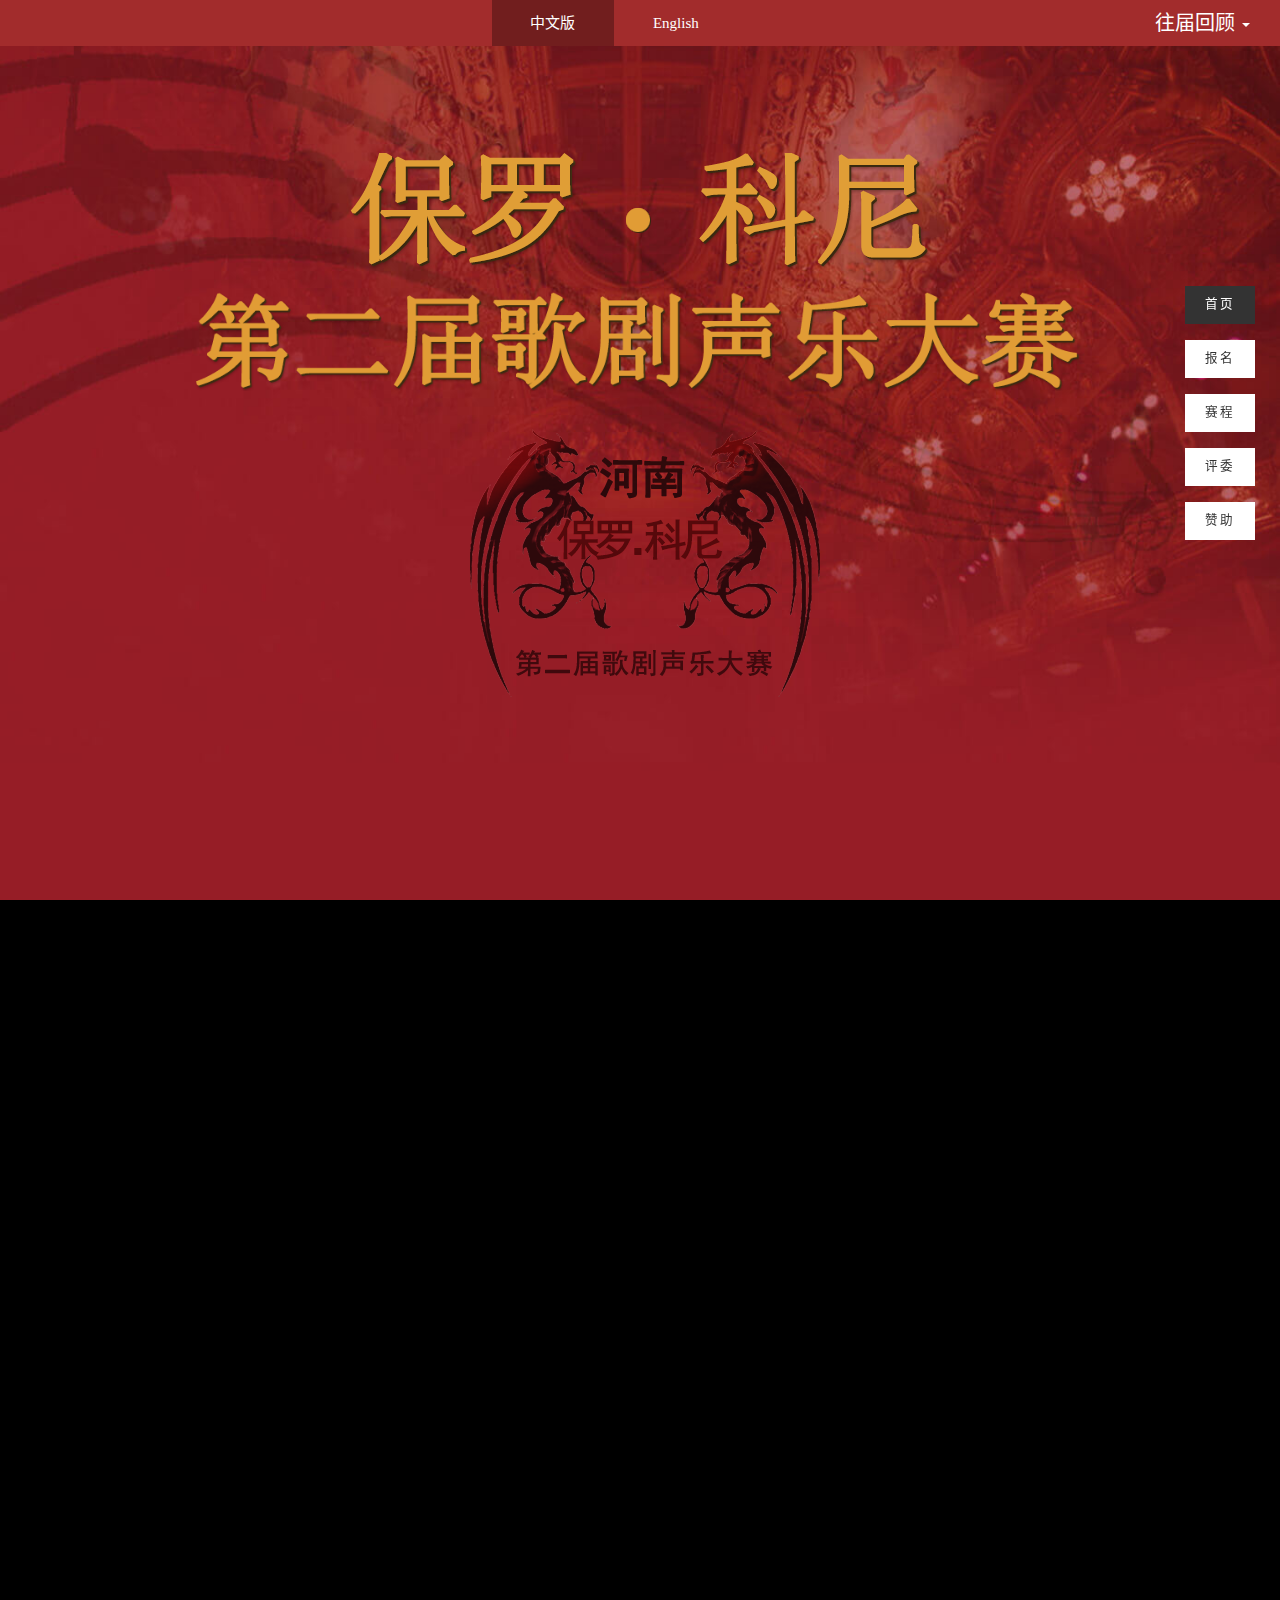
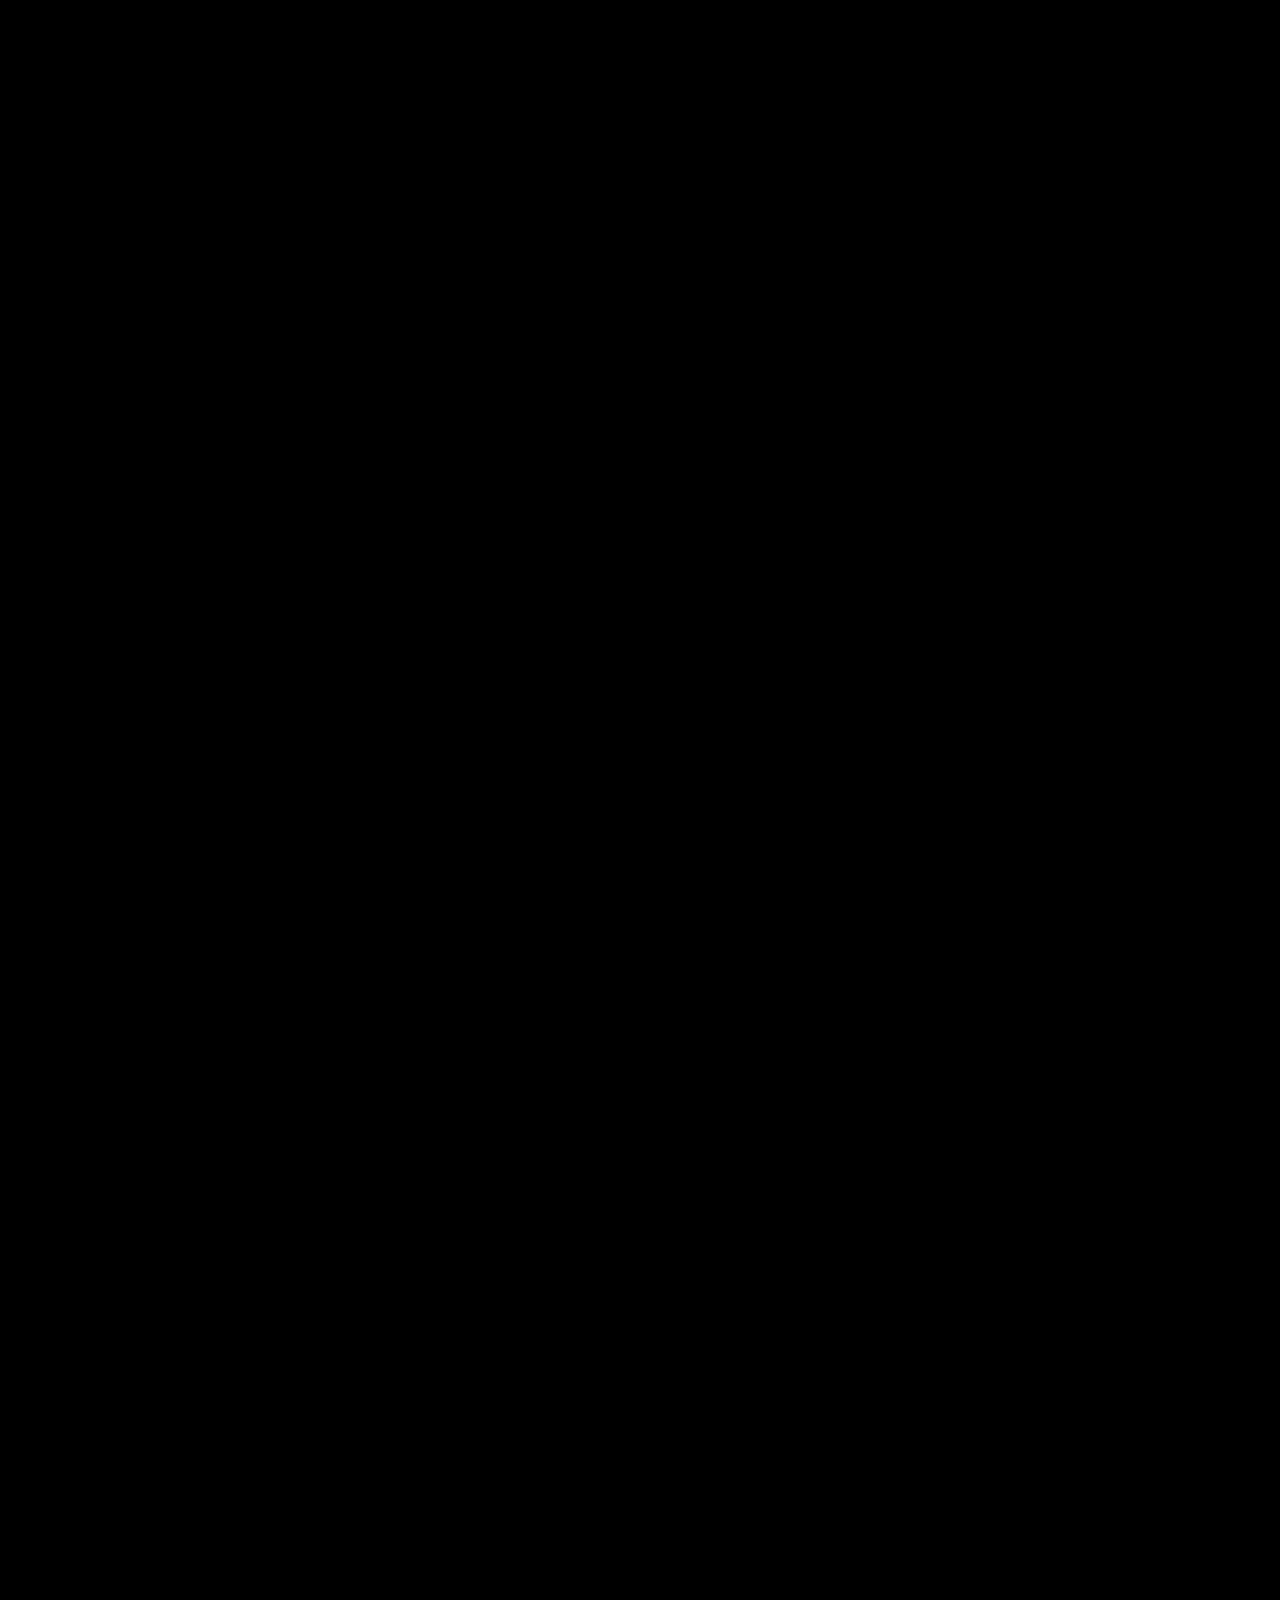
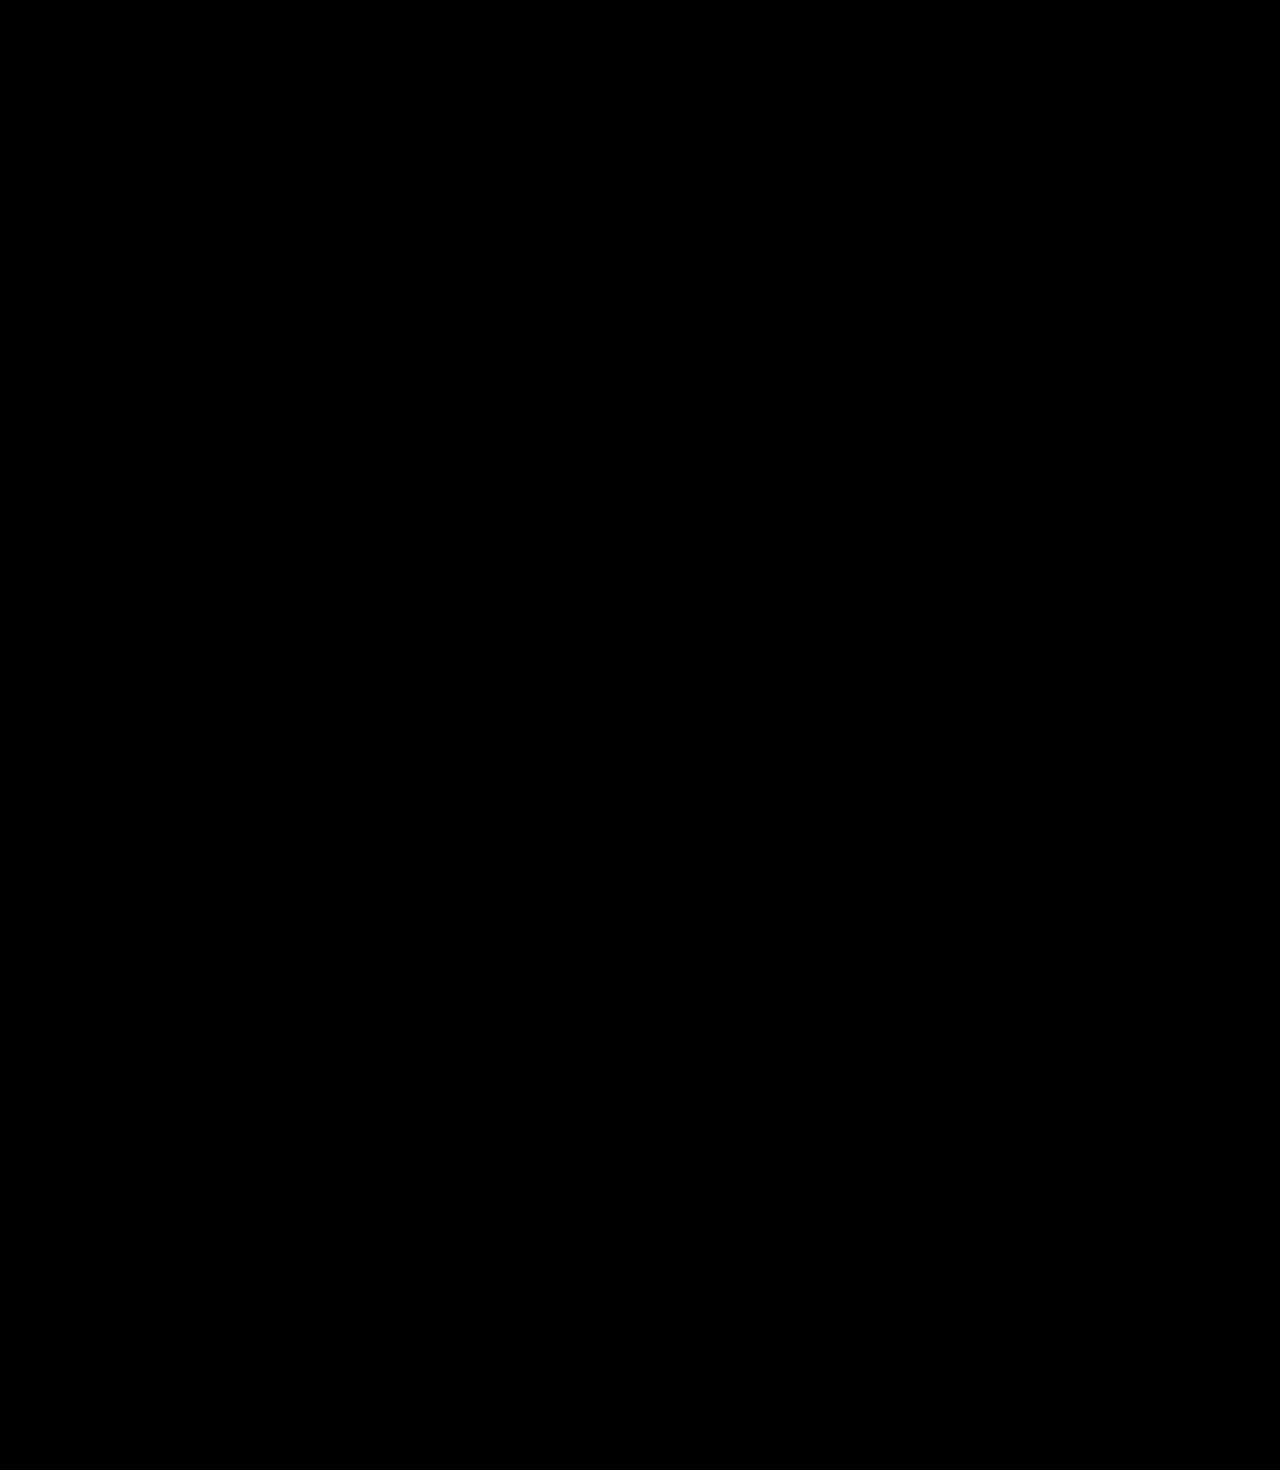
<file: Prepare/index.html>
<!DOCTYPE html>
<html lang="zh-CN">
<head>
<meta charset="utf-8">
<title>音乐比赛</title>
	<link rel="stylesheet" href="css/reset.css"> <!-- CSS reset -->
	<link rel="stylesheet" type="text/css" href="css/default.css">
	<link rel="stylesheet" href="css/style.css"> <!-- Resource style -->
	<link rel="stylesheet" href="css/bootstrap.min.css">
	<link rel="stylesheet" href="css/jquery.fullPage.css">
	<link rel="stylesheet" href="css/index.css">


	<script src="js/modernizr.js"></script>
	<script src="js/jquery-1.12.0.min.js"></script>
	<script src="js/jquery.fullPage.min.js"></script>
	<script src="js/jquery.mobile.custom.min.js"></script>
	<script src="js/main.js"></script> <!-- Resource jQuery -->
	<script src="js/jquery-ui-1.10.3.min.js"></script>
	<script src="js/index.js"></script>

</head>

<body>
<ul id="menu">
	<li data-menuanchor="page1" class="active"><a href="#page1">首页</a></li>
	<li data-menuanchor="page2"><a href="#page2">报名</a></li>
	<li data-menuanchor="page3"><a href="#page3">赛程</a></li>
	<li data-menuanchor="page4"><a href="#page4">评委</a></li>
	<li data-menuanchor="page5"><a href="#page5">赞助</a></li>
</ul>

<div id="dowebok">

	<div class="section">
		<div class="bg-wrap">
			<img src="images/home.jpg" class="bg-img">
			<div class="nav">
			 	<ul id="language">
                    <li class="text-right"><a class="active text-center" href="javascript:void(0)"><span>中文版</span></a></li>
                    <li class="text-left"><a class="text-center" href="html/english.html"><span>English</span></a></li>
                </ul>

                <div class="review">
            		<div id="review">
            			往届回顾
            			<span class="caret"></span>
            		</div>

            		<ul class="dropdown-menu">
            			<li><a href="html/One_index.html">第一届</a></li>
            			<li><a href="javascrpt:void(0)">第二届</a></li>
            		</ul>
                </div>

				<div class="clearfix"></div>
			</div>
			<div class="main-info" style="top:15%;left: 15%;">
				<img src="images/Polo.png" class="pic-text">
				<img src="images/second.png" class="pic-text">
				<img src="images/logo.png" style="max-width: 100%;margin-top:4%;">
			</div>
		</div>
	</div>

	<div class="section">
		<div class="bg-wrap">
			<img src="images/purple.png" class="bg-img">
			<div class="main-info" style="top: 14%;left: 15%;text-align: left;padding-left: 10%;">
				赛事要求
				<div class="list-info">
					<a class="btn btn-default" style="position: relative; left:70%; font-size:30%; margin:-10% 0; padding: 10px;" href="Download/table.docx">点击下载报名表</a>
					<h2 style="margin-top:-4%;">大赛要求</h2>
					<ul style="font-size: 16px;" class="claim">
						<li><p>1、参赛选手年龄截止2016年4月30号之前未满40周岁。</p></li>
						<li><p>2、参赛选手需准备4首歌剧咏叹调,其中2首必须为意大利语作品。</p></li>
						<li><p>3、比赛注册费500人民币，如参加“威尔第最佳演唱奖”的角逐需另加100人
							民币。请选手于5月20日前交到大赛秘书处。</p></li>
					</ul>
				</div>
				<div>
					<h2>报名须知</h2>
					<ul style="font-size: 16px;" class="claim">
						<li><p>1、一份填写完毕的【报名表】,下载地址:<a href="Download/table.docx" style="color: #ffffff;"> Download/table.docx</a></p></li>
						<li><p>2、4张2寸同底免冠照片。</p></li>
						<li><p>3、报名截止日期为2016年5月20日请提前通过电子邮箱寄出报名表,以确保组委会在截止前收到。</p></li>
						<li><p>4、电子邮箱:luciano3325367@163.com。</p></li>
						<li><p>5、比赛地址:中国河南新乡河南师范大学帕瓦罗蒂音乐厅。</p></li>
						<li><p>6、咨询电话:张老师18637376187 魏老师18625908512报名电话0373--3326385。</p></li>
					</ul>
				</div>
			</div>
		</div>
	</div>

	<div class="section">
		<div class="bg-wrap">
			<img src="images/orange.png" class="bg-img">
			<div class="main-info" style="top: 15%;left: 15%;">
				比赛日程安排
				<article class="htmleaf-container" >
					<section class="cd-horizontal-timeline" style="margin-top: 5%;">
						<div class="timeline">
							<div class="events-wrapper" >
								<div class="events">
									<ol>
										<li><a href="#0" data-date="16/01/2014" class="selected">初赛</a></li>
										<li><a href="#0" data-date="28/02/2014">复赛</a></li>
										<li><a href="#0" data-date="20/04/2014">决赛</a></li>
										<li><a href="#0" data-date="20/05/2014">决赛音乐会</a></li>
									</ol>
									<span class="filling-line" aria-hidden="true"></span>
								</div> <!-- .events -->
							</div> <!-- .events-wrapper -->
						</div> <!-- .timeline -->
						<div class="events-content">
							<ol>
								<li class="selected" data-date="16/01/2014">
									<h2>Preliminary contest</h2>
									<em>2016年5月 23日~25日</em>
									<p>
										初赛选手在所报曲目中自选一首演唱
									</p>
								</li>

								<li data-date="28/02/2014">
									<h2>Quarter-final</h2>
									<em>2016年5月 26日~27日</em>
									<p>
										进入半决赛的选手由评委在所报4首曲目中任选一首演唱，
										如选手预角逐“威尔第作品最佳演唱奖”评委选择一首威尔第作品演唱
									</p>
								</li>

								<li data-date="20/04/2014">
									<h2>Finals</h2>
									<em>2016年5月28日</em>
									<p>
										决赛选手需要演唱两首曲目，均由评委现场选择
									</p>
								</li>

								<li data-date="20/05/2014">
									<h2>The final concert</h2>
									<em>2016年5月29日</em>
									<p>
										评委有权根据选手的程度终止其演唱或要求选手加唱曲目比赛结束当日公布结果
									</p>
								</li>
							</ol>
						</div> <!-- .events-content -->
					</section>
				</article>
			</div>
		</div>
	</div>

	<div class="section">
		<div class="bg-wrap">
			<img src="images/yellow-s.png" class="bg-img">
			<div class="main-info" style="top: 4%;left: 15%;max-height: 70%;">
				大赛评委
				<ul class="claim text-left" style="padding-left: 10%; font-size: 26%;">
					<li>
						<h3>初赛</h3>
						<ul>
							<li>
								<p>
									1、保罗科尼Paolo Coni 大赛艺术总监
								</p>
							</li>
							<li>
								<p>
									2、马克 塔拉利Marco Taralli 意大利著名作曲家，Cesena 音乐学院教授
								</p>
							</li>
							<li>
								<p>
									3、段续 河南师范大学音乐舞蹈学院院长
								</p>
							</li>
							<li>
								<p>
									4、何军 南阳师范学院音乐系主任
								</p>
							</li>
						</ul>
					</li>
					<li>
						<h3>复赛</h3>
						<ul>
							<li>
								<p>
									1、保罗科尼Paolo Coni 大赛艺术总监
								</p>
							</li>
							<li>
								<p>
									2、克里斯蒂娜 费拉里女士 意大利“威尔第之声”国际声乐比赛总监
								</p>
							</li>
							<li>
								<p>
									3、马克 塔拉利Marco Taralli 意大利著名作曲家，Cesena 音乐学院教授
								</p>
							</li>
							<li>
								<p>
									4、奕峰 著名男低音歌唱家 意大利共和国骑士勋章获得者
								</p>
							</li>
							<li>
								<p>
									5、何军 南阳师范学院音乐系主任
								</p>
							</li>
						</ul>
					</li>
					<li>
						<h3>决赛</h3>
						<ul>
							<li>
								<p>
									1、保罗科尼Paolo Coni 大赛艺术总监	
								</p>
							</li>
							<li>
								<p>
									2、汤沐海国际著名指挥家中国赛区评委会主席	
								</p>
							</li>
							<li>
								<p>
									3、克里斯蒂娜 费拉里女士 意大利“威尔第之声”国际声乐比赛总监	
								</p>
							</li>
							<li>
								<p>
									4、马克 塔拉利Marco Taralli 意大利著名作曲家，Cesena 音乐学院教授	
								</p>
							</li>
							<li>
								<p>
									5、奕峰 著名男低音歌唱家 意大利共和国骑士勋章获得者	
								</p>
							</li>
							<li>
								<p>
									6、晁浩建 著名男高音歌唱家声乐教育家 解放军艺术学院特聘教授	
								</p>
							</li>
							<li>
								<p>
									7、刘捷 著名旅美男高音歌唱家 沈阳音乐学院教授	
								</p>
							</li>
							<li>
								<p>
									8、何军 南阳师范学院音乐系主任	
								</p>
							</li>
						</ul>
					</li>
				</ul>
			</div>
		</div>
	</div>

	<div class="section">
		<div class="bg-wrap">
			<img src="images/1.png" class="bg-img">
			<div class="claim" style="position: absolute;width: 100%;height: 90%;background: none;top: 20%">
				<h1>特别鸣谢</h1>
				<h2>赞助商</h2>
				<div>
					<div class="zanzhu"><img src="images/xinxiang.jpg" alt="赞助商1"></div>
					<div class="zanzhu"><img src="images/music.jpg" alt="赞助商2"></div>
				</div>
			</div>

			<p id="copyright">&copy; 2016 <a href="http://www.htu.cn/yyxy">河南师范大学音乐舞蹈学院</a></p>

		</div>
	</div>
</div>

</body>
</html>
</file>
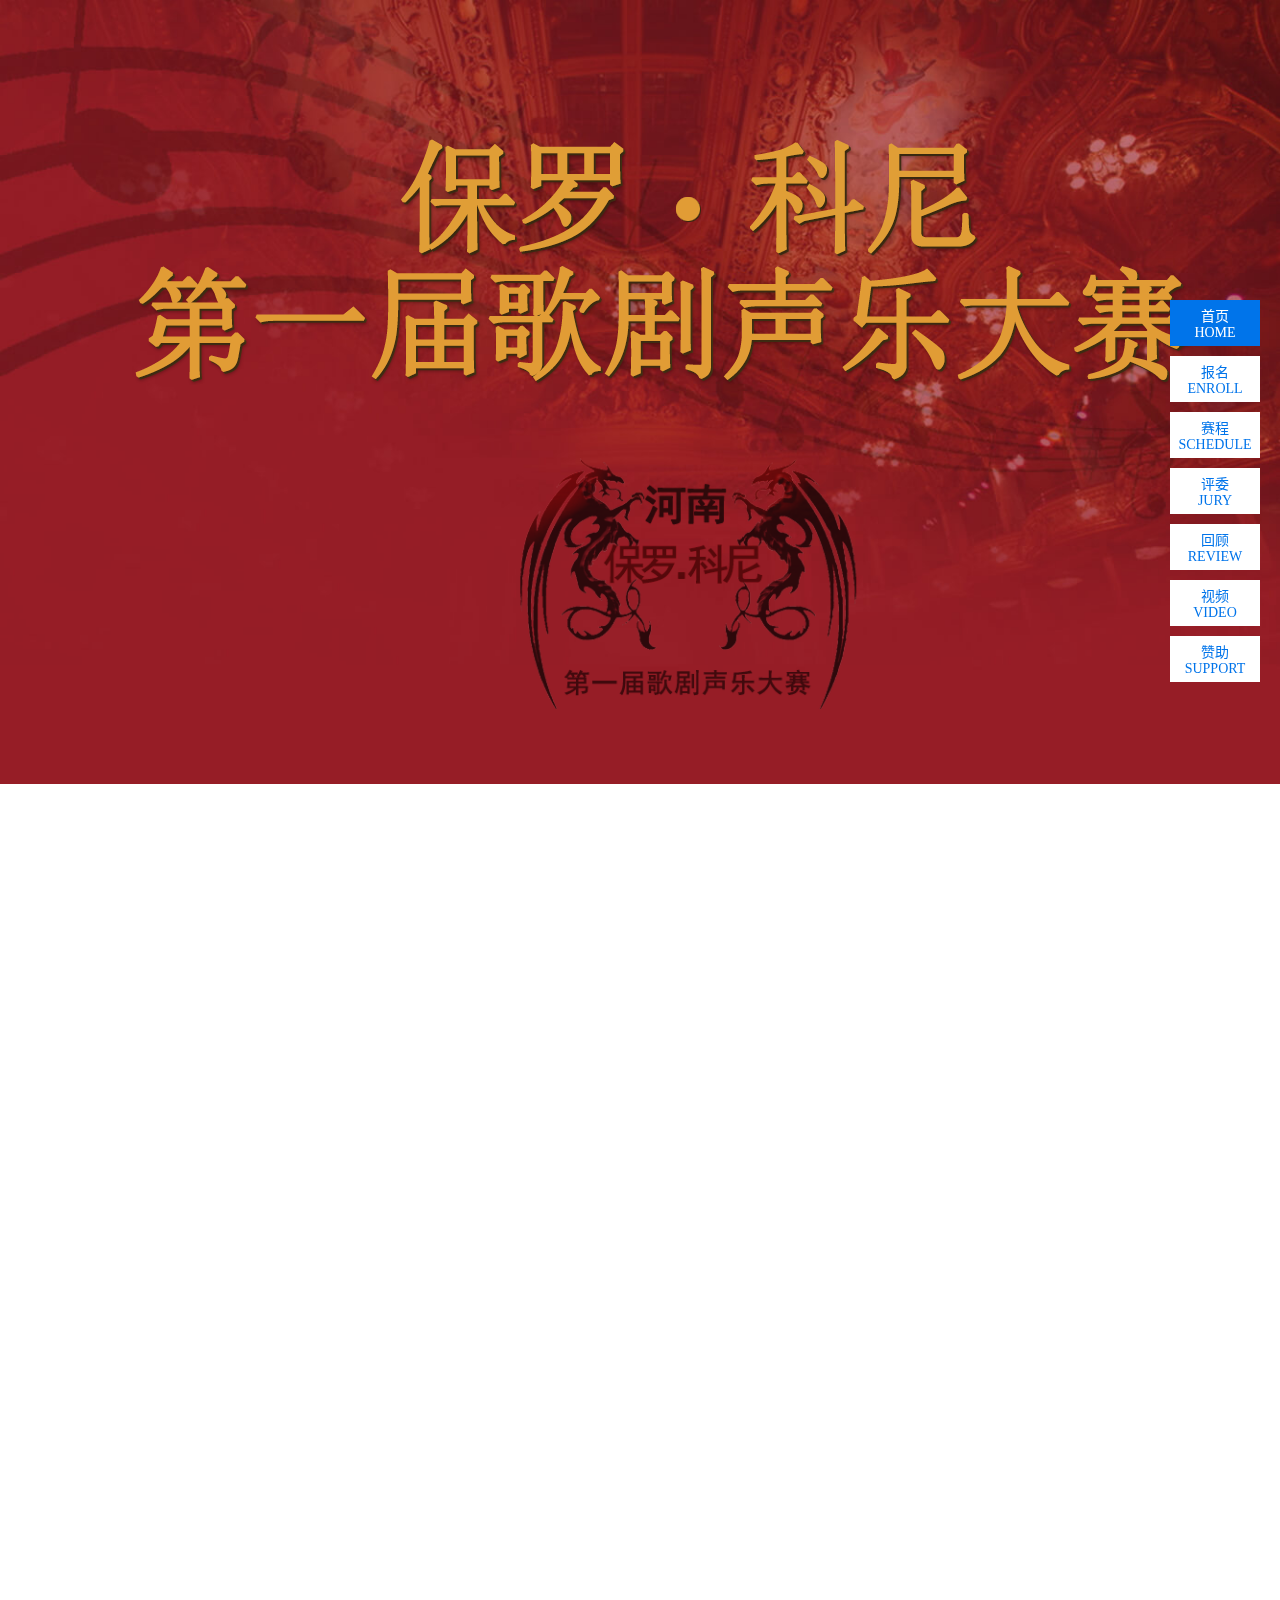
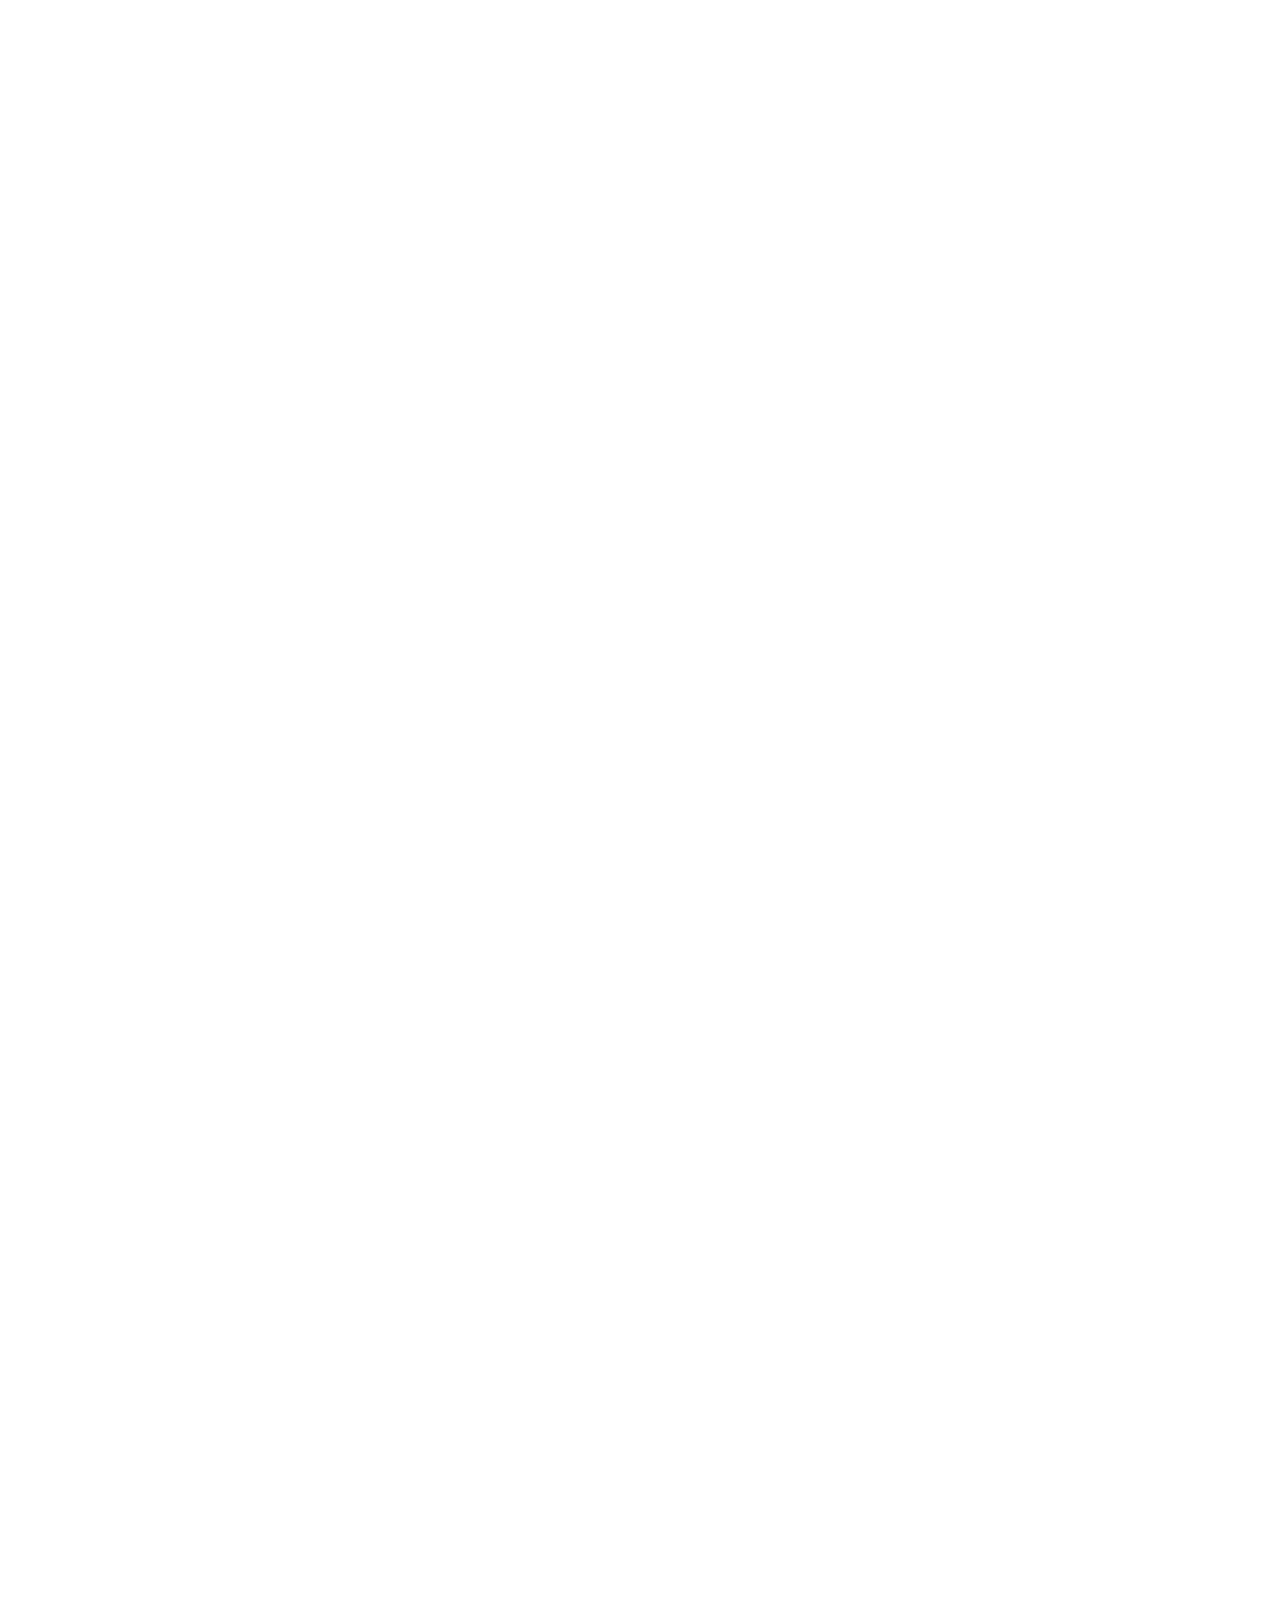
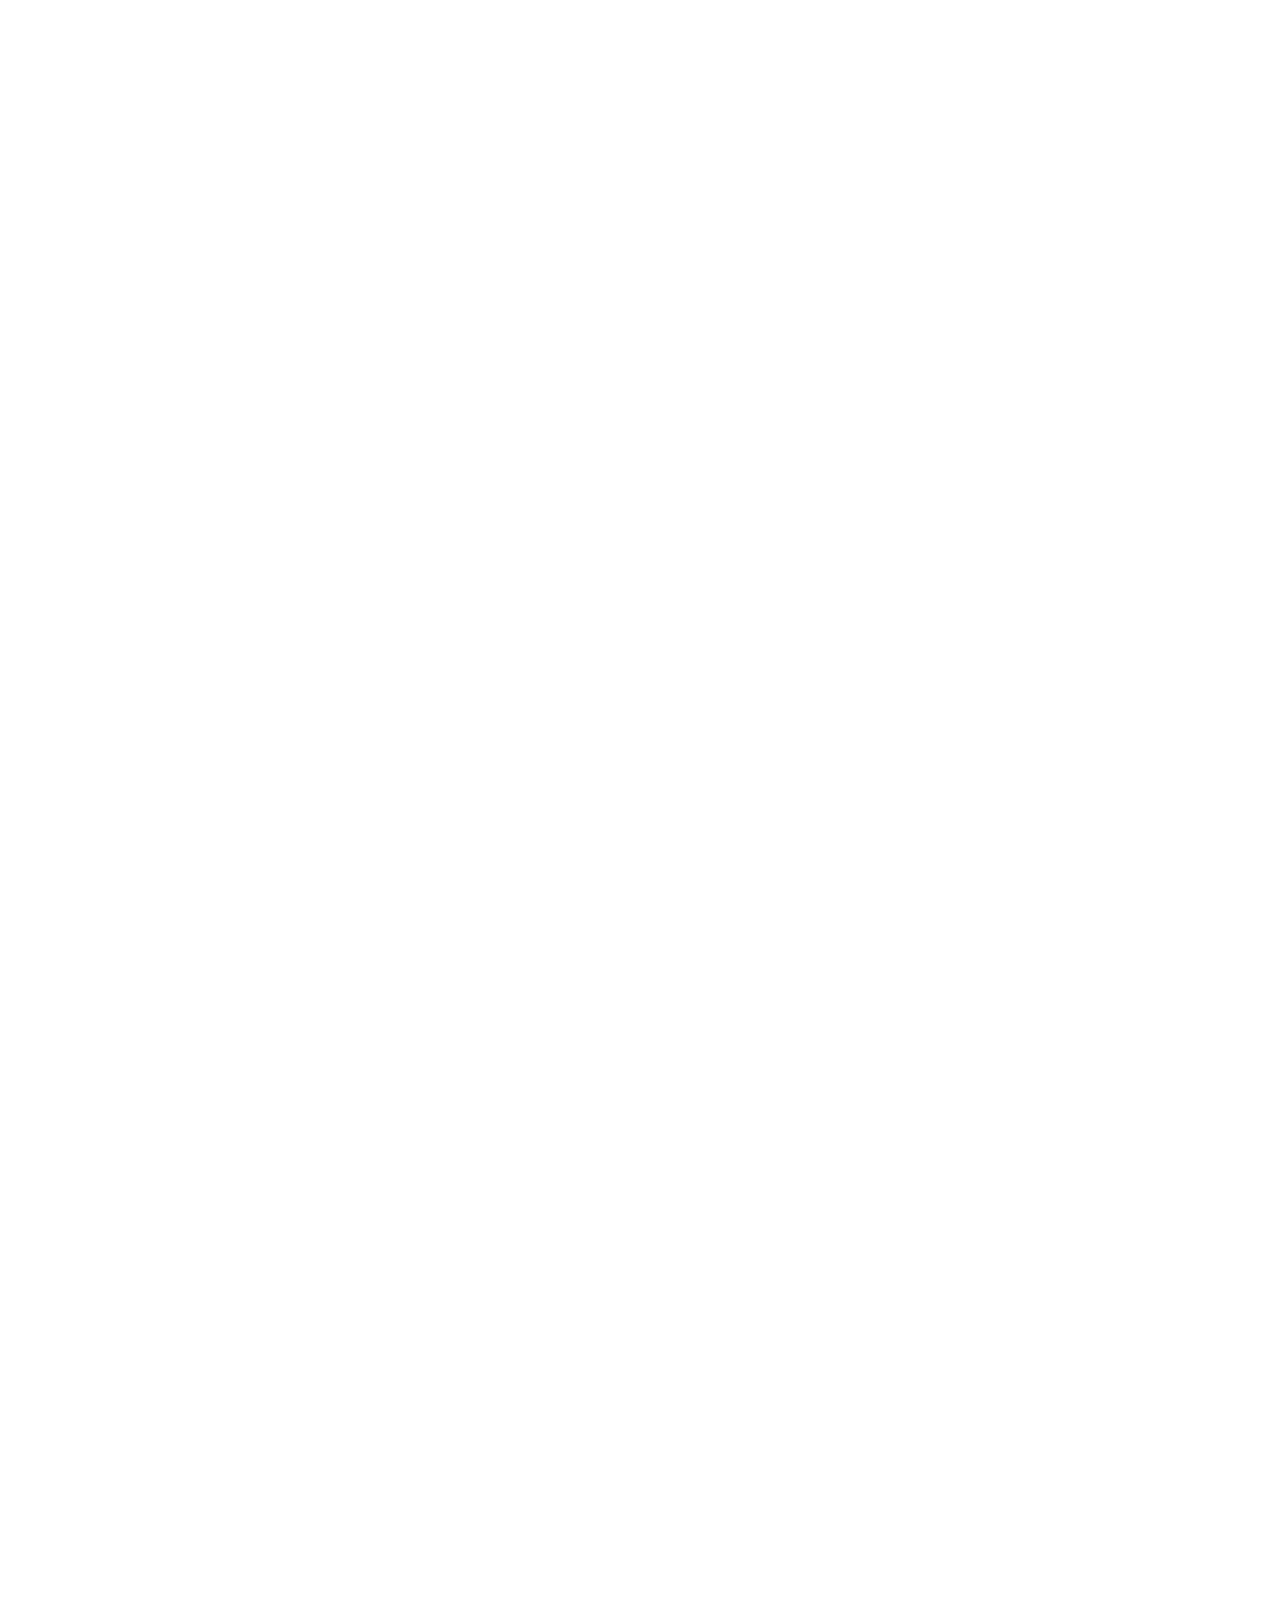
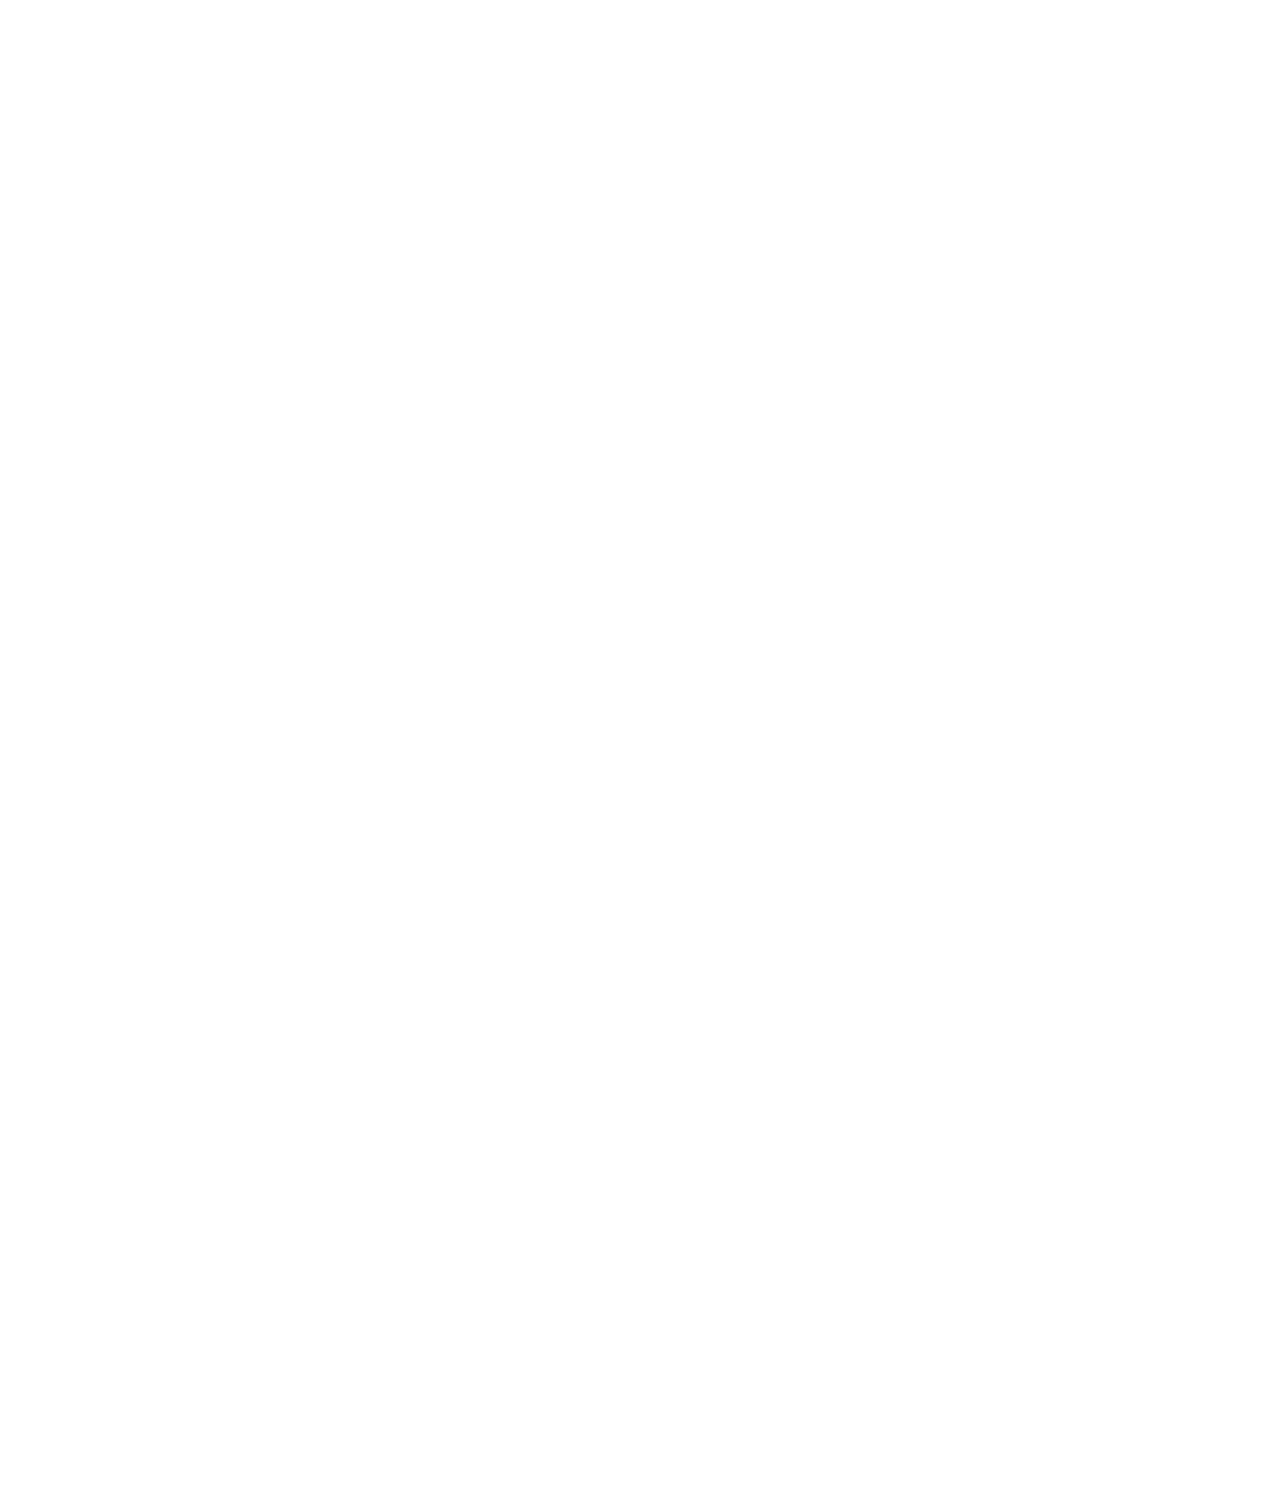
<file: vociverdiane/index.html>
﻿<!DOCTYPE html>
<html lang="zh-CN">
    <head>
        <meta charset="utf-8">
        <title>音乐比赛</title>
        <link rel="stylesheet" href="css/jquery.fullPage.css">
        <link rel="stylesheet" href="css/style.css">
        <script src="js/jquery-1.8.3.min.js"></script>
        <script src="js/jquery-ui-1.10.3.min.js"></script>
        <script src="js/jquery.fullPage.min.js"></script>
        <script>
            $(function() {
                $.fn.fullpage({
                    /*slidesColor: ['#0075D1', '#C2E5FF', '#FDF6E1', '#E9E9E9', '#F3F3F3', '#F9F3DC'],*/
                    anchors: ['page1', 'page2', 'page3', 'page4', 'page5', 'page6','page7'],
                    menu: '#menu',
                    //页面初始化完成后的回调函数
                    afterRender: function() {
                        $('.screen-main span').each(function() {
                            var $rel = $(this).attr('rel');
                            var $arr = $rel.split(',');
                            $(this).animate({
                                left: $arr[2] + 'px',
                                top: $arr[3] + 'px'
                            }, 500);
                        });
                        $('.inner a').each(function() {
                            var $rel = $(this).attr('rel');
                            var $arr = $rel.split(',');
                            $(this).animate({
                                left: $arr[0] + 'px',
                                top: $arr[1] + 'px'
                            }, 500);
                        });
                    },
                    //滚动到某一屏后的回调函数
                    //加载事件
                    afterLoad: function(anchorLink, index) {
                        if (index == 1) {
                            $('.screen-main span').each(function() {
                                var $rel = $(this).attr('rel');
                                var $arr = $rel.split(',');
                                $(this).animate({
                                    left: $arr[2] + 'px',
                                    top: $arr[3] + 'px'
                                }, 500);
                            });
                        }
                        if (index == 2 || index == 3 || index == 4 || index == 5 || index == 6) {
                            $('.inner').eq(index - 2).find('a').each(function() {
                                var $rel = $(this).attr('rel');
                                var $arr = $rel.split(',');
                                $(this).animate({
                                    left: $arr[2] + 'px',
                                    top: $arr[3] + 'px'
                                }, 500);
                            });
                        }
                        if (index == 7) {
                            $('.zanzhu-con a').fadeIn(1000);
                        }
                    },
                    //离开事件 滚动前的回调函数
                    onLeave: function(index, direction) {   
                        if (index == 1) {
                            $('.screen-main span').each(function() {
                                var $rel = $(this).attr('rel');
                                var $arr = $rel.split(',');
                                $(this).animate({
                                    left: $arr[0] + 'px',
                                    top: $arr[1] + 'px'
                                }, 500);
                            });
                        }
                        if (index == 2 || index == 3 || index == 4 || index == 5 || index == 6) {
                            $('.inner').eq(index - 2).find('a').each(function() {
                                var $rel = $(this).attr('rel');
                                var $arr = $rel.split(',');
                                $(this).animate({
                                    left: $arr[0] + 'px',
                                    top: $arr[1] + 'px'
                                }, 500);
                            });
                        }
                        if (index == 7) {
                            $('.zanzhu-con a').fadeOut(1000);
                        }
                    }
                });
            });
            function a_click(obj){
                var address = $(obj).attr("address");
                /*window.location.href = address;*/
                window.open(address);
            }
            function getInfo(obj){
                var message = $(obj).attr('val');
                var index = $(obj).attr('index');
                var info = '<span class="span_hidden">'+message+'</span>';
                $('.'+index).html(info);
            }
            $(function(){
                 $('.gameImg').mousemove(function()
                {
                    getInfo(this);
                }).mouseout(function()
                {
                     var index = $(this).attr('index');
                     $('.'+index).html("");
                })
            })
            
        </script>
    </head>

    <body>

        <ul id="menu">
            <li data-menuanchor="page1" class="active">
                <a href="#page1">
                    <p>首页</p>
                    <p>HOME</p>
                </a>
            </li>
            <li data-menuanchor="page2">
                <a href="#page2">
                    <p>报名</p>
                    <p>ENROLL</p>
                </a>
            </li>
            <li data-menuanchor="page3">
                <a href="#page3">
                    <p>赛程</p>
                    <p>SCHEDULE</p>
                </a>
            </li>
            <li data-menuanchor="page4">
                <a href="#page4">
                    <p>评委</p>
                    <p>JURY</p>
                </a>
            </li>
            <li data-menuanchor="page5">
                <a href="#page5">
                    <p>回顾</p>
                    <p>REVIEW</p>
                </a>
            </li>
            <li data-menuanchor="page6">
                <a href="#page6">
                    <p>视频</p>
                    <p>VIDEO</p>
                </a>
            </li>
            <li data-menuanchor="page7">
                <a href="#page7">
                    <p>赞助</p>
                    <p>SUPPORT</p>
                </a>
            </li>
        </ul>
        <!--第一个页面-->
        <div class="section home_page">
            <div class="screen-main">
                <span class="paolo_name"  rel="-1389,-490,0,0"></span>
                <span class="game_name"  rel="1387,-359,-260,125"></span>
                <span class="logo_img"  rel="-619,-359,120,321"></span>
            </div>
        </div>
        <!--第二个页面-->
        <div class="section enroll_page">
            <div class="science-inner inner enroll_div">
                <a class="stiteml st4" href="javascript:void(0)" rel="300,-350,300,128">赛事要求</a>
                <a class="stitemr st5" href="javascript:void(0)" rel="-710,316,300,226">大赛要求</a>
                <a class="stitemr st9" href="javascript:void(0)" rel="-710,346,300,266">1、此次比赛要求选手年龄在40周岁以下；</a>
                <a class="stitemr st10" href="javascript:void(0)" rel="-710,376,300,296">2、参赛选手需准备三首歌剧咏叹调，其中两首必须为意大利语；</a>
                <a class="stitemr st11" href="javascript:void(0)" rel="-710,406,300,326">3、比赛注册费400元人民币，请选手于4月3日初赛选拔时交到大赛秘书处即可；</a>
                <a class="stiteml st14" href="javascript:void(0)" rel="300,1050,300,376">报名须知</a>
                <a class="stiteml st15" href="javascript:void(0)" rel="300,1050,300,416">1、一份填写完毕的报名表，<span onclick="a_click(this)" class="download_address" address="http://www.htu.cn/yyxy" >下载地址：河南师范大学音乐舞蹈学院主页http://www.htu.cn/yyxy</span>；</a>
                <a class="stiteml st16" href="javascript:void(0)" rel="300,1050,300,446">2、四张2寸同底报名照；</a>
                <a class="stiteml st17" href="javascript:void(0)" rel="300,1050,300,476">3、报名截止日期：2015年3月21日，请提前通过电子邮箱寄出报名表，以确保中心在截止日期之前收到；</a>
                <a class="stiteml st18" href="javascript:void(0)" rel="300,1050,300,506">4、电子邮箱：luciano3325267@163.com；</a>
                <a class="stiteml st18" href="javascript:void(0)" rel="300,1050,300,536">5、地址:河南师范大学音乐舞蹈学院音乐厅；</a>
                <a class="stiteml st18" href="javascript:void(0)" rel="300,1050,300,566">6、咨询电话:魏老师18625908512、 张老师 18637376187。 报名电话:0373-3326385；</a>
        
                
                <a class="stimg4" href="javascript:void(0)" rel="1400,150,1000,150">
                    <div style="color:#fff;padding:10px;10px;10px;10px;background:#49146f;font-size:14px;letter-spacing:1px;" onclick="a_click(this)" address="http://www.htu.cn/yyxy" >点击下载报名表</div>
                </a>
            </div>
        </div>
        <!--第三个页面-->
        <div class="section schedule_page">
            <div class="famous-inner inner schedule_div" style="width:1260px;">
                <a class="faitemr fa1" href="javascript:void(0)"  rel="-610,168,280,168">
                    <div class="game_plan">
                        <p>初赛</p>
                        <p>2015年3月4、5、6日在</p>
                        <p>所在报曲目中选一首</p>
                        <p>参加比赛</p>
                    </div>
                </a>
                <a class="faiteml fa4" href="javascript:void(0)" rel="435,-483,485,83">
                    <div class="game_plan">
                        <p>复赛</p>
                        <p>2015年3月7、8日由评</p>
                        <p>委在所有报曲目中选</p>
                        <p>择一首选手演唱</p>
                    </div>
                </a>
                <a class="faiteml fa7" href="javascript:void(0)" rel="1500,317,736,200,">
                    <div class="game_plan">
                        <p>大师班</p>
                        <p>2015年3月9、10日进入</p>
                        <p>绝赛选手可免费参加</p>
                        <p>大师班</p>
                    </div>
                </a>
                <a class="faiteml fa11" href="javascript:void(0)" rel="786,983,856,403">
                    <div class="game_plan">
                        <p>决赛</p>
                        <p>2015年3月11日决赛音</p>
                        <p>乐会选手必须演唱2首</p>
                        <p>由评委选出的曲目</p>
                    </div>
                </a>
                <a class="faiteml fa11" href="javascript:void(0)" rel="-786,1363,256,363">
                <p style="color:#fff;font-size:48px;">比赛日程安排</p></a>
                <a class="faiteml fa11" href="javascript:void(0)" rel="0,0,236,133">
                    <div class="xiaopaopao"></div>
                </a>
                <a class="faiteml fa11" href="javascript:void(0)" rel="-786,333,406,483">
                    <div class="xiaopaopao"></div>
                </a>
            </div>
        </div>
        <!--第四个页面-->
        <div class="section jury_page">
            <div class="social-inner inner jury_div" style="width:1260px;">
                <a class="soiteml" href="javascript:void(0)" rel="550,-175,550,21">
                    <div>
                        <div class="title">评委会成员</div>
                        <div class="en_title">Member of the jury</div>
                    </div>
                </a>
                <!-- 初赛和半决赛 -->
                <a class="soiteml" href="javascript:void(0)" rel="-500,110,200,110">
                    <div>
                        <div class="title_time">初赛和半决赛评委</div>
                    </div>
                </a>
                <a class="soiteml" href="javascript:void(0)" rel="-1550,125,220,155">
                    <div>
                        <span class="xin" style="background: #383838;">保</span>
                        <span class="jury_name">
                            <p>保罗 · 科尼</p>
                            <p>Paolo · Coni</p>
                            <p>大赛组委会</p>
                            <p>艺术总监</p>
                        </span>
                    </div>
                </a>
                <a class="soiteml" href="javascript:void(0)" rel="-1550,155,420,155">
                    <div>
                        <span class="xin" style="background: #8d0a38;">马</span>
                        <span class="jury_name">
                            <p>马克 · 贝雷依</p>
                            <p>Marco · Bellei</p>
                            <p>著名声乐指导</p>
                            <p>钢琴家 指挥家</p>
                        </span>
                    </div>
                </a>
                <a class="soiteml" href="javascript:void(0)" rel="1550,155,640,155">
                    <div>
                        <span class="xin" style="background: #ad7332;">段</span>
                        <span class="jury_name">
                            <p>段续</p>
                            <p>河南师范大学</p>
                            <p>音乐舞蹈学院</p>
                            <p>院长</p>
                        </span>
                    </div>
                </a>
                <a class="soiteml" href="javascript:void(0)" rel="1550,155,860,155">
                    <div>
                        <span class="xin" style="background: #2c4621;">何</span>
                        <span class="jury_name">
                            <p>何军</p>
                            <p>南阳师范学院</p>
                            <p>音乐系主任</p>
                        </span>
                    </div>
                </a>
                <!-- 决赛 -->
                <a class="soiteml" href="javascript:void(0)" rel="-550,245,200,245">
                    <div>
                        <div class="title_time">决赛评委</div>
                    </div>
                </a>
                <a class="soiteml" href="javascript:void(0)" rel="-1550,280,220,280">
                    <div>
                        <span class="xin" style="background: #383838;">保</span>
                        <span class="jury_name">
                            <p>保罗 · 科尼</p>
                            <p>Paolo · Coni</p>
                            <p>大赛组委会</p>
                            <p>艺术总监</p>
                        </span>
                    </div>
                </a>
                <a class="soiteml" href="javascript:void(0)" rel="-1550,280,420,280">
                    <div>
                        <span class="xin" style="background: #8d0a38;">汤</span>
                        <span class="jury_name">
                            <p>汤沐海</p>
                            <p>国际著名指挥家</p> 
                            <p>中国赛区评委会</p><p>主席</p>
                        </span>
                    </div>
                </a>
                <a class="soiteml" href="javascript:void(0)" rel="1550,280,640,280">
                    <div>
                        <span class="xin" style="background: #ccc;">贝</span>
                        <span class="jury_name">
                            <p>贝雷依</p>
                            <p>Marco · Bellei</p>
                            <p>著名声乐指导 </p>
                            <p>钢琴家 指挥家</p>
                        </span>
                    </div>
                </a>
                
               
                <!-- 奖项设置 -->
                <a class="soiteml" href="javascript:void(0)" rel="570,1175,570,421">
                    <div>
                        <div class="title">奖项设置</div>
                        <div class="en_title">Award Setting</div>
                    </div>
                </a>
                <!-- 奖项 -->
                <a class="soiteml" href="javascript:void(0)" rel="200,1175,200,511">
                    <div style="line-height:1.5em;">
                        <div class="award_content">* 获奖者将获得由大赛组委会颁发直接进入意大利“Cleto Tomba”国际声乐大赛资格证书
                            <br/> 和意大利决赛期间的住宿和往返机票费用</div>
                        <div class="award_content">* 比赛获胜者（前两名）将由著名指挥家汤沐海先生指挥交响乐团为其伴奏举行与音乐会</div>
                    </div>
                </a>
            </div>
        </div>
        <!--第五个页面-->
        <div class="section review_page">
            <div class="net-inner inner review_div">
                <a class="netitemr time_name" href="javascript:void(0)" rel="590,-240,590,56">第一届歌剧声乐大赛</a>
                <a class="netimg4 more_img" a href="javascript:void(0)" rel="1700,120,961,120" style="color:#000;padding-top:10px;padding-right:20px;padding-left:20px;padding-bottom:10px;background:#ccc;font-size:14px;letter-spacing:1px;" address="./html/imageMore.html" onclick="a_click(this)">查看更多</a>
                <a class="netimg4" a href="javascript:void(0)" rel="-500,0,331,170">
                    <img class="gameImg" width="350" height="220" src="images/one.jpg" val="　第一名获奖者万丹 女高音" index="info1">
                </a>
                <a class="netimg4 info1" a href="javascript:void(0)" rel="-500,0,331,340"></a>

                <a class="netimg4" a href="javascript:void(0)" rel="1600,0,711,170">
                    <img class="gameImg" width="350" height="220" src="images/two.jpg" val="　第二名获奖者蒋志伟 男高音" index="info2">
                </a>
                <a class="netimg4 info2" a href="javascript:void(0)" rel="-500,0,711,340"></a>

                <a class="netimg4 " a href="javascript:void(0)" rel="-500,900,331,415">
                    <img class="gameImg" width="350" height="220" src="images/three.jpg" val="　第三名获奖者卢思嘉 女高音" index="info3">
                </a>
                <a class="netimg4 info3" a href="javascript:void(0)" rel="-500,0,331,585"></a>

                <a class="netimg4 " a href="javascript:void(0)" rel="1700,900,711,415">
                    <img class="gameImg" width="350" height="220" src="images/honor.jpg" val="　保罗 · 科尼大师为第一名颁发奖杯和证书" index="info4">
                </a>
                <a class="netimg4 info4" a href="javascript:void(0)" rel="-500,0,711,585"></a>
            </div>
        </div>
        <!--第六个页面-->
        <div class="section">
            <div class="video">
                <h2>精彩视频</h2>
                <div class="videoList">
                    <div class="list" style="float:right;">
                        <h3>视频列表</h3>
                        <ul id="video_nameList">
                            <li>
                                <img src="images/one.jpg" style="float:left;" width="80px;" height="50px;" alt="第一名万丹">
                                <span class="video_name"  onclick="nameClick(this)" val="http://cache.tv.qq.com/qqplayerout.swf?vid=q01806m4003">　第一届科尼歌剧声乐大赛<br/>　第一名 万丹</span>
                            </li>
                            <li>
                                <img src="images/jiangzhiwei.jpg" alt="第二名蒋志伟" style="float:left;" width="80px;" height="50px;" >
                                <span class="video_name" onclick="nameClick(this)" val="http://cache.tv.qq.com/qqplayerout.swf?vid=w0180dldul4">　第一届科尼歌剧声乐大赛<br/>　第二名 蒋志伟</span>
                            </li>
                            <li>
                                <img src="images/three.jpg" alt="第三名卢思嘉" style="float:left;" width="80px;" height="50px;" >
                                <span class="video_name" onclick="nameClick(this)" val="http://cache.tv.qq.com/qqplayerout.swf?vid=c0180eg1ypu">　第一届科尼歌剧声乐大赛<br/>　第三名 蒋志伟</span>
                            </li>
                        </ul>
                    </div>
                    <div class="video_play">
                        <embed id="video_embed1" src="http://cache.tv.qq.com/qqplayerout.swf?vid=q01806m4003" allowFullScreen="true" quality="high" width="600" height="450" align="middle" allowScriptAccess="always" type="application/x-shockwave-flash"></embed>
                    </div>
                </div>
            </div>
        </div>
        <!--第七个页面-->
        <div class="section">
            <div class="zanzhu">
                <h2>合作媒体</h2>
                <div class="zanzhu-con">
                    <a href="javascript:void(0)"><img width="190" height="76" src="images/zhongguoshisheng.png"></a>
                    <a href="javascript:void(0)"><img width="190" height="76" src="images/beijingxinwen.png"></a>
                    <a href="javascript:void(0)"><img width="190" height="76" src="images/jiangxijiaotong.png"></a>
                    <a href="javascript:void(0)"><img width="190" height="76" src="images/jinanjiaotong.png"></a>
                    <a href="javascript:void(0)"><img width="190" height="76" src="images/zhongguoshisheng.png"></a>
                    <a href="javascript:void(0)"><img width="190" height="76" src="images/hubeijiaotong.png"></a>
                    <a href="javascript:void(0)"><img width="190" height="76" src="images/xichuanwenyi.png"></a>
                    <a href="javascript:void(0)"><img width="190" height="76" src="images/hunanjiaotong.png"></a>
                </div>
                <div class="foot clearfix">
                    <!-- <p class="beian">备案号：123456789</p> -->
                    <p class="ft">&copy;2015　<a href="javascript:void(0)" onclick="a_click(this)" address="http://www.htu.cn/yyxy">河南师范大学音乐舞蹈学院</a></p>
                </div>
            </div>
        </div>
       
        <script type="text/javascript">
            function nameClick(obj){
                //alert(123);
                $("#video_embed1").remove();
                var video_name = $(obj).attr("val");
                //console.log(video_name);
                var str =  '<embed src="'+video_name+'"'+
                    ' allowFullScreen="true" '+' quality="high" width="600" height="450" align="middle" allowScriptAccess="always" type="application/x-shockwave-flash"></embed>';
                $(".video_play").html(str);
            }
        </script>
    </body>
</html>
</file>
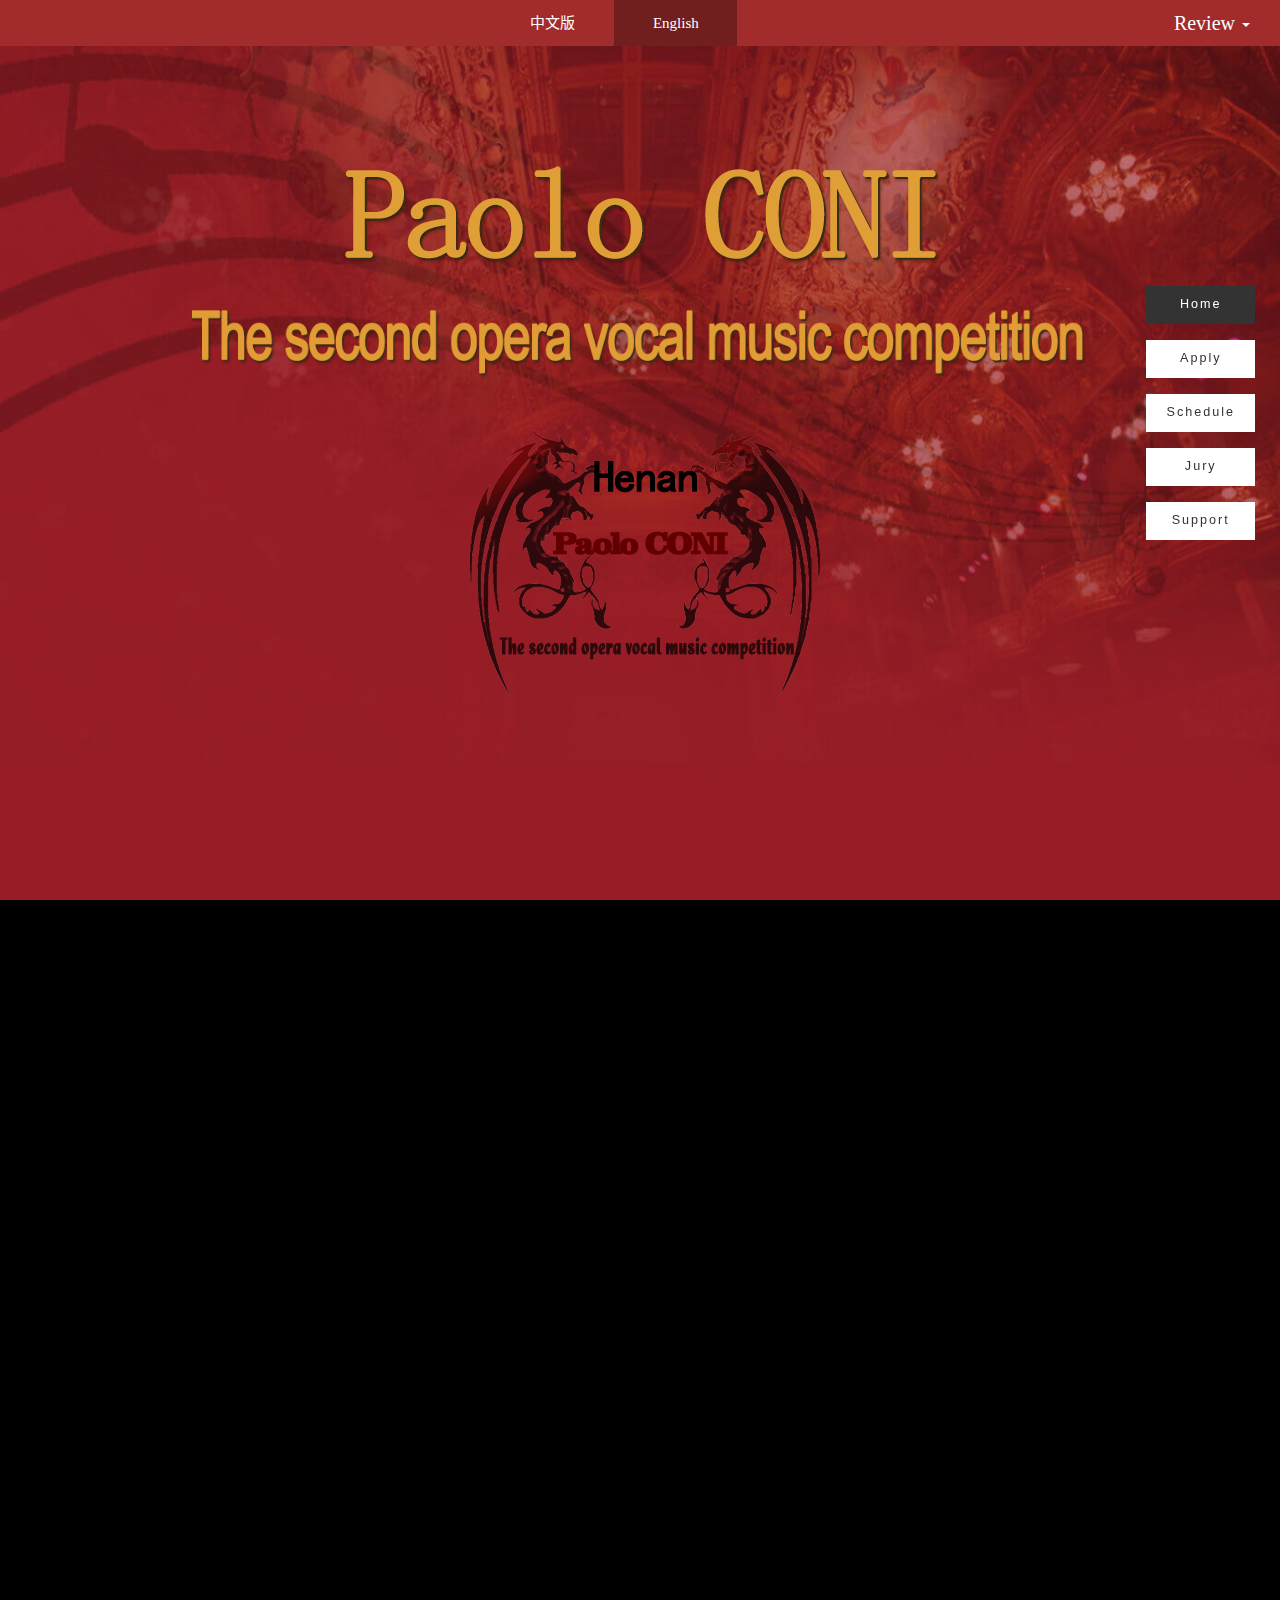
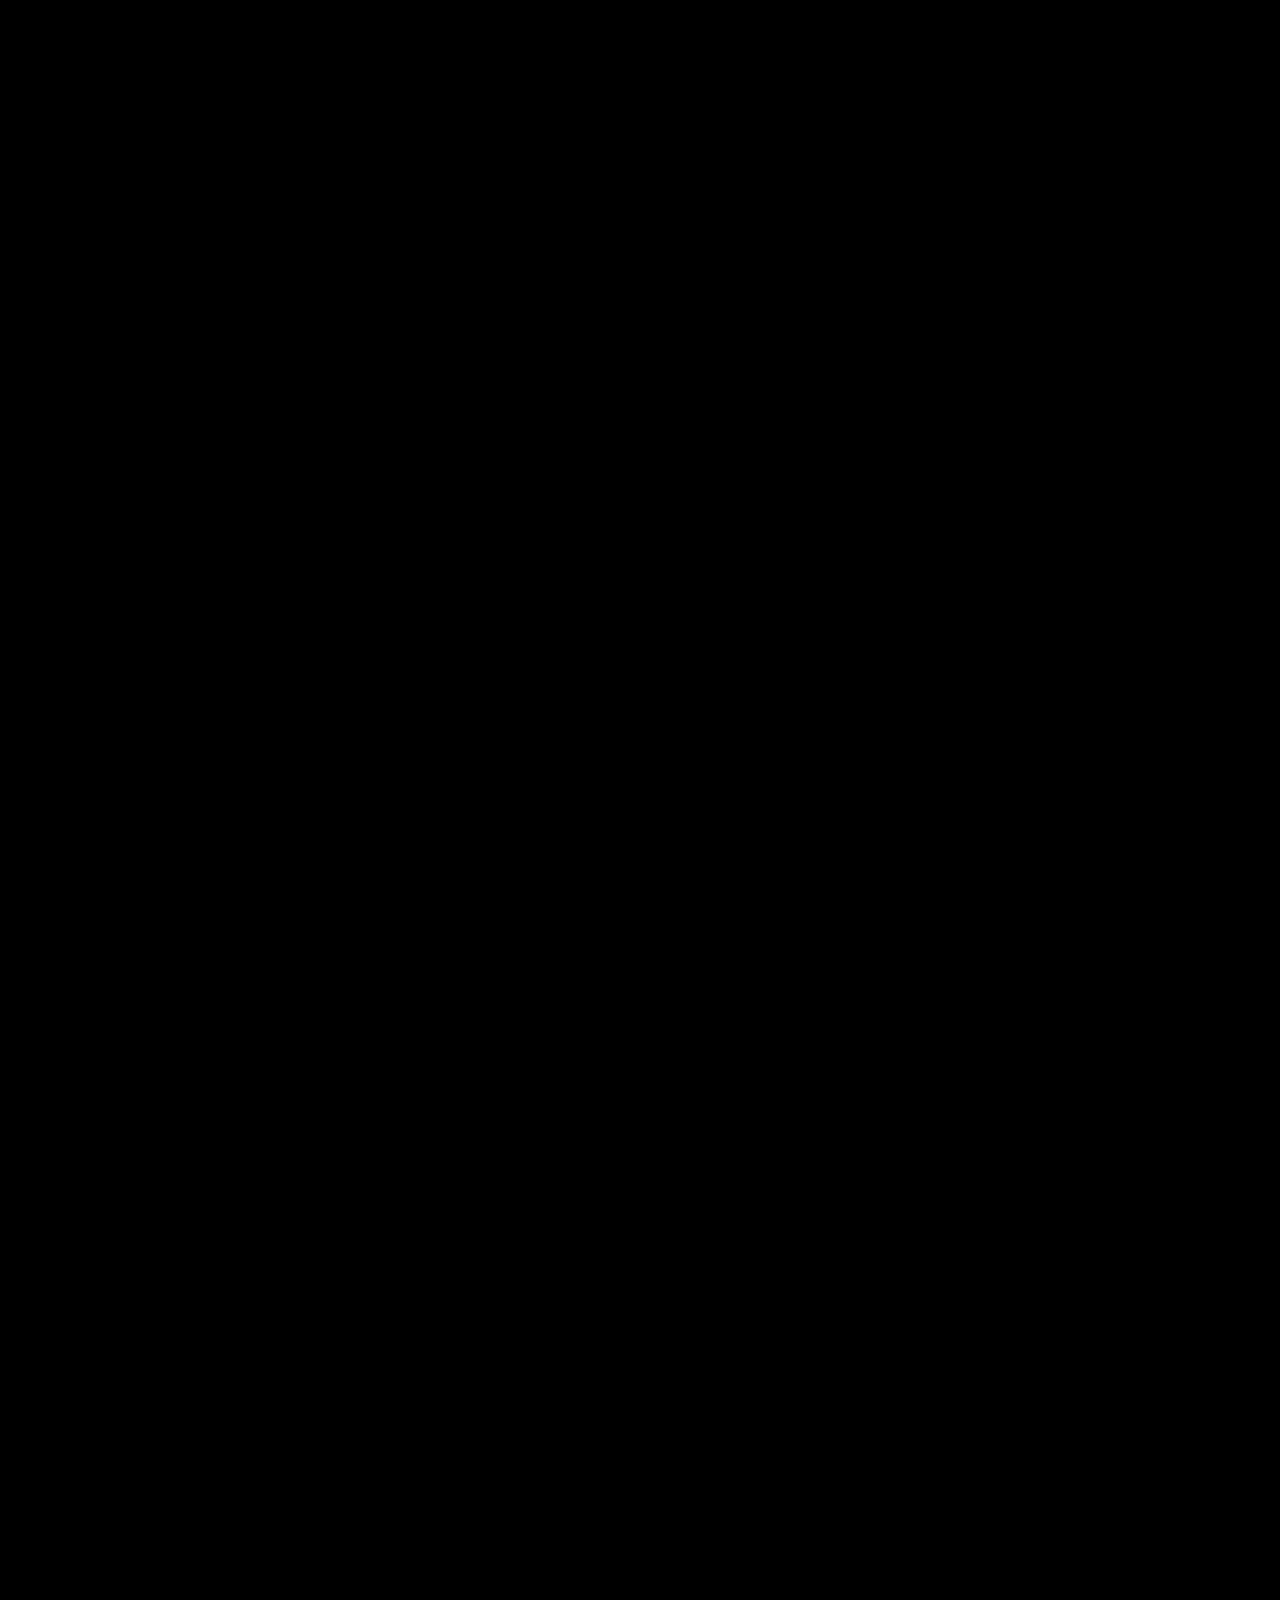
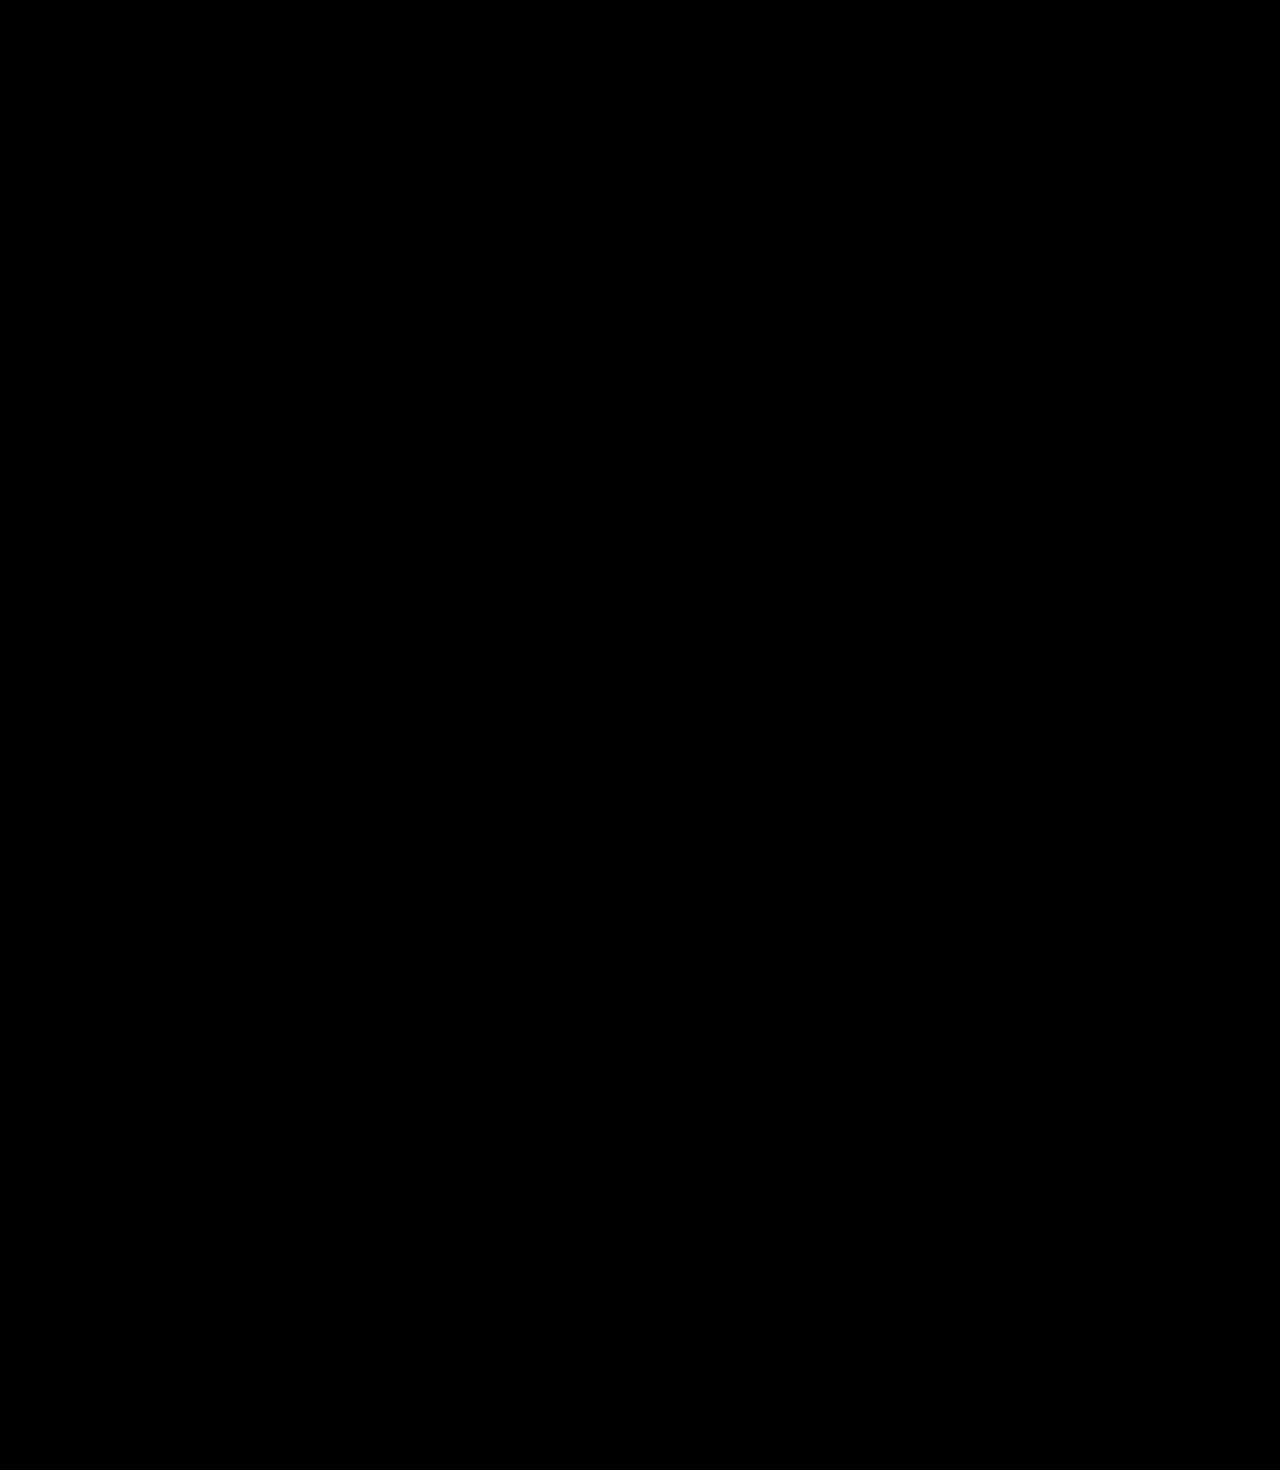
<file: Prepare/english.html>
<!DOCTYPE html>
<html lang="zh-CN">
<head>
    <meta charset="utf-8">
    <title>音乐比赛</title>
    <link rel="stylesheet" href="css/reset.css">
    <!-- CSS reset -->
    <link rel="stylesheet" type="text/css" href="css/default.css">
    <link rel="stylesheet" href="css/style.css">
    <!-- Resource style -->
    <link rel="stylesheet" href="css/bootstrap.min.css">
    <link rel="stylesheet" href="css/jquery.fullPage.css">
    <link rel="stylesheet" href="css/index.css">


    <script src="js/modernizr.js"></script>
    <script src="js/jquery-1.12.0.min.js"></script>
    <script src="js/jquery.fullPage.min.js"></script>
    <script src="js/jquery.mobile.custom.min.js"></script>
    <script src="js/main.js"></script>
    <!-- Resource jQuery -->
    <script src="js/index.js"></script>

</head>

<body>

<ul id="menu" class="text-center">
    <li data-menuanchor="page1" class="active"><a href="#page1">Home</a></li>
    <li data-menuanchor="page2"><a href="#page2">Apply</a></li>
    <li data-menuanchor="page3"><a href="#page3">Schedule</a></li>
    <li data-menuanchor="page4"><a href="#page4">Jury</a></li>
    <li data-menuanchor="page5"><a href="#page5">Support</a></li>
    <div class="clearfix"></div>
</ul>

<div id="dowebok">

    <div class="section">
        <div class="bg-wrap">
            <img src="images/home.jpg" class="bg-img">

            <div class="nav">
                <ul id="language">
                    <li class="text-right"><a class="text-center" href="index.html"><span>中文版</span></a></li>
                    <li class="text-left"><a class="active text-center" href="javascript:void(0)"><span>English</span></a></li>
                </ul>

                <div class="review">
                    <div id="review">
                        Review
                        <span class="caret"></span>
                    </div>

                    <ul class="dropdown-menu" aria-labelledby="dLabel">
                        <li><a href="One_english.html">The First</a></li>
                        <li><a href="javascrpt:void(0)">The Second</a></li>
                    </ul>
                </div>

                <div class="clearfix"></div>
            </div>
            <div class="main-info" style="top:15%;left: 15%;">
                <img src="images/Polo-en.png" class="pic-text">
                <img src="images/second-en.png" class="pic-text">
                <img src="images/logo-second.png" style="max-width: 100%;margin-top:4%;">
            </div>
        </div>
    </div>

    <div class="section">
        <div class="bg-wrap">
            <img src="images/purple.png" class="bg-img">

            <div class="main-info" style="top: 14%;left: 15%;text-align: left;padding-left: 10%;">
                Events ask
                <div class="list-info">
                    <a class="btn btn-default"
                       style="position: relative; left:70%; font-size:30%; margin:-10% 0; padding: 10px;"
                       href="Download/table.docx">Download form</a>

                    <h2 style="margin-top:-4%;">The competition</h2>
                    <ul style="font-size: 16px;" class="claim">
                        <li><p>1、Contestants age by before April 30, 2016 less than 40 years of age.</p></li>
                        <li><p>2、Contestants must prepare 4 first opera aria, two of the first works must be Italian.</p></li>
                        <li><p>3、Registration fee 500 yuan, such as to compete for the "award for the best singing verdi"
                            are subject to 100 RMB.Please to contest the secretariat before on May 20.
                        </p></li>
                    </ul>
                </div>
                <div>
                    <h2>Conditions overleaf</h2>
                    <ul style="font-size: 16px;" class="claim">
                        <li><p>1、Completed "application form", download address:<a href="Download/table.docx"
                                                                                style="color: #ffffff;">
                            Download/table.docx</a></p></li>
                        <li><p>2、4 2 inch with bottom bareheaded photo.</p></li>
                        <li><p>3、The application deadline is on May 20, 2016, please send this form via email in advance,
                            to ensure that the organizing committee received before the deadline.
                        </p></li>
                        <li><p>4、E-mail: luciano3325367@163.com.</p></li>
                        <li><p>5、Address: China henan xinxiang of henan normal university, pavarotti concert hall.</p></li>
                        <li><p>6、Consultation telephone: zhang wei teacher registration phone 0373 18625908512
                            18637376187-3326385.
                        </p></li>
                    </ul>
                </div>
            </div>
        </div>
    </div>

    <div class="section">
        <div class="bg-wrap">
            <img src="images/orange.png" class="bg-img">

            <div class="main-info" style="top: 15%;left: 15%;">
                Match the schedule
                <article class="htmleaf-container">
                    <section class="cd-horizontal-timeline" style="margin-top: 5%;">
                        <div class="timeline">
                            <div class="events-wrapper">
                                <div class="events">
                                    <ol>
                                        <li><a href="#0" data-date="16/01/2014" class="selected">Prelim</a></li>
                                        <li><a href="#0" data-date="28/02/2014">Playoff</a></li>
                                        <li><a href="#0" data-date="20/04/2014">Finals</a></li>
                                        <li><a href="#0" data-date="20/05/2014">The final concert</a></li>
                                    </ol>
                                    <span class="filling-line" aria-hidden="true"></span>
                                </div>
                                <!-- .events -->
                            </div>
                            <!-- .events-wrapper -->
                        </div>
                        <!-- .timeline -->
                        <div class="events-content">
                            <ol>
                                <li class="selected" data-date="16/01/2014">
                                    <h2>Preliminary</h2>
                                    <em>May 23 ~ 25, 2016</em>

                                    <p>
                                        Preliminary players customize a singing in the repertoire
                                    </p>
                                </li>

                                <li data-date="28/02/2014">
                                    <h2>Playoff</h2>
                                    <em>On May 26 ~ 27, 2016</em>

                                    <p>
                                        Semi-finals players by the judges in the 4 choose a singing songs, if players
                                        compete for the "verdi works best to sing" the judges, selected a verdi
                                    </p>
                                </li>

                                <li data-date="20/04/2014">
                                    <h2>Finals</h2>
                                    <em>On May 28, 2016</em>

                                    <p>
                                        Finalist need to sing two songs, all judges by choice
                                    </p>
                                </li>

                                <li data-date="20/05/2014">
                                    <h2>The final concert</h2>
                                    <em>On May 29, 2016</em>

                                    <p>
                                        The judges have the right to according to the extent of the player shall
                                        terminate or requests the contestant to add sing songs to the end of the game
                                        results that day
                                    </p>
                                </li>
                            </ol>
                        </div>
                        <!-- .events-content -->
                    </section>
                </article>
            </div>
        </div>
    </div>

    <div class="section">
        <div class="bg-wrap">
            <img src="images/yellow-s.png" class="bg-img">

            <div class="main-info" style="top: 4%;left: 15%;max-height: 70%;">
                Contest judges
                <ul class="claim text-left" style="padding-left: 10%; font-size: 26%;">
                    <li>
                        <h3>Preliminary Contest</h3>
                        <ul>
                            <li>
                                <p>
                                    1、Art director Paul coney Paolo Coni competition
                                </p>
                            </li>
                            <li>
                                <p>
                                    2、Mark tara Marco Taralli Italian composer, Cesena, a professor in the school of
                                    music
                                </p>
                            </li>
                            <li>
                                <p>
                                    3、Period of henan normal university, dean of the school of music dance
                                </p>
                            </li>
                            <li>
                                <p>
                                    4、He Jun The nanyang normal college music department
                                </p>
                            </li>
                        </ul>
                    </li>
                    <li>
                        <h3>Playoff</h3>
                        <ul>
                            <li>
                                <p>
                                    1、Art director Paul coney Paolo Coni competition
                                </p>
                            </li>
                            <li>
                                <p>
                                    2、Ms Christina ferrari Italian director of "the sound of verdi" international vocal
                                    music competition
                                </p>
                            </li>
                            <li>
                                <p>
                                    3、Mark tara Marco Taralli Italian composer, Cesena, a professor in the school of
                                    music
                                </p>
                            </li>
                            <li>
                                <p>
                                    4、Yi feng Famous bass singer The Italian republic knight medal winner
                                </p>
                            </li>
                            <li>
                                <p>
                                    5、He Jun The nanyang normal college music department
                                </p>
                            </li>
                        </ul>
                    </li>
                    <li>
                        <h3>Finals</h3>
                        <ul>
                            <li>
                                <p>
                                    1、Art director Paul coney Paolo Coni competition
                                </p>
                            </li>
                            <li>
                                <p>
                                    2、Mu-hai tang international famous conductor in China the jury President
                                </p>
                            </li>
                            <li>
                                <p>
                                    3、Ms Christina ferrari Italian director of "the sound of verdi" international vocal
                                    music competition
                                </p>
                            </li>
                            <li>
                                <p>
                                    4、Mark tara Marco Taralli Italian composer, Cesena, a professor in the school of
                                    music
                                </p>
                            </li>
                            <li>
                                <p>
                                    5、Yi feng Famous bass singer The Italian republic knight medal winner
                                </p>
                            </li>
                            <li>
                                <p>
                                    6、ChaoHaoJian The famous tenor of vocal music educator The PLA art academy
                                    distinguished professor
                                </p>
                            </li>
                            <li>
                                <p>
                                    7、Liu Contemporary famous tenor Shenyang music college professor
                                </p>
                            </li>
                            <li>
                                <p>
                                    8、He Jun. The nanyang normal college music department
                                </p>
                            </li>
                        </ul>
                    </li>
                </ul>
            </div>
        </div>
    </div>

    <div class="section">
        <div class="bg-wrap">
            <img src="images/1.png" class="bg-img">

            <div class="claim" style="position: absolute;width: 100%;height: 90%;background: none;top: 20%">
                <h1>Special Thanks</h1>

                <h2>Sponsors</h2>

                <div>
                    <div class="zanzhu"><img src="images/xinxiang.jpg" alt="赞助商1"></div>
                    <div class="zanzhu"><img src="images/music.jpg" alt="赞助商2"></div>
                </div>
            </div>

            <p id="copyright">&copy; 2016 <a href="http://www.htu.cn/yyxy">Henan normal university college of music and dance
            </a></p>

        </div>
    </div>
</div>

</body>
</html>
</file>
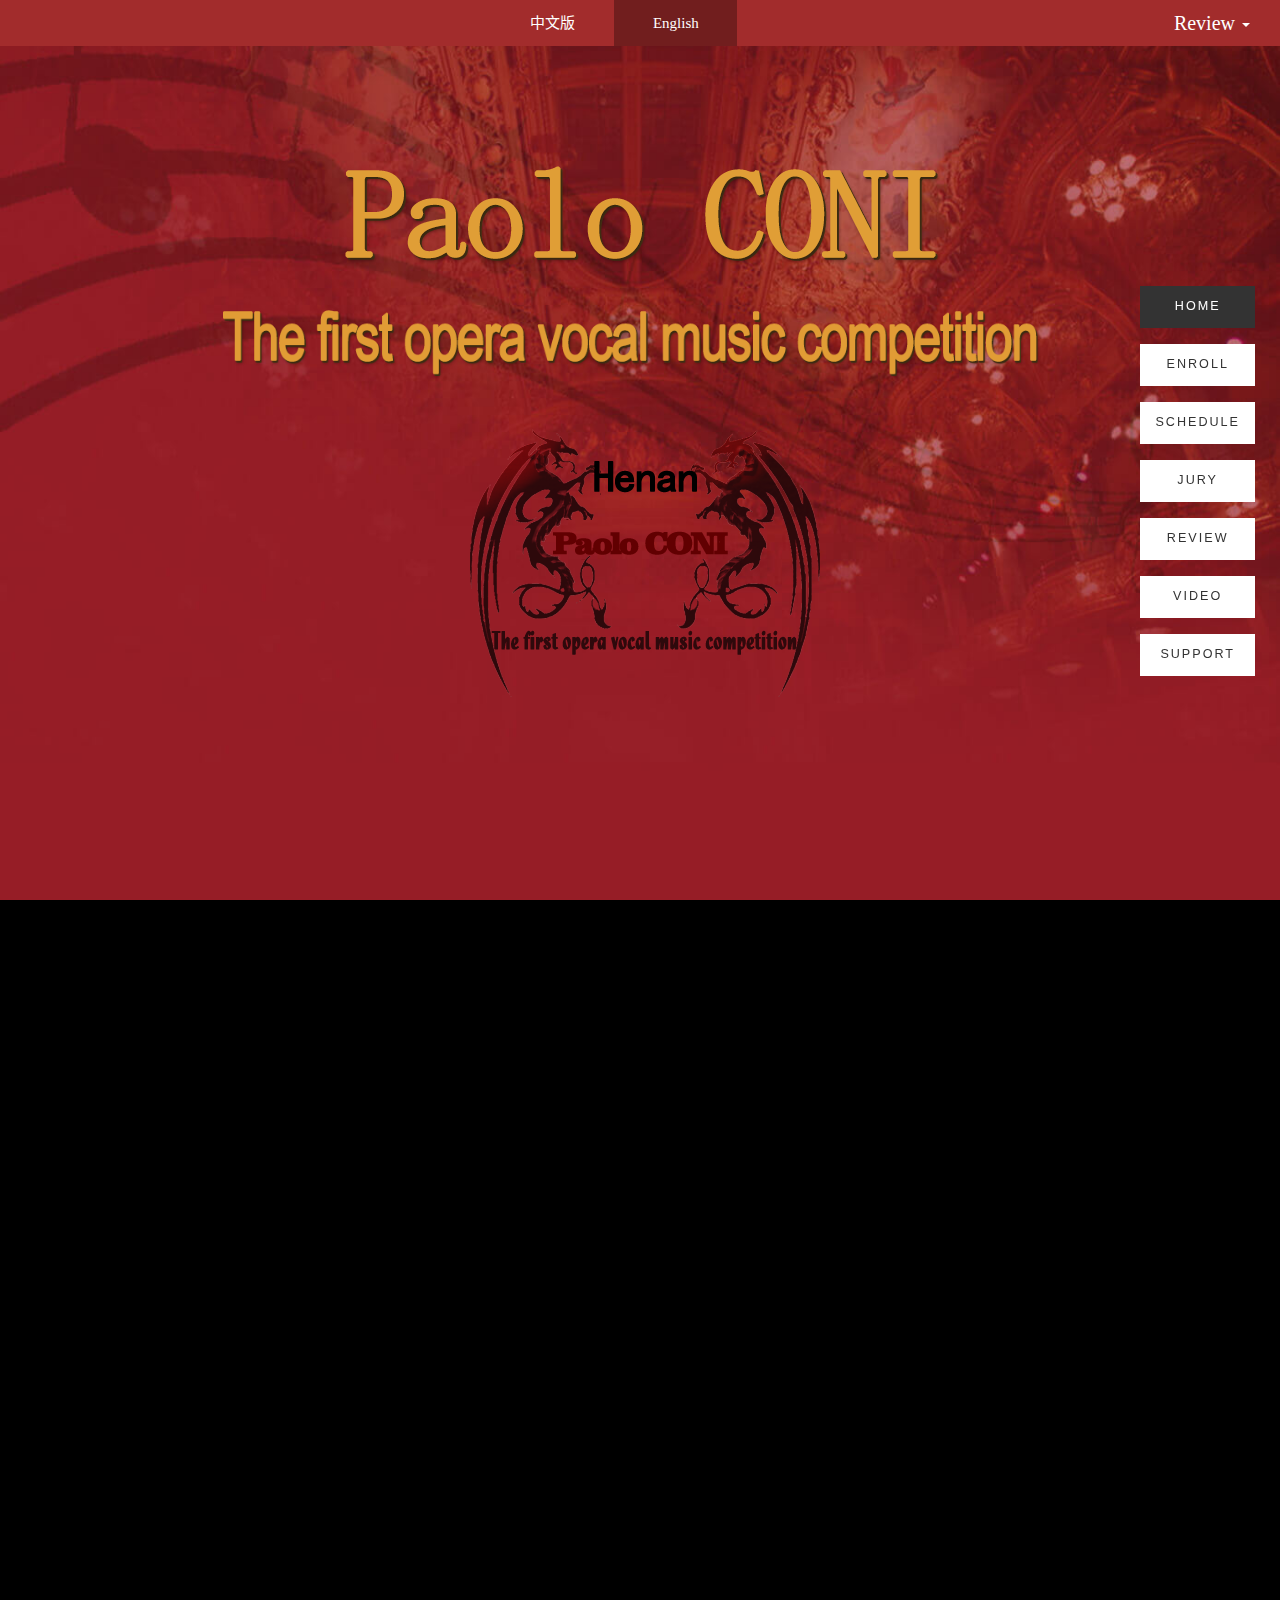
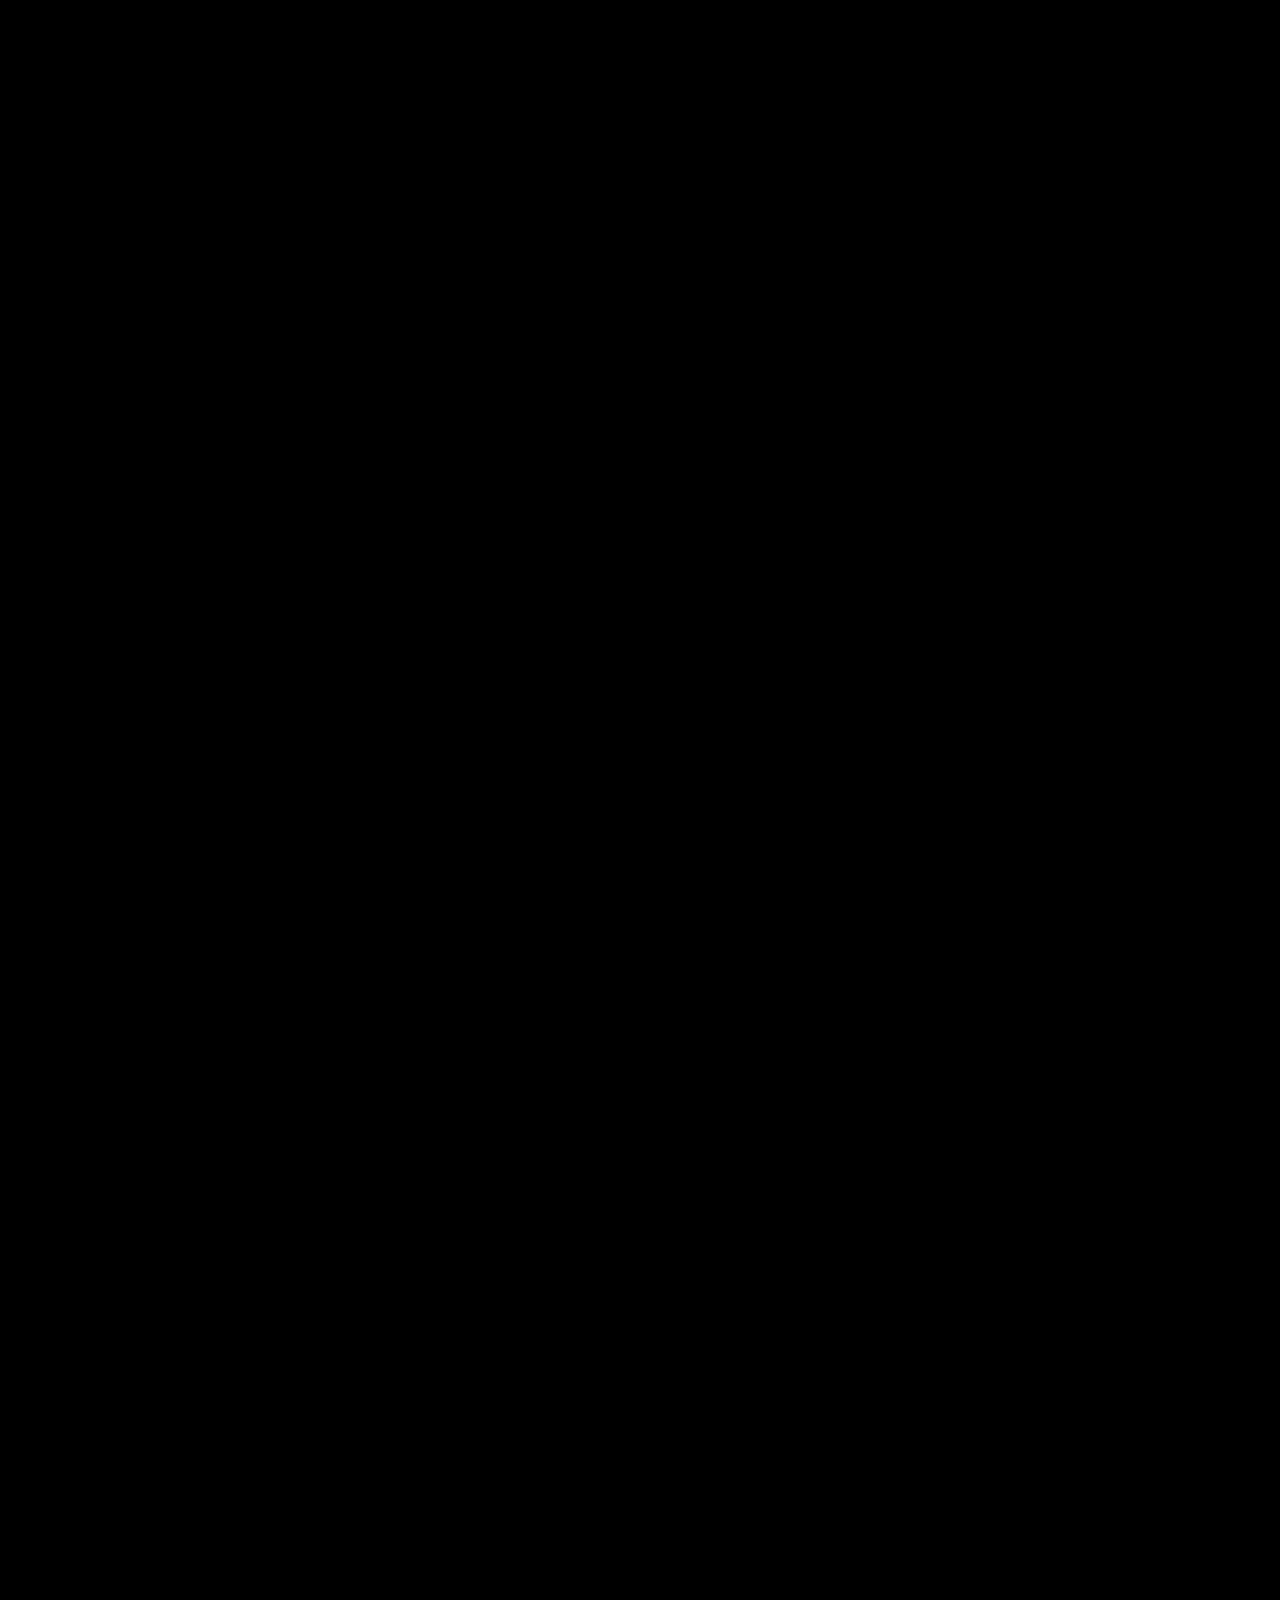
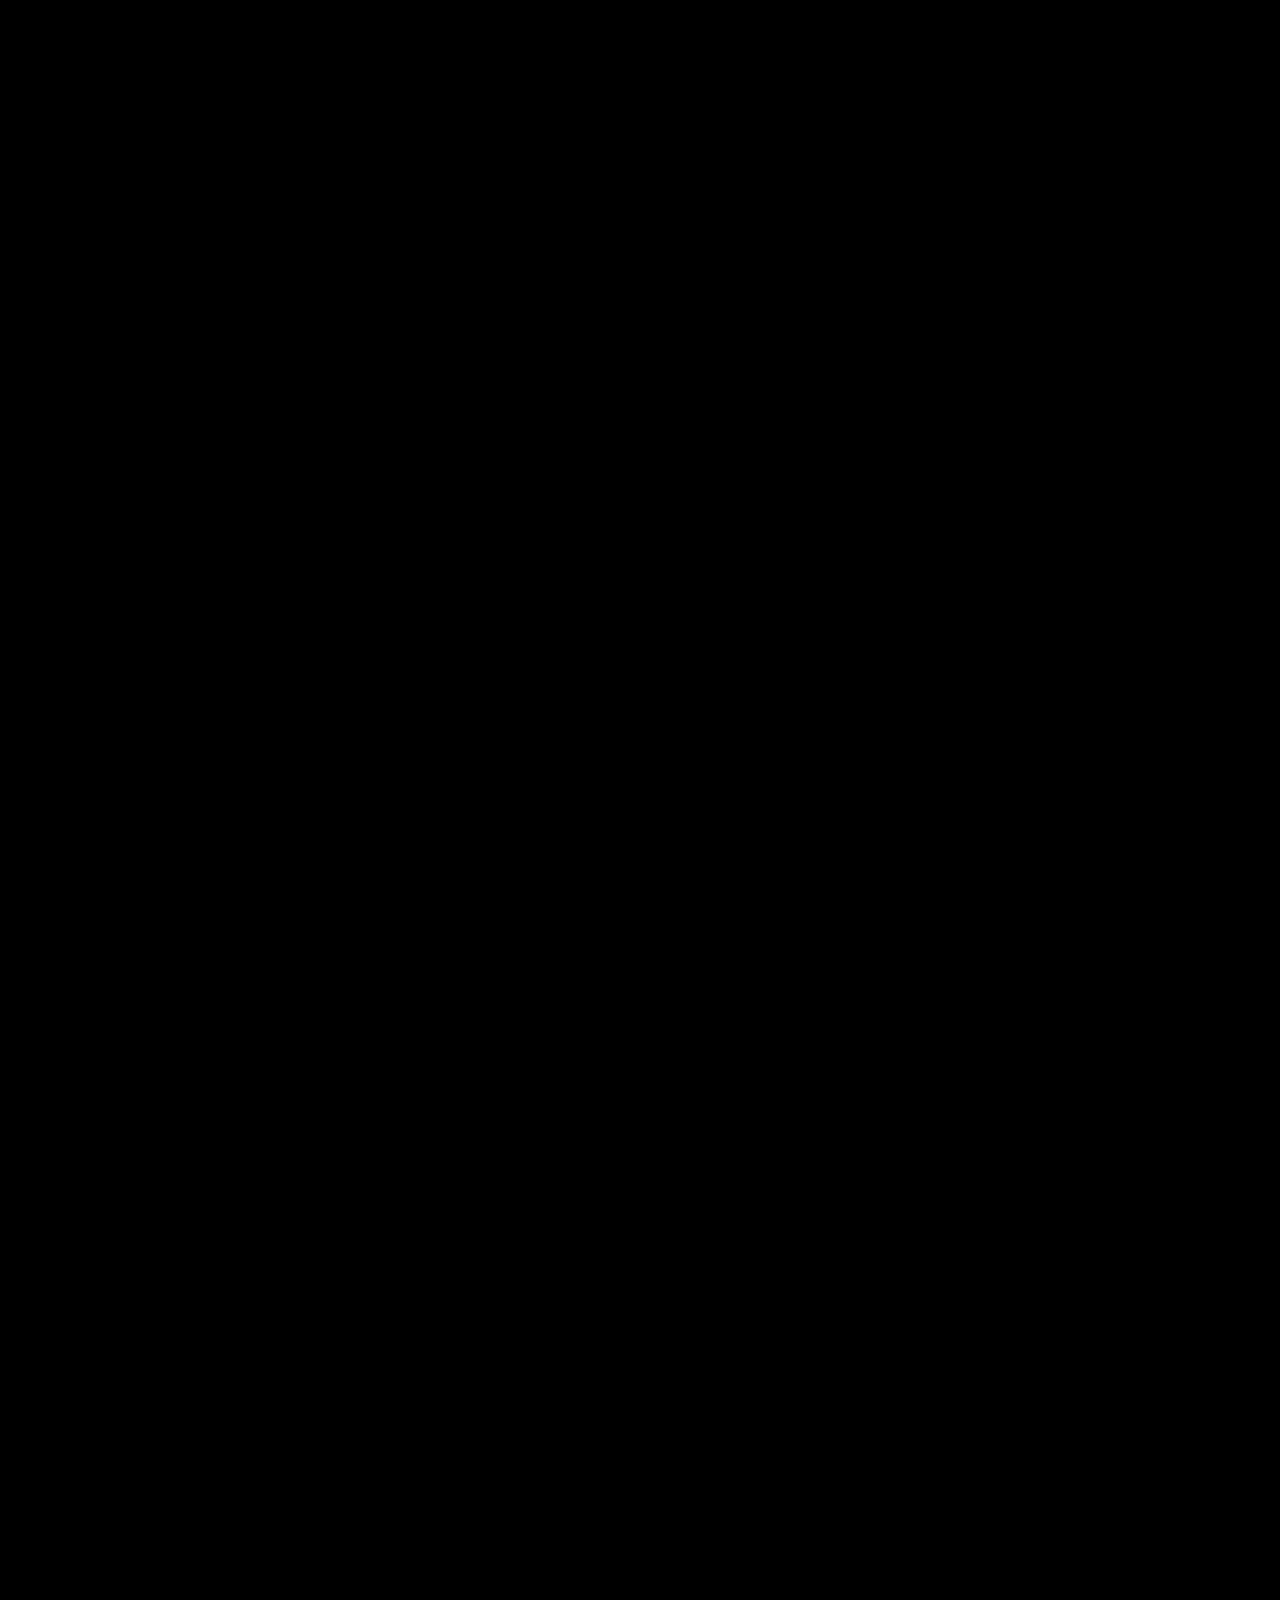
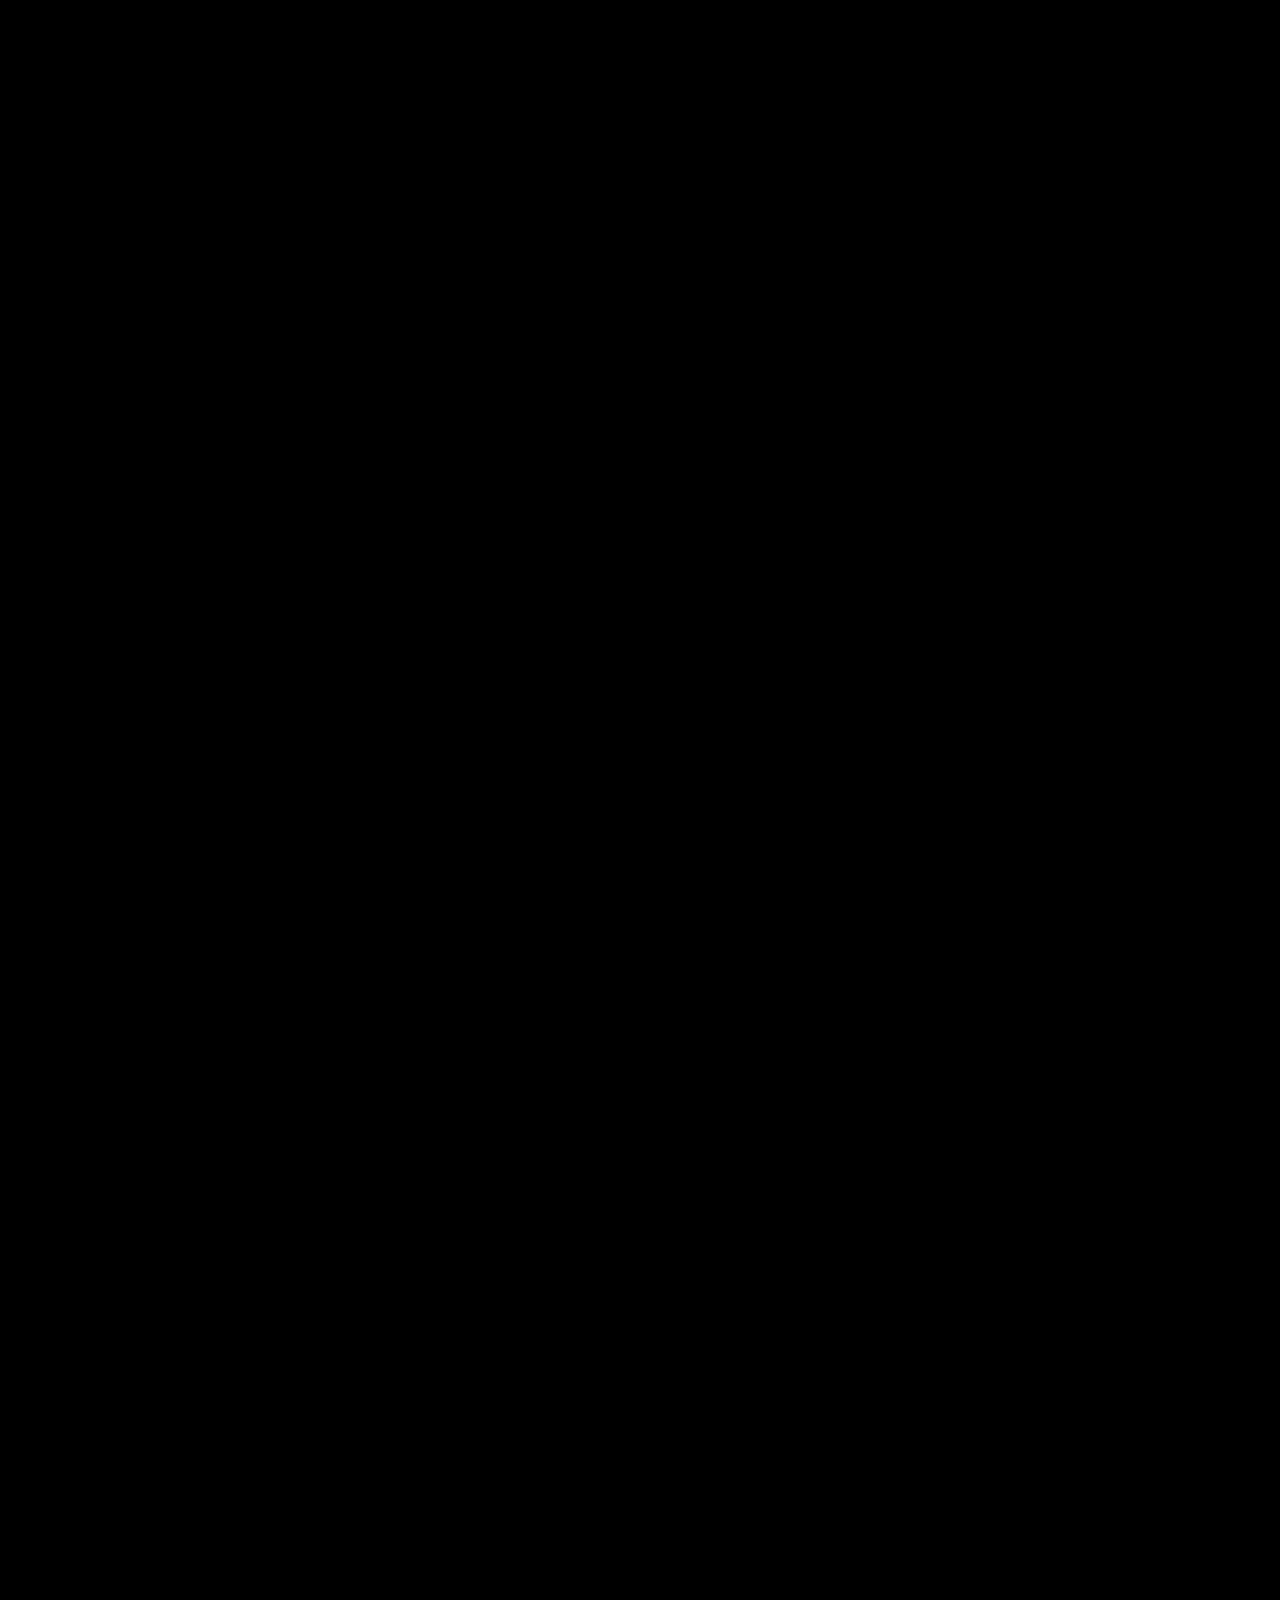
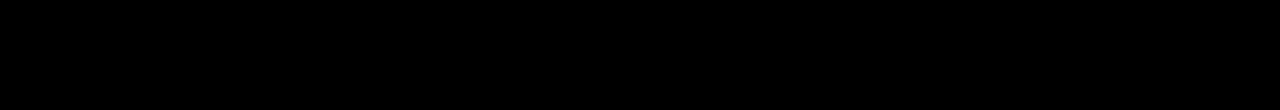
<file: Prepare/One_english.html>
<!DOCTYPE html>
<html lang="zh-CN">
<head>
<meta charset="utf-8">
<title>音乐比赛</title>
	<link rel="stylesheet" href="css/reset.css"> <!-- CSS reset -->
	<link rel="stylesheet" type="text/css" href="css/default.css">
	<link rel="stylesheet" href="css/style.css"> <!-- Resource style -->
	<link rel="stylesheet" href="css/bootstrap.min.css">
	<link rel="stylesheet" href="css/jquery.fullPage.css">
	<link rel="stylesheet" href="css/index.css">


	<script src="js/modernizr.js"></script>
	<script src="js/jquery-1.12.0.min.js"></script>
	<script src="js/jquery.fullPage.min.js"></script>
	<script src="js/jquery.mobile.custom.min.js"></script>
	<script src="js/main.js"></script> <!-- Resource jQuery -->
	<script src="js/index.js"></script>

</head>

<body>
<ul id="menu" class="text-center">
	<li data-menuanchor="page1" class="active" ><a href="#page1" style="padding:12px 15px;">HOME</a></li>
	<li data-menuanchor="page2" ><a href="#page2" style="padding:12px 15px;">ENROLL</a></li>
	<li data-menuanchor="page3" ><a href="#page3" style="padding:12px 15px;">SCHEDULE</a></li>
	<li data-menuanchor="page4" ><a href="#page4" style="padding:12px 15px;">JURY</a></li>
	<li data-menuanchor="page5" ><a href="#page5" style="padding:12px 15px;">REVIEW</a></li>
	<li data-menuanchor="page6" ><a href="#page6" style="padding:12px 15px;">VIDEO</a></li>
	<li data-menuanchor="page7" ><a href="#page7" style="padding:12px 15px;">SUPPORT</a></li>
</ul>

<div id="dowebok">

	<div class="section">
		<div class="bg-wrap">
			<img src="images/home.jpg" class="bg-img">
			<div class="nav">
			 	<ul id="language">
                    <li class="text-right"><a class="text-center" href="One_index.html"><span>中文版</span></a></li>
                    <li class="text-left"><a class="active text-center" href="javascript:void(0)"><span>English</span></a></li>
                </ul>

				<div class="review">
					<div id="review">
						Review
						<span class="caret"></span>
					</div>

					<ul class="dropdown-menu" aria-labelledby="dLabel">
						<li><a href="javascrpt:void(0)">The First</a></li>
						<li><a href="english.html">The Second</a></li>
					</ul>
				</div>

				<div class="clearfix"></div>
			</div>
			<div class="main-info" style="top:15%;left: 15%;">
				<img src="images/Polo-en.png" class="pic-text">
				<img src="images/first.png" class="pic-text">
				<img src="images/logo-en.png" style="max-width: 100%;margin-top:4%;">
			</div>
		</div>
	</div>

	<div class="section">
		<div class="bg-wrap">
			<img src="images/purple.png" class="bg-img">
			<div class="main-info" style="top: 20%;left: 15%;text-align: left;padding-left: 10%;">
				Events ask
				<div class="list-info">
					<a class="btn btn-default" style="position: relative; left:70%; font-size:30%; margin:-10% 0; padding: 10px;" href="Download/table.docx">Download form</a>
					<h2 style="margin-top:-4%;">The competition</h2>
					<ul style="font-size: 16px;" class="claim">
						<li><p>1、This game requires the age under 40 years old;</p></li>
						<li><p>2、Contestants must prepare three opera aria, must be two of Italian;</p></li>
						<li><p>3、Registration fee 400 yuan, the players on April 3, please preliminary selection when making competition secretariat;</p></li>
					</ul>
				</div>
				<div>
					<h2>Conditions overleaf</h2>
					<ul style="font-size: 16px;" class="claim">
						<li><p>1、A copy of the completed application form, download address:<a href="Download/table.docx" style="color: #ffffff;"> Download/table.docx</a></p></li>
						<li><p>2、Four 2 inch with bottom sign up photo</p></li>
						<li><p>3、The application deadline: March 21, 2015, please send this form via email in advance, to ensure that the center received by the deadline.</p></li>
						<li><p>4、E-mail: luciano3325267@163.com;</p></li>
						<li><p>5、Address: henan normal university college of music and dance hall;</p></li>
						<li><p>6、Calls: 18625908512, zhang wei teacher 18625908512.Phone calls: 0373-3326385;</p></li>
					</ul>
				</div>
			</div>
		</div>
	</div>

	<div class="section">
		<div class="bg-wrap">
			<img src="images/orange.png" class="bg-img">
			<div class="main-info" style="top: 15%;left: 15%;">
				Match the schedule
				<article class="htmleaf-container" >
					<section class="cd-horizontal-timeline" style="margin-top: 5%;">
						<div class="timeline">
							<div class="events-wrapper" >
								<div class="events">
									<ol>
										<li><a href="#0" data-date="16/01/2014" class="selected">Prelim</a></li>
										<li><a href="#0" data-date="28/02/2014">Playoff</a></li>
										<li><a href="#0" data-date="20/04/2014">Master</a></li>
										<li><a href="#0" data-date="20/05/2014">The final</a></li>
									</ol>
									<span class="filling-line" aria-hidden="true"></span>
								</div> <!-- .events -->
							</div> <!-- .events-wrapper -->
						</div> <!-- .timeline -->
						<div class="events-content">
							<ol>
								<li class="selected" data-date="16/01/2014">
									<h2>Preliminary</h2>
									<em>March 4 ~ 6, 2015</em>
									<p>
										Choose a place to track in the competition
									</p>
								</li>

								<li data-date="28/02/2014">
									<h2>Playoff</h2>
									<em>On March 7~8, 2015</em>
									<p>
										The judges in all select a player to sing to the music
									</p>
								</li>

								<li data-date="20/04/2014">
									<h2>Master Class</h2>
									<em>On March 9~10, 2015</em>
									<p>
										Enter the game players can be free to attend master class
									</p>
								</li>

								<li data-date="20/05/2014">
									<h2>The final</h2>
									<em>On March 11, 2015</em>
									<p>
										The final concert player must sing two songs chosen by the judges
									</p>
								</li>
							</ol>
						</div> <!-- .events-content -->
					</section>
				</article>
			</div>
		</div>
	</div>








	<div class="section">
		<div class="bg-wrap">
			<img src="images/yellow-s.png" class="bg-img">
			<div class="main-info" style="top: 5%;left: 15%;max-height: 70%;">
				Contest judges
				<ul class="claim text-left" style="padding-left: 10%; font-size: 26%;">
					<li>
						<h3>Preliminary</h3>
						<ul>
							<li>
								<p>
									1、Paul's artistic director Paolo Coni competition.
								</p>
							</li>
							<li>
								<p>
									2、Marc berea, according to Marco Bellei, famous vocal guide pianist conductor.
								</p>
							</li>
							<li>
								<p>
									3、Duan Xu Henan normal university, dean of the school of music dance.
								</p>
							</li>
							<li>
								<p>
									4、He Jun The nanyang normal college music department.
								</p>
							</li>
						</ul>
					</li>
					<li>
						<h3>Quarter-final</h3>
						<ul>
							<li>
								<p>
									1、Paul's artistic director Paolo Coni competition.
								</p>
							</li>
							<li>
								<p>
									2、Marc berea, according to Marco Bellei, famous vocal guide pianist conductor.
								</p>
							</li>
							<li>
								<p>
									3、Duan Xu Henan normal university, dean of the school of music dance.
								</p>
							</li>
							<li>
								<p>
									4、He Jun The nanyang normal college music department.
								</p>
							</li>
						</ul>
					</li>
					<li>
						<h3>The final</h3>
						<ul>
							<li>
								<p>
									1、Paul's artistic director Paolo Coni competition.
								</p>
							</li>
							<li>
								<p>
									2、Mu-hai tang international famous conductor in China the jury President.
								</p>
							</li>
							<li>
								<p>
									3、Berea, according to Marco Bellei, famous vocal guide pianist conductor.
								</p>
							</li>
							<li>
								<p>
									4、Zhou Ling Xi 'an, a professor in the school of music.
								</p>
							</li>
							<li>
								<p>
									5、Yi Feng Knights of the Italian republic famous bass baritone singer, winner.
								</p>
							</li>
						</ul>
					</li>
				</ul>
			</div>
		</div>
	</div>


	<div class="section">
		<div class="bg-wrap">
			<img src="images/photo.jpg" class="bg-img">
			<div class="main-info" style="top: 4%;left: 15%;max-height: 70%;color: rgba(70, 70, 70, 1)">
				The first opera vocal music competition
				<br/>
				<button class="btn btn-default" onclick="javascript:window.location.href='html/pictures.html'">More</button>



				<div id="retrospect">
					<div class="wrap-honor">
						<img src="images/honor.jpg" class="honor">
						<div class="text-info">
							<p>Paul's master for the first trophy and certificate</p>
						</div>
					</div>

					<div class="wrap-honor">
						<img src="images/one.jpg" class="honor">
						<div class="text-info">
							<p>First place winners Wan Dan soprano</p>
						</div>
					</div>

					<div class="wrap-honor">
						<img src="images/two.jpg" class="honor">
						<div class="text-info">
							<p>Second place winner Jiang Zhi Wei the tenor</p>
						</div>
					</div>

					<div class="wrap-honor">
						<img src="images/three.jpg" class="honor">
						<div class="text-info">
							<p>The third winner Lu Si Jia soprano</p>
						</div>
					</div>
				</div>
				<div class="clearfix"></div>
			</div>
		</div>
	</div>

	<div class="section">
		<div class="bg-wrap">
			<img src="images/1.png" class="bg-img">
			<div class="main-info text-center video" style="top: 10%;left: 15%;">
				<div class="pull-left video-play">
					<div class="video_play" style="position: relative; ">
						<embed id="video_embed1" src="http://cache.tv.qq.com/qqplayerout.swf?vid=q01806m4003" autostart=true allowFullScreen="true" quality="high" width="100%" height="100%" align="middle" allowScriptAccess="always" type="application/x-shockwave-flash" ></embed>
					</div>
				</div>

				<div class="pull-right list" style="font-size:30%;">
					<h3 style="line-height:100px;">Video list</h3>
					<ul>
						<li class="clearfix">
							<img src="images/one/one.jpg" class="pull-left" width="80px;" height="60px;" alt="第一名万丹">
				        		<span class="video-name" onclick="nameClick(this)" val="http://cache.tv.qq.com/qqplayerout.swf?vid=q01806m4003">
				        			<p>The first coney opera vocal music competition</p>
				        			<p>First Wan dan</p>
				        		</span>
						</li>
						<li>
							<img src="images/one/two.jpg" style="float:left;" width="80px;" height="60px;" alt="第一名万丹">
				        		<span class="video-name" onclick="nameClick(this)" val="http://cache.tv.qq.com/qqplayerout.swf?vid=w0180dldul4">
				        			<p>The first coney opera vocal music competition</p>
				        			<p>Second Jiang Zhiwei</p>
				        		</span>
						</li>
						<li>
							<img src="images/one/three.jpg" style="float:left;" width="80px;" height="60px;" alt="第一名万丹">
				        		<span class="video-name" onclick="nameClick(this)" val="http://cache.tv.qq.com/qqplayerout.swf?vid=c0180eg1ypu">
				        			<p>The first coney opera vocal music competition</p>
				        			<p>The third Lu Sijia</p>
				        		</span>
						</li>
					</ul>
				</div>
			</div>

		</div>
	</div>

	<div class="section">
		<div class="bg-wrap">
			<img src="images/1.png" class="bg-img">
			<div class="claim" style="position: absolute;width: 100%;height: 90%;background: none;top: 20%">
				<h1>Special Thanks</h1>
				<h2>Sponsors</h2>
				<div>
					<div class="zanzhu"><img src="images/xinxiang.jpg" alt="赞助商1"></div>
					<div class="zanzhu"><img src="images/music.jpg" alt="赞助商2"></div>
				</div>
			</div>

			<p id="copyright">2016 &copy; <a href="http://www.htu.cn/yyxy">Henan normal university college of music and dance</a></p>

		</div>
	</div>
</div>

</body>
</html>
</file>
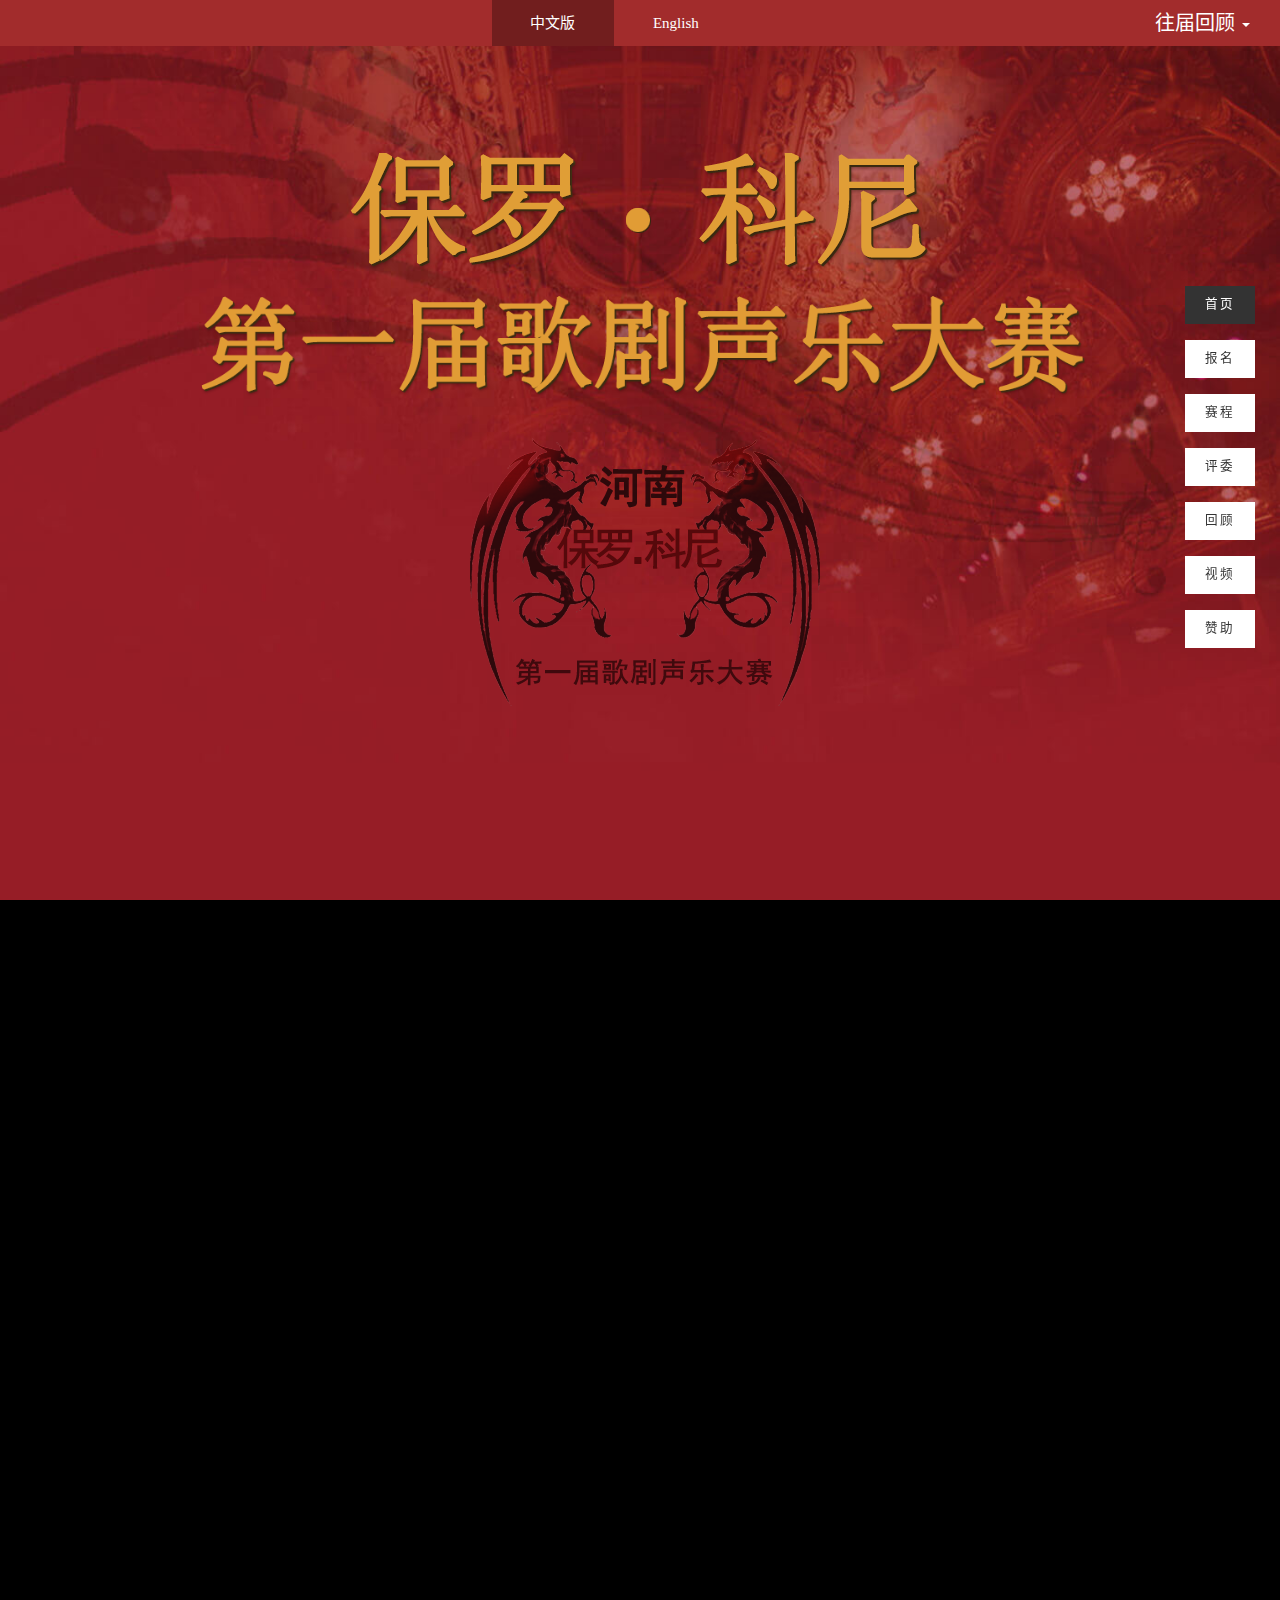
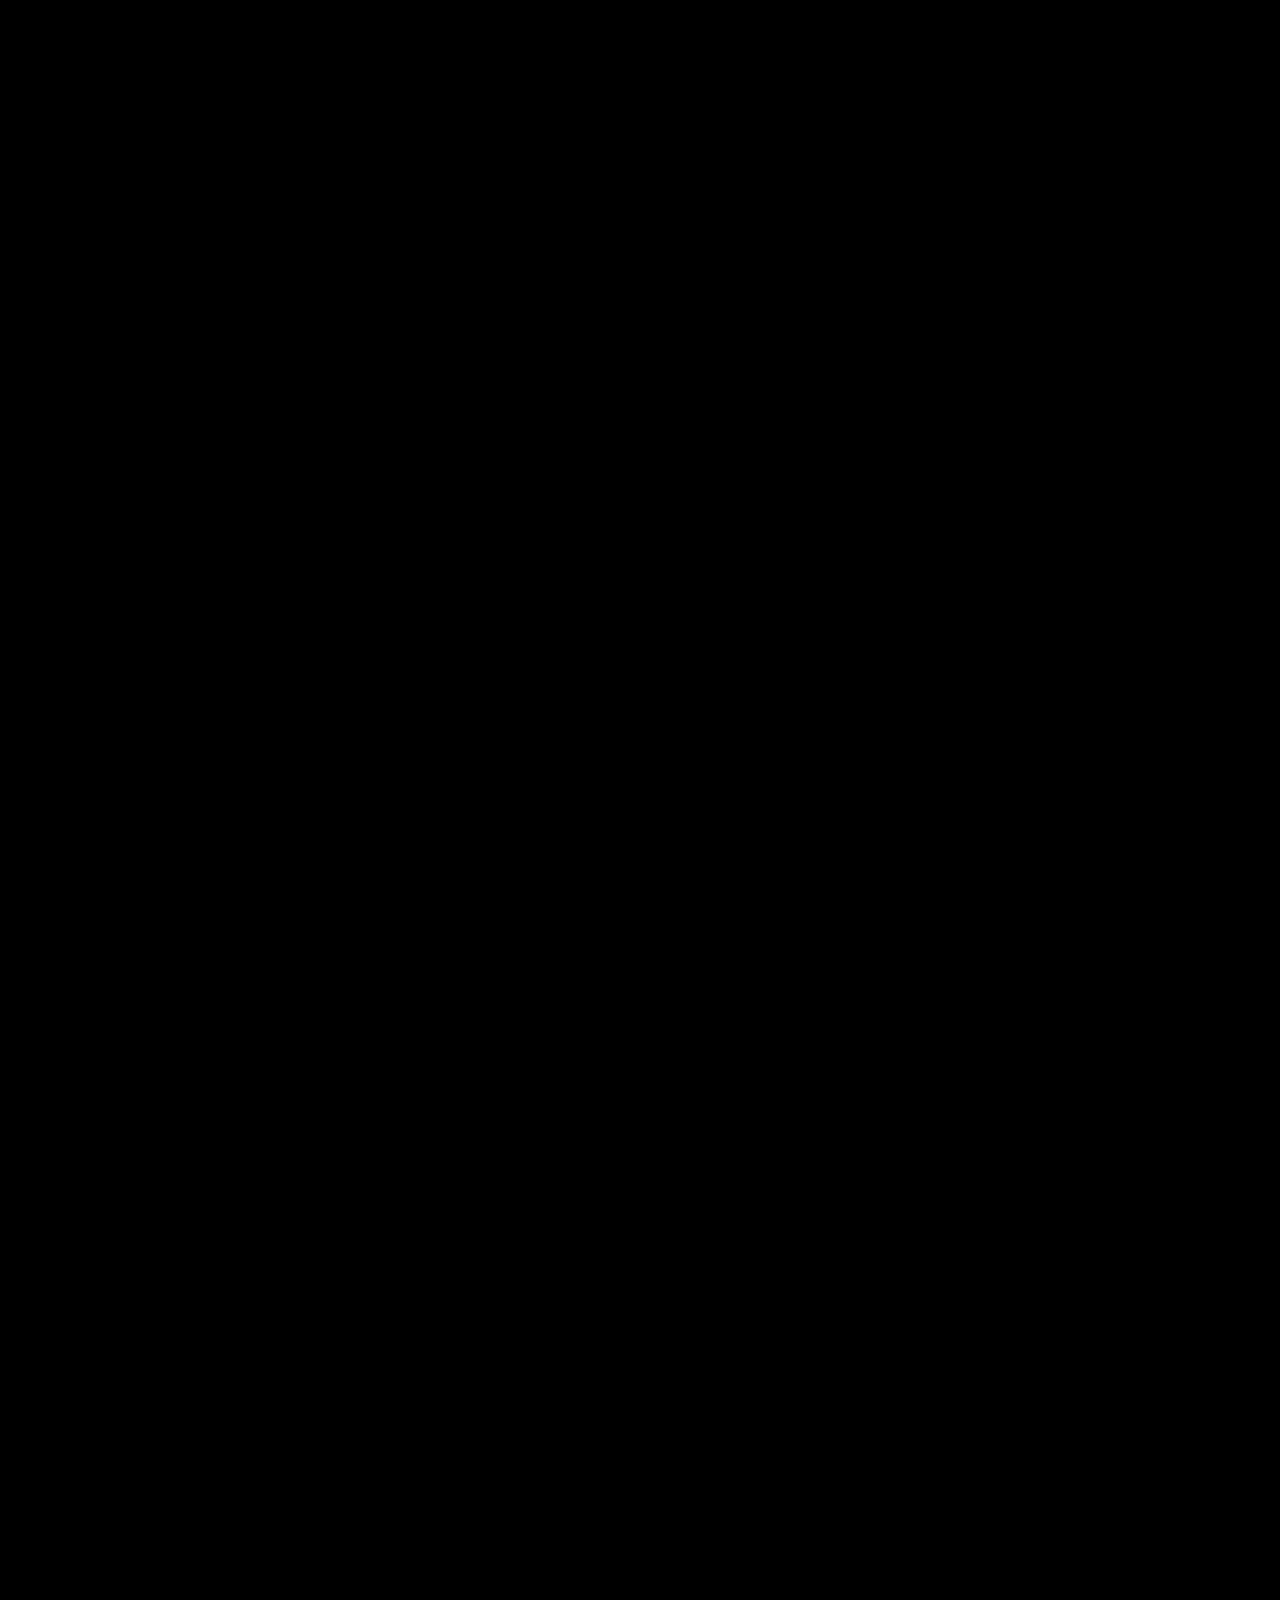
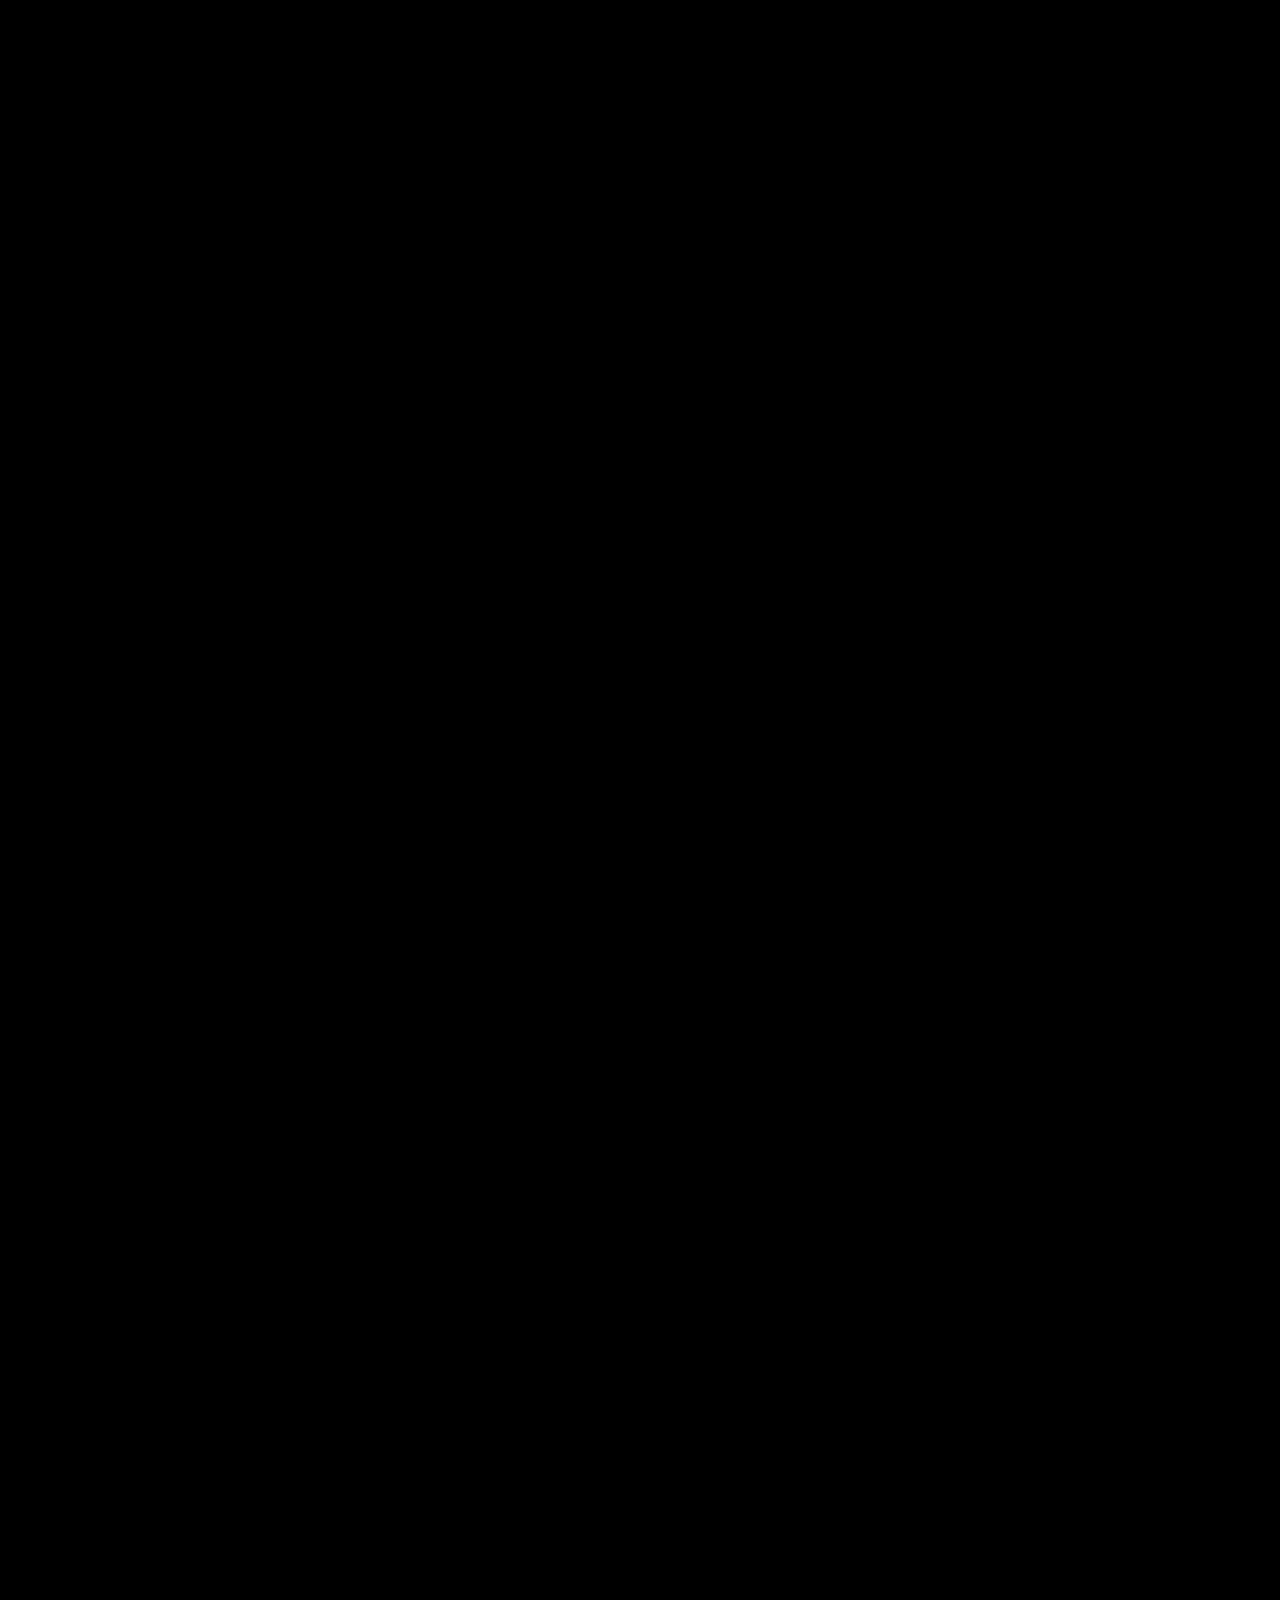
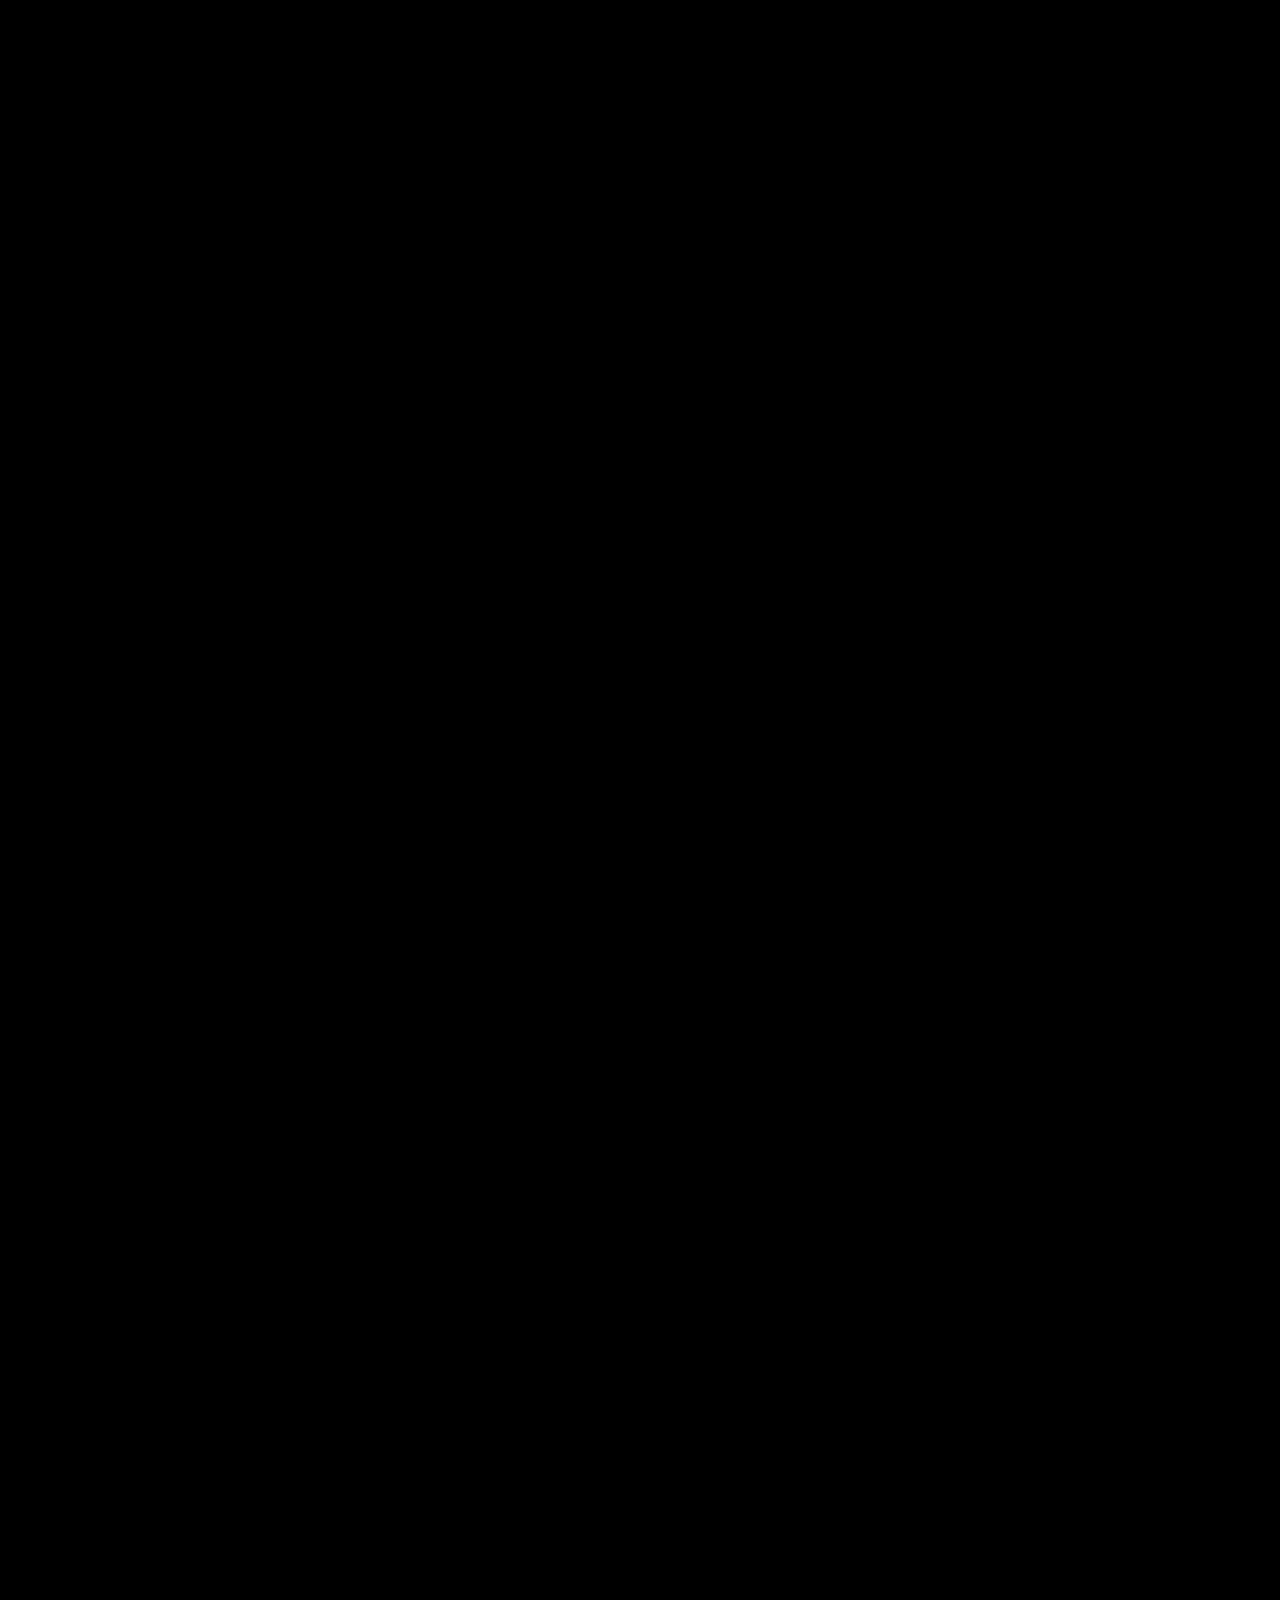
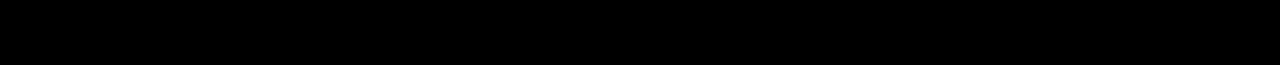
<file: Prepare/One_index.html>
<!DOCTYPE html>
<html lang="zh-CN">
<head>
<meta charset="utf-8">
<title>音乐比赛</title>
	<link rel="stylesheet" href="css/reset.css"> <!-- CSS reset -->
	<link rel="stylesheet" type="text/css" href="css/default.css">
	<link rel="stylesheet" href="css/style.css"> <!-- Resource style -->
	<link rel="stylesheet" href="css/bootstrap.min.css">
	<link rel="stylesheet" href="css/jquery.fullPage.css">
	<link rel="stylesheet" href="css/index.css">


	<script src="js/modernizr.js"></script>
	<script src="js/jquery-1.12.0.min.js"></script>
	<script src="js/jquery.fullPage.min.js"></script>
	<script src="js/jquery.mobile.custom.min.js"></script>
	<script src="js/main.js"></script> <!-- Resource jQuery -->
	<script src="js/index.js"></script>

</head>

<body>
<ul id="menu">
	<li data-menuanchor="page1" class="active"><a href="#page1">首页</a></li>
	<li data-menuanchor="page2"><a href="#page2">报名</a></li>
	<li data-menuanchor="page3"><a href="#page3">赛程</a></li>
	<li data-menuanchor="page4"><a href="#page4">评委</a></li>
	<li data-menuanchor="page5"><a href="#page5">回顾</a></li>
	<li data-menuanchor="page6"><a href="#page6">视频</a></li>
	<li data-menuanchor="page7"><a href="#page7">赞助</a></li>
</ul>

<div id="dowebok">

	<div class="section">
		<div class="bg-wrap">
			<img src="images/home.jpg" class="bg-img">
			<div class="nav">
			 	<ul id="language">
                    <li class="text-right"><a class="active text-center" href="javascript:void(0)"><span>中文版</span></a></li>
                    <li class="text-left"><a class="text-center" href="One_english.html"><span>English</span></a></li>
                </ul>





				<div class="review">
					<div id="review">
						往届回顾
						<span class="caret"></span>
					</div>

					<ul class="dropdown-menu" aria-labelledby="dLabel">
						<li><a href="javascrpt:void(0)">第一届</a></li>
						<li><a href="index.html">第二届</a></li>
					</ul>
				</div>



				<div class="clearfix"></div>
			</div>
			<div class="main-info" style="top:15%;left: 15%;">
				<img src="images/Polo.png" class="pic-text">
				<img src="images/match.png" class="pic-text">
				<img src="images/One_logo.png" style="max-width: 100%;margin-top:4%;">
			</div>
		</div>
	</div>

	<div class="section">
		<div class="bg-wrap">
			<img src="images/purple.png" class="bg-img">
			<div class="main-info" style="top: 20%;left: 15%;text-align: left;padding-left: 10%;">
				赛事要求
				<div class="list-info">
					<a class="btn btn-default" style="position: relative; left:70%; font-size:30%; margin:-10% 0; padding: 10px;" href="Download/table.docx">点击下载报名表</a>
					<h2 style="margin-top:-4%;">大赛要求</h2>
					<ul  class="claim">
						<li><p>1、此次比赛要求选手年龄在40周岁以下；</p></li>
						<li><p>2、参赛选手需准备三首歌剧咏叹调，其中两首必须为意大利语；</p></li>
						<li><p>3、比赛注册费400元人民币，请选手于4月3日初赛选拔时交到大赛秘书处即可；</p></li>
					</ul>
				</div>
				<div>
					<h2>报名须知</h2>
					<ul  class="claim">
						<li><p>1、一份填写完毕的报名表，下载地址:<a href="http://www.htu.cn/yyxy" style="color: #ffffff;">河南师范大学音乐舞蹈学院主页http://www.htu.cn/yyxy</a></p></li>
						<li><p>2、四张2寸同底报名照；</p></li>
						<li><p>3、报名截止日期：2015年3月21日，请提前通过电子邮箱寄出报名表，以确保中心在截止日期之前收到；</p></li>
						<li><p>4、电子邮箱：luciano3325267@163.com；</p></li>
						<li><p>5、地址:河南师范大学音乐舞蹈学院音乐厅；</p></li>
						<li><p>6、咨询电话:魏老师18625908512、 张老师 18637376187。 报名电话:0373-3326385；</p></li>
					</ul>
				</div>
			</div>
		</div>
	</div>

	<div class="section">
		<div class="bg-wrap">
			<img src="images/orange.png" class="bg-img">
			<div class="main-info" style="top: 15%;left: 15%;">
				比赛日程安排
				<article class="htmleaf-container" >
					<section class="cd-horizontal-timeline" style="margin-top: 5%;">
						<div class="timeline">
							<div class="events-wrapper" >
								<div class="events">
									<ol>
										<li><a href="#0" data-date="16/01/2014" class="selected">初赛</a></li>
										<li><a href="#0" data-date="28/02/2014">复赛</a></li>
										<li><a href="#0" data-date="20/04/2014">大师班</a></li>
										<li><a href="#0" data-date="20/05/2014">决赛</a></li>
									</ol>
									<span class="filling-line" aria-hidden="true"></span>
								</div> <!-- .events -->
							</div> <!-- .events-wrapper -->
						</div> <!-- .timeline -->
						<div class="events-content">
							<ol>
								<li class="selected" data-date="16/01/2014">
									<h2>Preliminary contest</h2>
									<em>2015年3月4、5、6日</em>
									<p>
										所在报曲目中选一首参加比赛
									</p>
								</li>

								<li data-date="28/02/2014">
									<h2>Quarter-final</h2>
									<em>2015年3月7、8日</em>
									<p>
										由评委在所有报曲目中选择一首选手演唱
									</p>
								</li>

								<li data-date="20/04/2014">
									<h2>Master class</h2>
									<em>2015年3月9、10日</em>
									<p>
										进入绝赛选手可免费参加大师班
									</p>
								</li>

								<li data-date="20/05/2014">
									<h2>The final</h2>
									<em>2015年3月11日</em>
									<p>
										决赛音乐会选手必须演唱2首由评委选出的曲目
									</p>
								</li>
							</ol>
						</div> <!-- .events-content -->
					</section>
				</article>
			</div>
		</div>
	</div>








	<div class="section">
		<div class="bg-wrap">
			<img src="images/yellow-s.png" class="bg-img">
			<div class="main-info" style="top: 5%;left: 15%;max-height: 70%;">
				大赛评委
				<ul class="claim text-left" style="padding-left: 10%;max-height: 70%;">
					<li>
						<h3>初赛</h3>
						<ul>
							<li>
								<p>
									1、保罗科尼Paolo Coni 大赛艺术总监
								</p>
							</li>
							<li>
								<p>
									2、马克 · 贝雷依Marco · Bellei著名声乐指导钢琴家 指挥家
								</p>
							</li>
							<li>
								<p>
									3、段续 河南师范大学音乐舞蹈学院院长
								</p>
							</li>
							<li>
								<p>
									4、何军 南阳师范学院音乐系主任
								</p>
							</li>
						</ul>
					</li>
					<li>
						<h3>复赛</h3>
						<ul>
							<li>
								<p>
									1、保罗科尼Paolo Coni 大赛艺术总监
								</p>
							</li>
							<li>
								<p>
									2、马克 · 贝雷依Marco · Bellei著名声乐指导钢琴家 指挥家
								</p>
							</li>
							<li>
								<p>
									3、段续 河南师范大学音乐舞蹈学院院长
								</p>
							</li>
							<li>
								<p>
									4、何军 南阳师范学院音乐系主任
								</p>
							</li>
						</ul>
					</li>
					<li>
						<h3>决赛</h3>
						<ul>
							<li>
								<p>
									1、保罗科尼Paolo Coni 大赛艺术总监	
								</p>
							</li>
							<li>
								<p>
									2、汤沐海 国际著名指挥家中国赛区评委会主席
								</p>
							</li>
							<li>
								<p>
									3、贝雷依Marco · Bellei 著名声乐指导钢琴家 指挥家
								</p>
							</li>
							<li>
								<p>
									4、周玲 西安音乐学院教授
								</p>
							</li>
							<li>
								<p>
									5、栾峰 著名男低音歌唱家意大利共和国骑士获得者
								</p>
							</li>
						</ul>
					</li>
				</ul>
			</div>
		</div>
	</div>


	<div class="section">
		<div class="bg-wrap">
			<img src="images/photo.jpg" class="bg-img">
			<div class="main-info" style="top: 3.7%;left: 15%;color: rgba(70, 70, 70, 1);">
				第一届歌剧声乐大赛
				<br/>
				<button class="btn btn-default" style="margin-top: 10px" onclick="javascript:window.location.href='html/pictures.html'">查看更多</button>

				<div id="retrospect">
					<div class="wrap-honor">
						<img src="images/honor.jpg" class="honor">
						<div class="text-info">
							<p>保罗 · 科尼大师为第一名颁发奖杯和证书</p>
						</div>
					</div>
					<div class="wrap-honor">
						<img src="images/one.jpg" class="honor">
						<div class="text-info">
							<p>第一名获奖者万丹 女高音</p>
						</div>
					</div>

					<div class="wrap-honor">
						<img src="images/two.jpg" class="honor">
						<div class="text-info">
							<p>第二名获奖者蒋志伟 男高音</p>
						</div>
					</div>

					<div class="wrap-honor">
						<img src="images/three.jpg" class="honor">
						<div class="text-info">
							<p>第三名获奖者卢思嘉 女高音</p>
						</div>
					</div>
				</div>
				<div class="clearfix"></div>

<!--				<div style="width: 100%;background-color: #d43f3a">
					<div ></div>
				</div>
				<div style="width: 100%;background-color: #d43f3a">

				</div>-->



			</div>
		</div>
	</div>
	<div class="section">
		<div class="bg-wrap">
			<img src="images/1.png" class="bg-img">
			<div class="main-info text-center video" style="top: 10%;left: 15%;">
				<div class="pull-left video-play">
				   	<div class="video_play" style="position: relative; ">
				   		<embed id="video_embed1" src="http://cache.tv.qq.com/qqplayerout.swf?vid=q01806m4003" autostart=true allowFullScreen="true" quality="high" width="100%" height="100%" align="middle" allowScriptAccess="always" type="application/x-shockwave-flash" ></embed>
				   	</div>
				</div>

				<div class="pull-right list" style="font-size:30%;">
				    <h3 style="line-height:100px;">视频列表</h3>
				    <ul>
				        <li class="clearfix">
				        		<img src="images/one/one.jpg" class="pull-left" width="80px;" height="60px;" alt="第一名万丹">
				        		<span class="video-name" onclick="nameClick(this)" val="http://cache.tv.qq.com/qqplayerout.swf?vid=q01806m4003">
				        			<p>第一届科尼歌剧声乐大赛</p>
				        			<p>第一名 万丹</p>
				        		</span>
				        </li>
				        <li>
				        		<img src="images/one/two.jpg" style="float:left;" width="80px;" height="60px;" alt="第一名万丹">
				        		<span class="video-name" onclick="nameClick(this)" val="http://cache.tv.qq.com/qqplayerout.swf?vid=w0180dldul4">
				        			<p>第一届科尼歌剧声乐大赛</p>
				        			<p>第二名 蒋志伟</p>
				        		</span>
				        </li>
				        <li>
				        		<img src="images/one/three.jpg" style="float:left;" width="80px;" height="60px;" alt="第一名万丹">
				        		<span class="video-name" onclick="nameClick(this)" val="http://cache.tv.qq.com/qqplayerout.swf?vid=c0180eg1ypu">
				        			<p>第一届科尼歌剧声乐大赛</p>
				        			<p>　第三名 卢思嘉</p>
				        		</span>
				        </li>
				    </ul>
				</div>
			</div>

		</div>
	</div>

	<div class="section">
		<div class="bg-wrap">
			<img src="images/1.png" class="bg-img">
			<div class="claim" style="position: absolute;width: 100%;height: 90%;background: none;top: 15%">
				<h1>特别鸣谢</h1>
				<h2>赞助商</h2>
				<div>
					<div class="zanzhu"><img src="images/xinxiang.jpg" alt="赞助商1"></div>
					<div class="zanzhu"><img src="images/music.jpg" alt="赞助商2"></div>
				</div>
			</div>

			<p id="copyright">&copy; 2015 <a href="http://www.htu.cn/yyxy">河南师范大学音乐舞蹈学院</a></p>

		</div>
	</div>
</div>
<script type="text/javascript">
	function nameClick(obj){
//		alert(123);
		//$("#video_embed1").remove();
		var video_name = $(obj).attr("val");
//		console.log(video_name);
//		alert(video_name);
		//var str = video_name;
		var str =  '<embed src="'+video_name+'"'+' allowFullScreen="true" '+' allowFullScreen="true" autostart=true quality="high" width="100%" height="100%" align="middle" allowScriptAccess="always" type="application/x-shockwave-flash"></embed>';
		$(".video_play").html(str);
	}
</script>
</body>
</html>
</file>
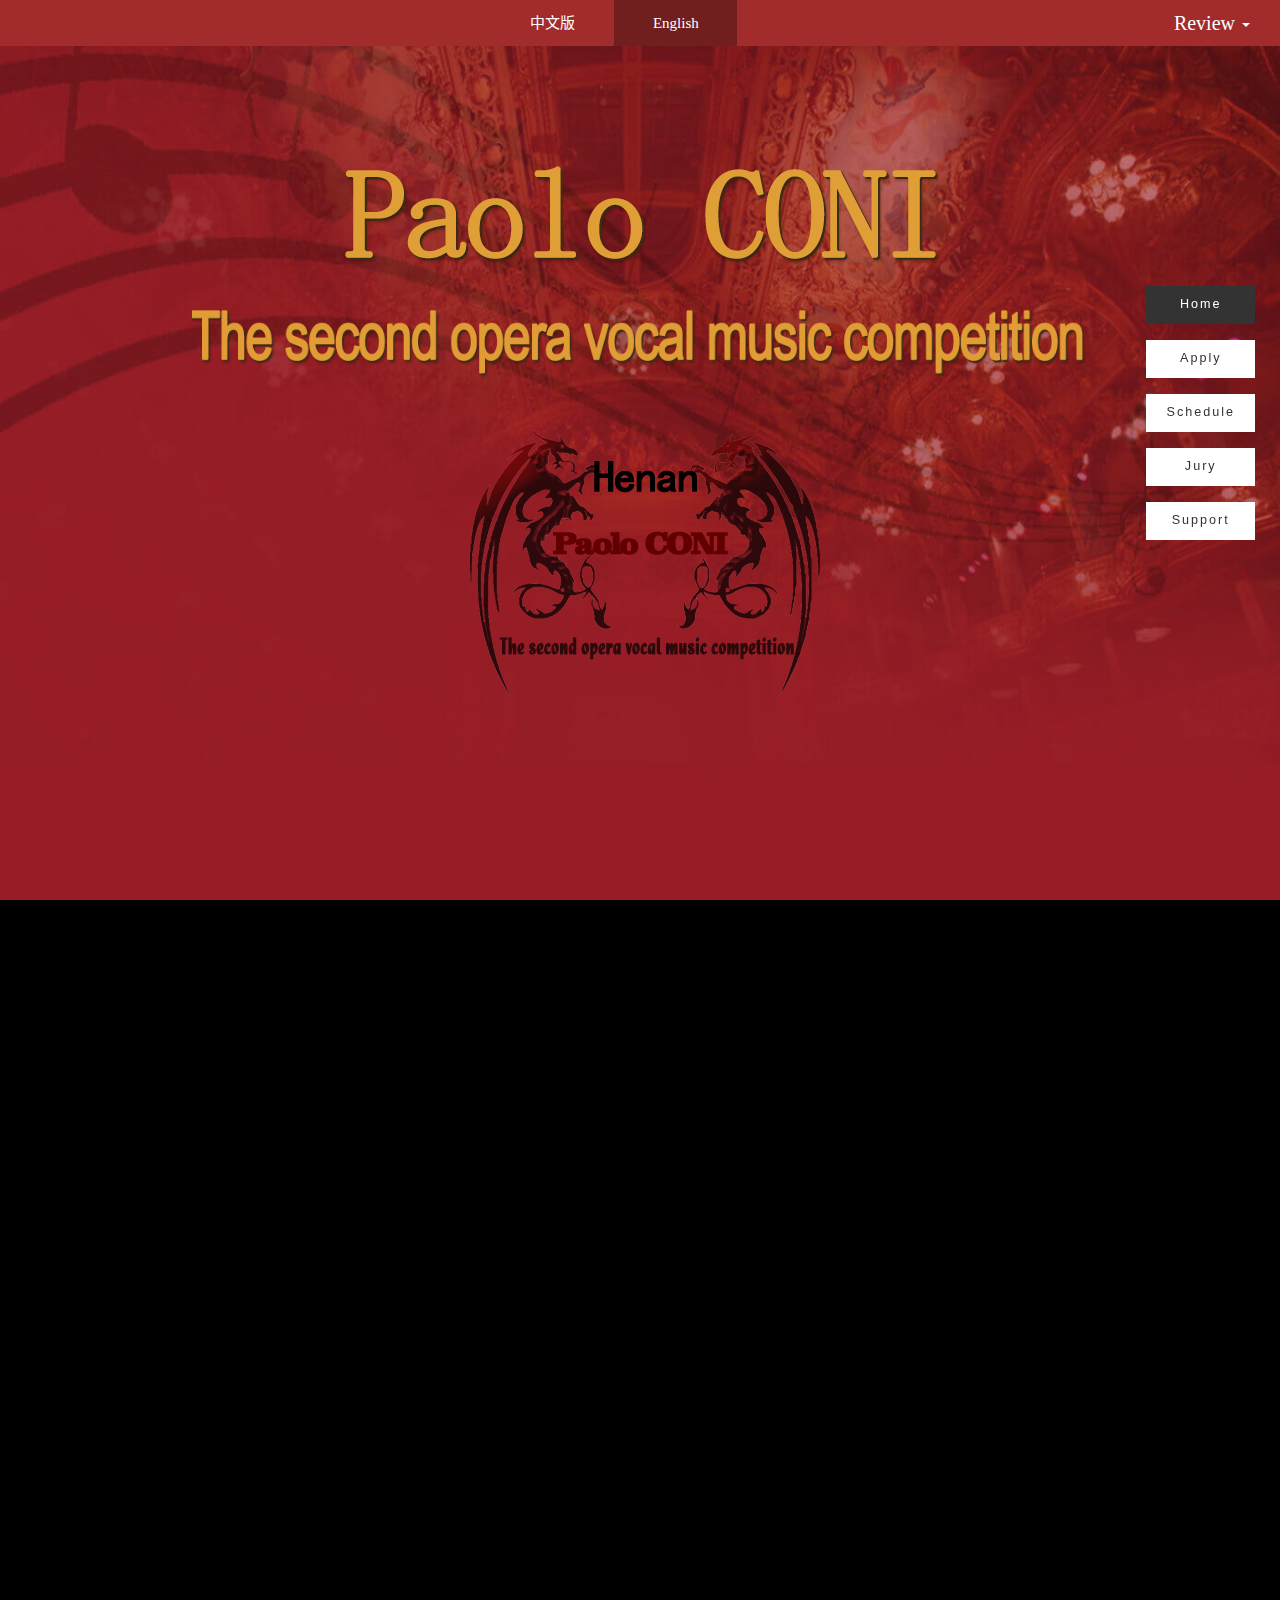
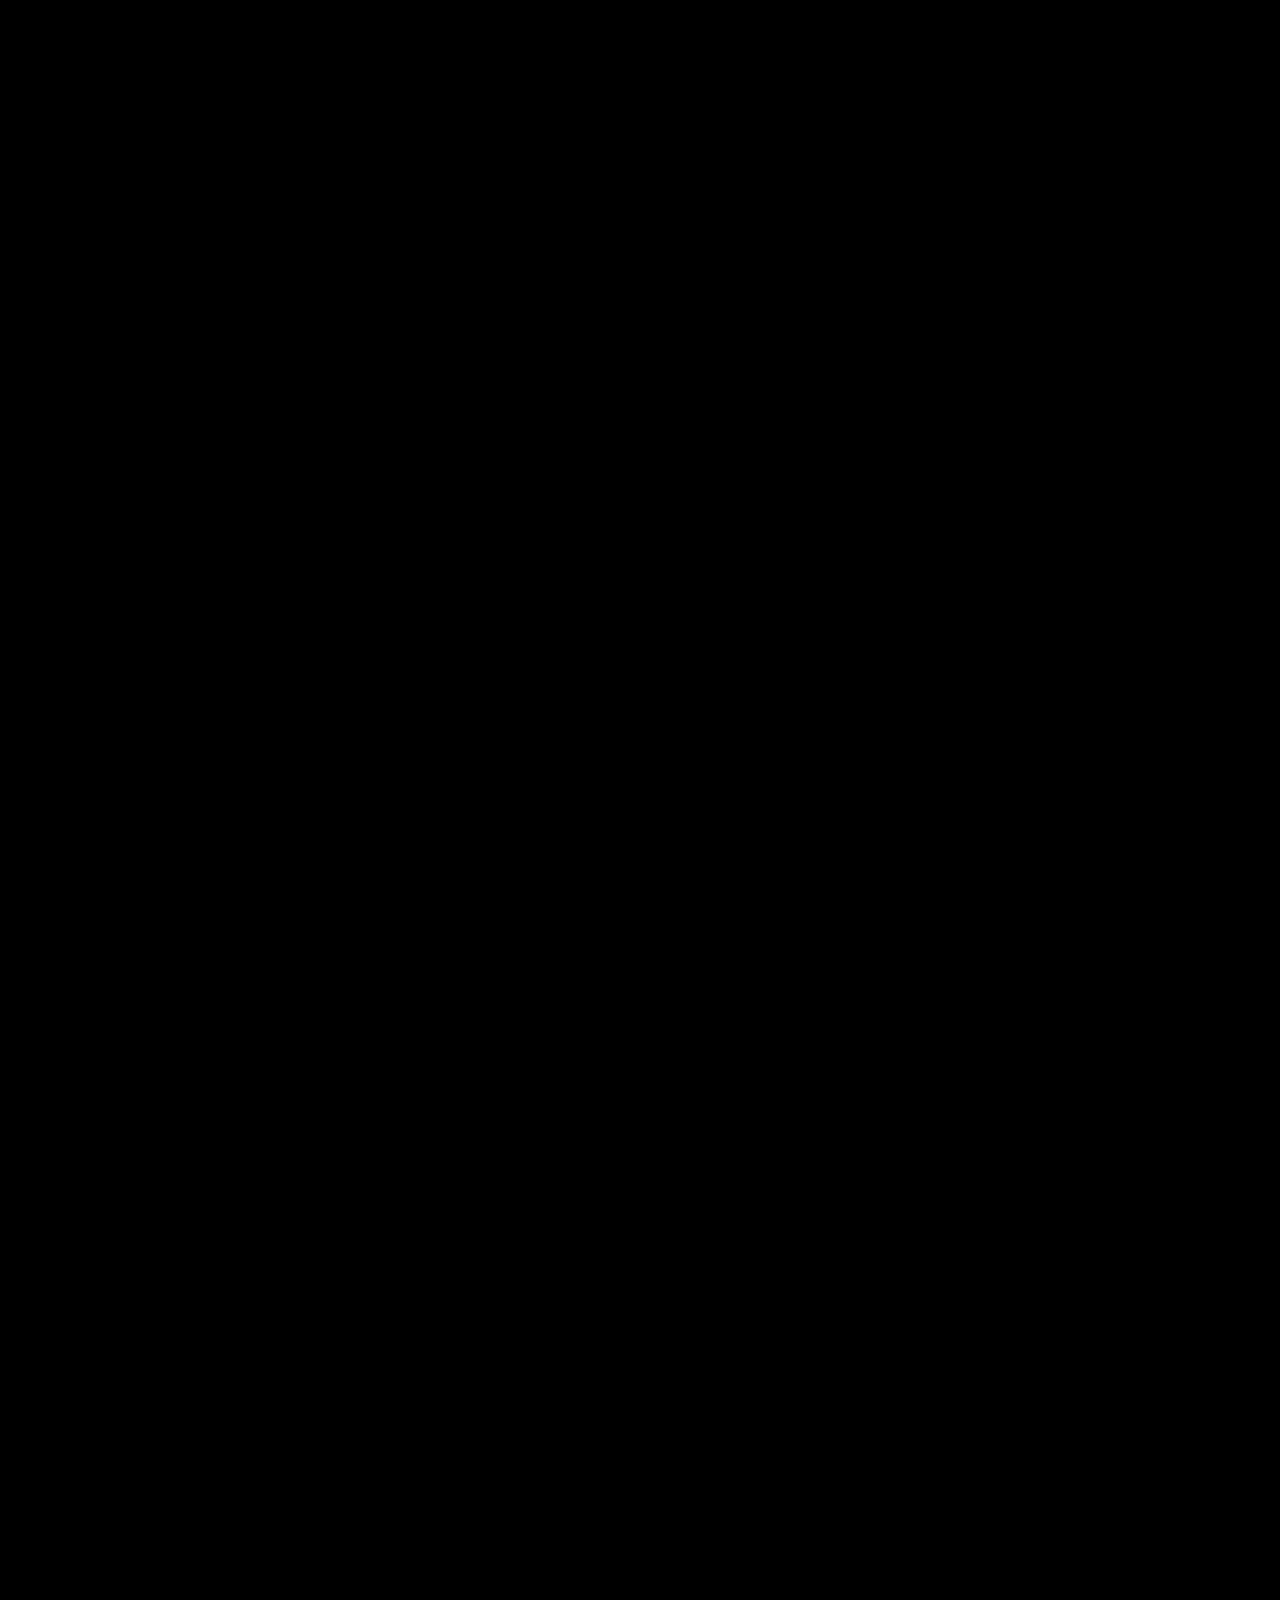
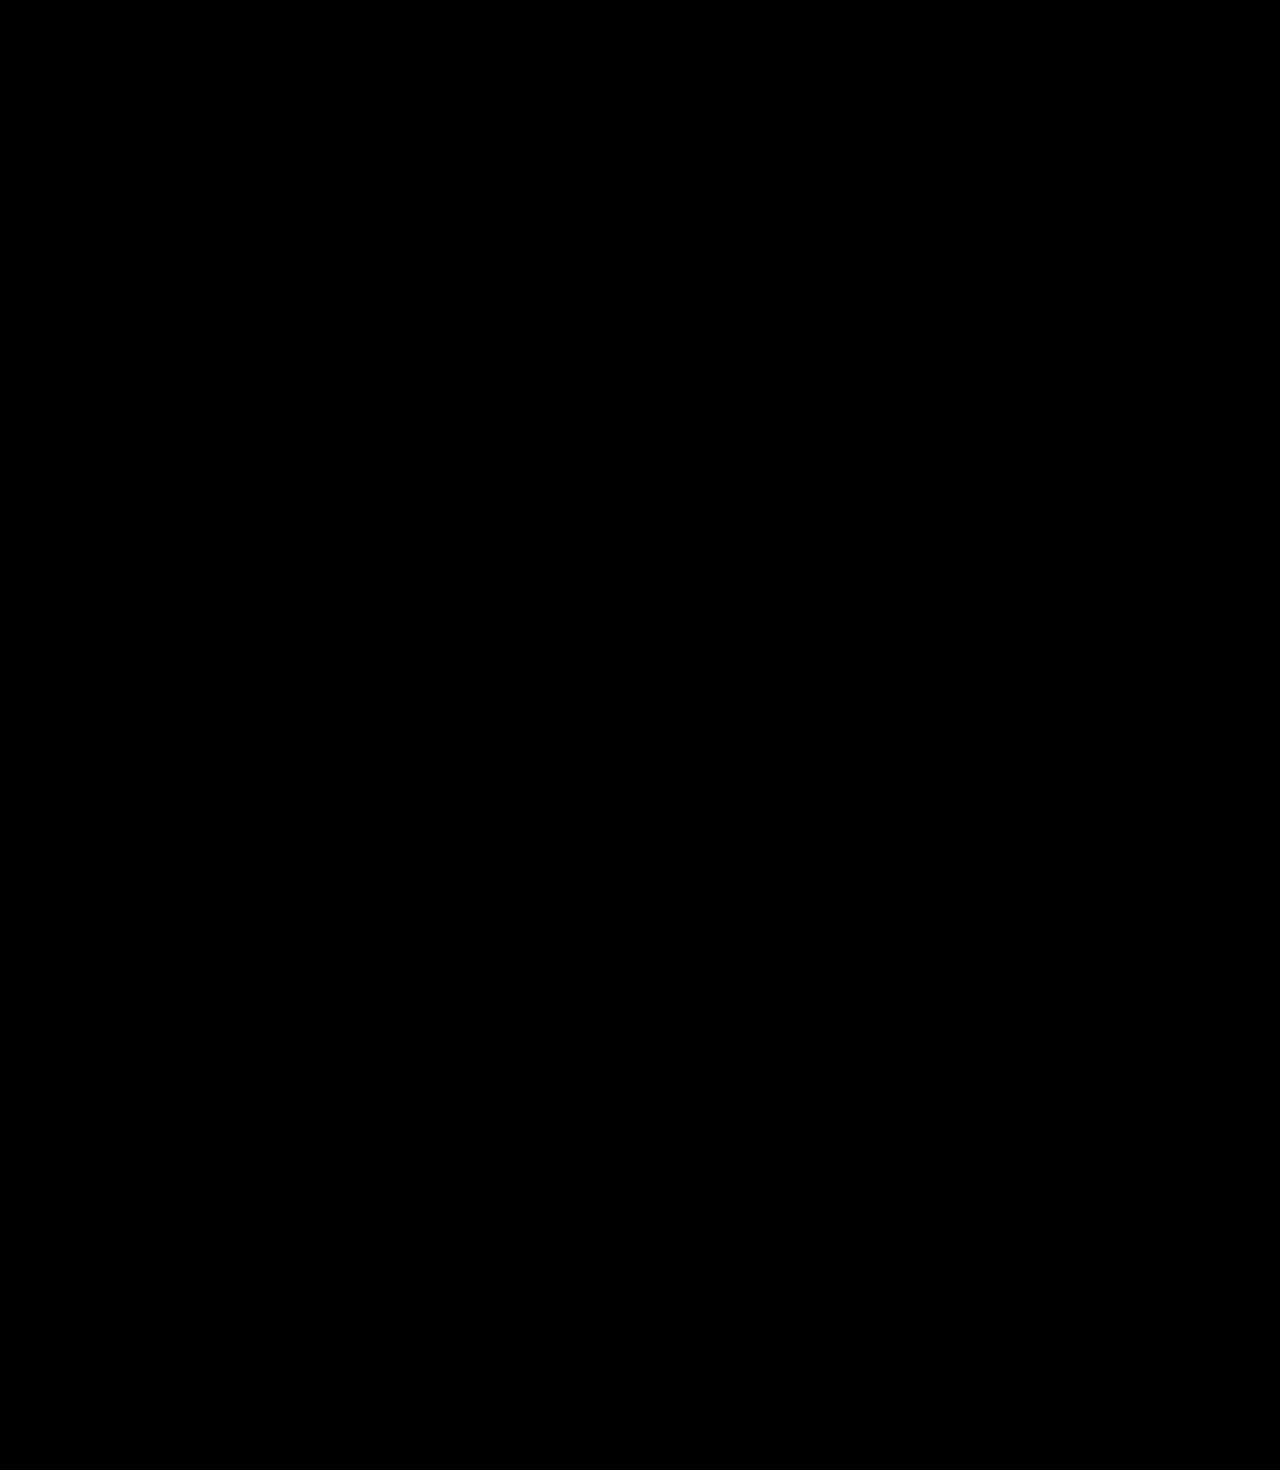
<file: Prepare/html/english.html>
<!DOCTYPE html>
<html lang="zh-CN">
<head>
    <meta charset="utf-8">
    <title>音乐比赛</title>
    <link rel="stylesheet" href="../css/reset.css">
    <!-- CSS reset -->
    <link rel="stylesheet" type="text/css" href="../css/default.css">
    <link rel="stylesheet" href="../css/style.css">
    <!-- Resource style -->
    <link rel="stylesheet" href="../css/bootstrap.min.css">
    <link rel="stylesheet" href="../css/jquery.fullPage.css">
    <link rel="stylesheet" href="../css/index.css">


    <script src="../js/modernizr.js"></script>
    <script src="../js/jquery-1.12.0.min.js"></script>
    <script src="../js/jquery.fullPage.min.js"></script>
    <script src="../js/jquery.mobile.custom.min.js"></script>
    <script src="../js/main.js"></script>
    <!-- Resource jQuery -->
    <script src="../js/jquery-ui-1.10.3.min.js"></script>
    <script src="../js/index.js"></script>

</head>

<body>

<ul id="menu" class="text-center">
    <li data-menuanchor="page1" class="active"><a href="#page1">Home</a></li>
    <li data-menuanchor="page2"><a href="#page2">Apply</a></li>
    <li data-menuanchor="page3"><a href="#page3">Schedule</a></li>
    <li data-menuanchor="page4"><a href="#page4">Jury</a></li>
    <li data-menuanchor="page5"><a href="#page5">Support</a></li>
    <div class="clearfix"></div>
</ul>

<div id="dowebok">

    <div class="section">
        <div class="bg-wrap">
            <img src="../images/home.jpg" class="bg-img">

            <div class="nav">
                <ul id="language">
                    <li class="text-right"><a class="text-center" href="../index.html"><span>中文版</span></a></li>
                    <li class="text-left"><a class="active text-center" href="javascript:void(0)"><span>English</span></a></li>
                </ul>

                <div class="review">
                    <div id="review">
                        Review
                        <span class="caret"></span>
                    </div>

                    <ul class="dropdown-menu" aria-labelledby="dLabel">
                        <li><a href="One_english.html">The First</a></li>
                        <li><a href="javascrpt:void(0)">The Second</a></li>
                    </ul>
                </div>

                <div class="clearfix"></div>
            </div>
            <div class="main-info" style="top:15%;left: 15%;">
                <img src="../images/Polo-en.png" class="pic-text">
                <img src="../images/second-en.png" class="pic-text">
                <img src="../images/logo-second.png" style="max-width: 100%;margin-top:4%;">
            </div>
        </div>
    </div>

    <div class="section">
        <div class="bg-wrap">
            <img src="../images/purple.png" class="bg-img">

            <div class="main-info" style="top: 14%;left: 15%;text-align: left;padding-left: 10%;">
                Events ask
                <div class="list-info">
                    <a class="btn btn-default"
                       style="position: relative; left:70%; font-size:30%; margin:-10% 0; padding: 10px;"
                       href="../Download/table.docx">Download form</a>

                    <h2 style="margin-top:-4%;">The competition</h2>
                    <ul style="font-size: 16px;" class="claim">
                        <li><p>1、Contestants age by before April 30, 2016 less than 40 years of age.</p></li>
                        <li><p>2、Contestants must prepare 4 first opera aria, two of the first works must be Italian.</p></li>
                        <li><p>3、Registration fee 500 yuan, such as to compete for the "award for the best singing verdi"
                            are subject to 100 RMB.Please to contest the secretariat before on May 20.
                        </p></li>
                    </ul>
                </div>
                <div>
                    <h2>Conditions overleaf</h2>
                    <ul style="font-size: 16px;" class="claim">
                        <li><p>1、Completed "application form", download address:<a href="../Download/table.docx"
                                                                                style="color: #ffffff;">
                            Download/table.docx</a></p></li>
                        <li><p>2、4 2 inch with bottom bareheaded photo.</p></li>
                        <li><p>3、The application deadline is on May 20, 2016, please send this form via email in advance,
                            to ensure that the organizing committee received before the deadline.
                        </p></li>
                        <li><p>4、E-mail: luciano3325367@163.com.</p></li>
                        <li><p>5、Address: China henan xinxiang of henan normal university, pavarotti concert hall.</p></li>
                        <li><p>6、Consultation telephone: zhang wei teacher registration phone 0373 18625908512
                            18637376187-3326385.
                        </p></li>
                    </ul>
                </div>
            </div>
        </div>
    </div>

    <div class="section">
        <div class="bg-wrap">
            <img src="../images/orange.png" class="bg-img">

            <div class="main-info" style="top: 15%;left: 15%;">
                Match the schedule
                <article class="htmleaf-container">
                    <section class="cd-horizontal-timeline" style="margin-top: 5%;">
                        <div class="timeline">
                            <div class="events-wrapper">
                                <div class="events">
                                    <ol>
                                        <li><a href="#0" data-date="16/01/2014" class="selected">Prelim</a></li>
                                        <li><a href="#0" data-date="28/02/2014">Playoff</a></li>
                                        <li><a href="#0" data-date="20/04/2014">Finals</a></li>
                                        <li><a href="#0" data-date="20/05/2014">The final concert</a></li>
                                    </ol>
                                    <span class="filling-line" aria-hidden="true"></span>
                                </div>
                                <!-- .events -->
                            </div>
                            <!-- .events-wrapper -->
                        </div>
                        <!-- .timeline -->
                        <div class="events-content">
                            <ol>
                                <li class="selected" data-date="16/01/2014">
                                    <h2>Preliminary</h2>
                                    <em>May 23 ~ 25, 2016</em>

                                    <p>
                                        Preliminary players customize a singing in the repertoire
                                    </p>
                                </li>

                                <li data-date="28/02/2014">
                                    <h2>Playoff</h2>
                                    <em>On May 26 ~ 27, 2016</em>

                                    <p>
                                        Semi-finals players by the judges in the 4 choose a singing songs, if players
                                        compete for the "verdi works best to sing" the judges, selected a verdi
                                    </p>
                                </li>

                                <li data-date="20/04/2014">
                                    <h2>Finals</h2>
                                    <em>On May 28, 2016</em>

                                    <p>
                                        Finalist need to sing two songs, all judges by choice
                                    </p>
                                </li>

                                <li data-date="20/05/2014">
                                    <h2>The final concert</h2>
                                    <em>On May 29, 2016</em>

                                    <p>
                                        The judges have the right to according to the extent of the player shall
                                        terminate or requests the contestant to add sing songs to the end of the game
                                        results that day
                                    </p>
                                </li>
                            </ol>
                        </div>
                        <!-- .events-content -->
                    </section>
                </article>
            </div>
        </div>
    </div>

    <div class="section">
        <div class="bg-wrap">
            <img src="../images/yellow-s.png" class="bg-img">

            <div class="main-info" style="top: 4%;left: 15%;max-height: 70%;">
                Contest judges
                <ul class="claim text-left" style="padding-left: 10%; font-size: 26%;">
                    <li>
                        <h3>Preliminary Contest</h3>
                        <ul>
                            <li>
                                <p>
                                    1、Art director Paul coney Paolo Coni competition
                                </p>
                            </li>
                            <li>
                                <p>
                                    2、Mark tara Marco Taralli Italian composer, Cesena, a professor in the school of
                                    music
                                </p>
                            </li>
                            <li>
                                <p>
                                    3、Period of henan normal university, dean of the school of music dance
                                </p>
                            </li>
                            <li>
                                <p>
                                    4、He Jun The nanyang normal college music department
                                </p>
                            </li>
                        </ul>
                    </li>
                    <li>
                        <h3>Playoff</h3>
                        <ul>
                            <li>
                                <p>
                                    1、Art director Paul coney Paolo Coni competition
                                </p>
                            </li>
                            <li>
                                <p>
                                    2、Ms Christina ferrari Italian director of "the sound of verdi" international vocal
                                    music competition
                                </p>
                            </li>
                            <li>
                                <p>
                                    3、Mark tara Marco Taralli Italian composer, Cesena, a professor in the school of
                                    music
                                </p>
                            </li>
                            <li>
                                <p>
                                    4、Yi feng Famous bass singer The Italian republic knight medal winner
                                </p>
                            </li>
                            <li>
                                <p>
                                    5、He Jun The nanyang normal college music department
                                </p>
                            </li>
                        </ul>
                    </li>
                    <li>
                        <h3>Finals</h3>
                        <ul>
                            <li>
                                <p>
                                    1、Art director Paul coney Paolo Coni competition
                                </p>
                            </li>
                            <li>
                                <p>
                                    2、Mu-hai tang international famous conductor in China the jury President
                                </p>
                            </li>
                            <li>
                                <p>
                                    3、Ms Christina ferrari Italian director of "the sound of verdi" international vocal
                                    music competition
                                </p>
                            </li>
                            <li>
                                <p>
                                    4、Mark tara Marco Taralli Italian composer, Cesena, a professor in the school of
                                    music
                                </p>
                            </li>
                            <li>
                                <p>
                                    5、Yi feng Famous bass singer The Italian republic knight medal winner
                                </p>
                            </li>
                            <li>
                                <p>
                                    6、ChaoHaoJian The famous tenor of vocal music educator The PLA art academy
                                    distinguished professor
                                </p>
                            </li>
                            <li>
                                <p>
                                    7、Liu Contemporary famous tenor Shenyang music college professor
                                </p>
                            </li>
                            <li>
                                <p>
                                    8、He Jun. The nanyang normal college music department
                                </p>
                            </li>
                        </ul>
                    </li>
                </ul>
            </div>
        </div>
    </div>

    <div class="section">
        <div class="bg-wrap">
            <img src="../images/1.png" class="bg-img">

            <div class="claim" style="position: absolute;width: 100%;height: 90%;background: none;top: 20%">
                <h1>Special Thanks</h1>

                <h2>Sponsors</h2>

                <div>
                    <div class="zanzhu"><img src="../images/xinxiang.jpg" alt="赞助商1"></div>
                    <div class="zanzhu"><img src="../images/music.jpg" alt="赞助商2"></div>
                </div>
            </div>

            <p id="copyright">&copy; 2016 <a href="http://www.htu.cn/yyxy">Henan normal university college of music and dance
            </a></p>

        </div>
    </div>
</div>

</body>
</html>
</file>
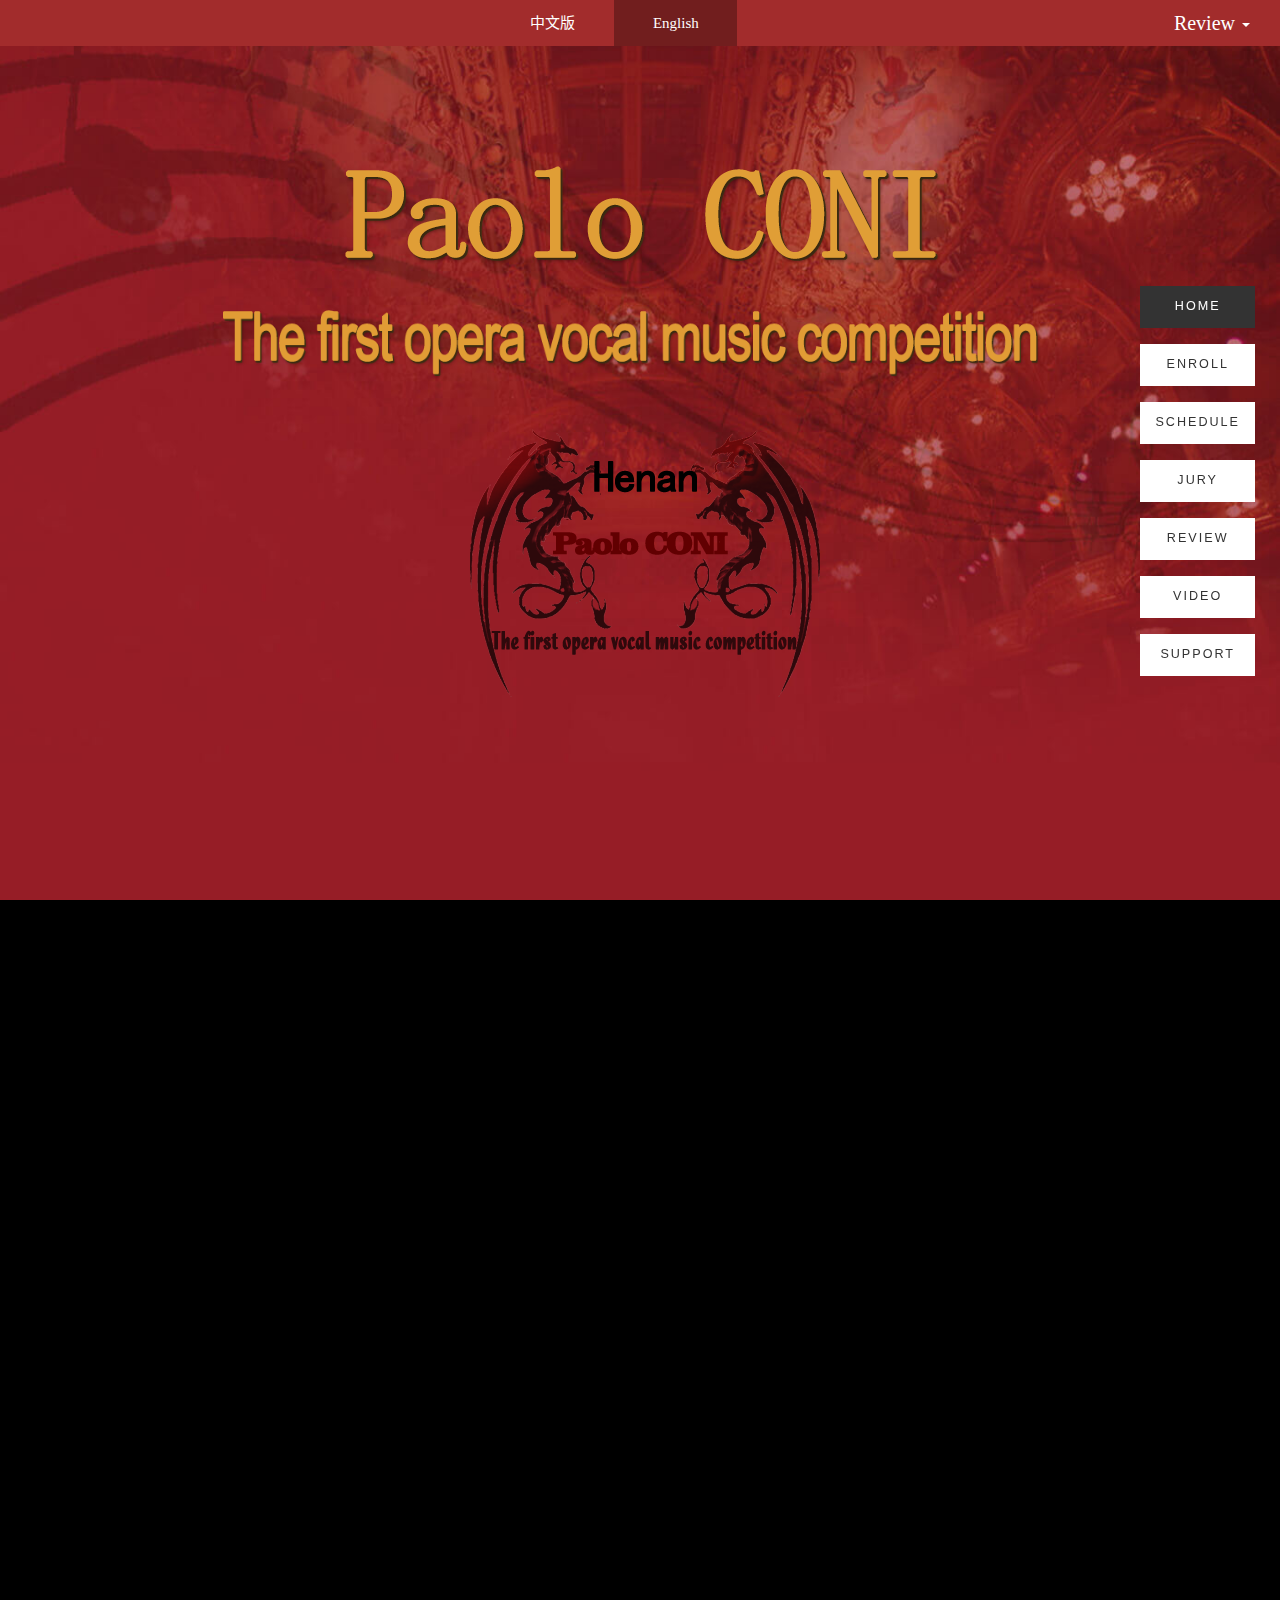
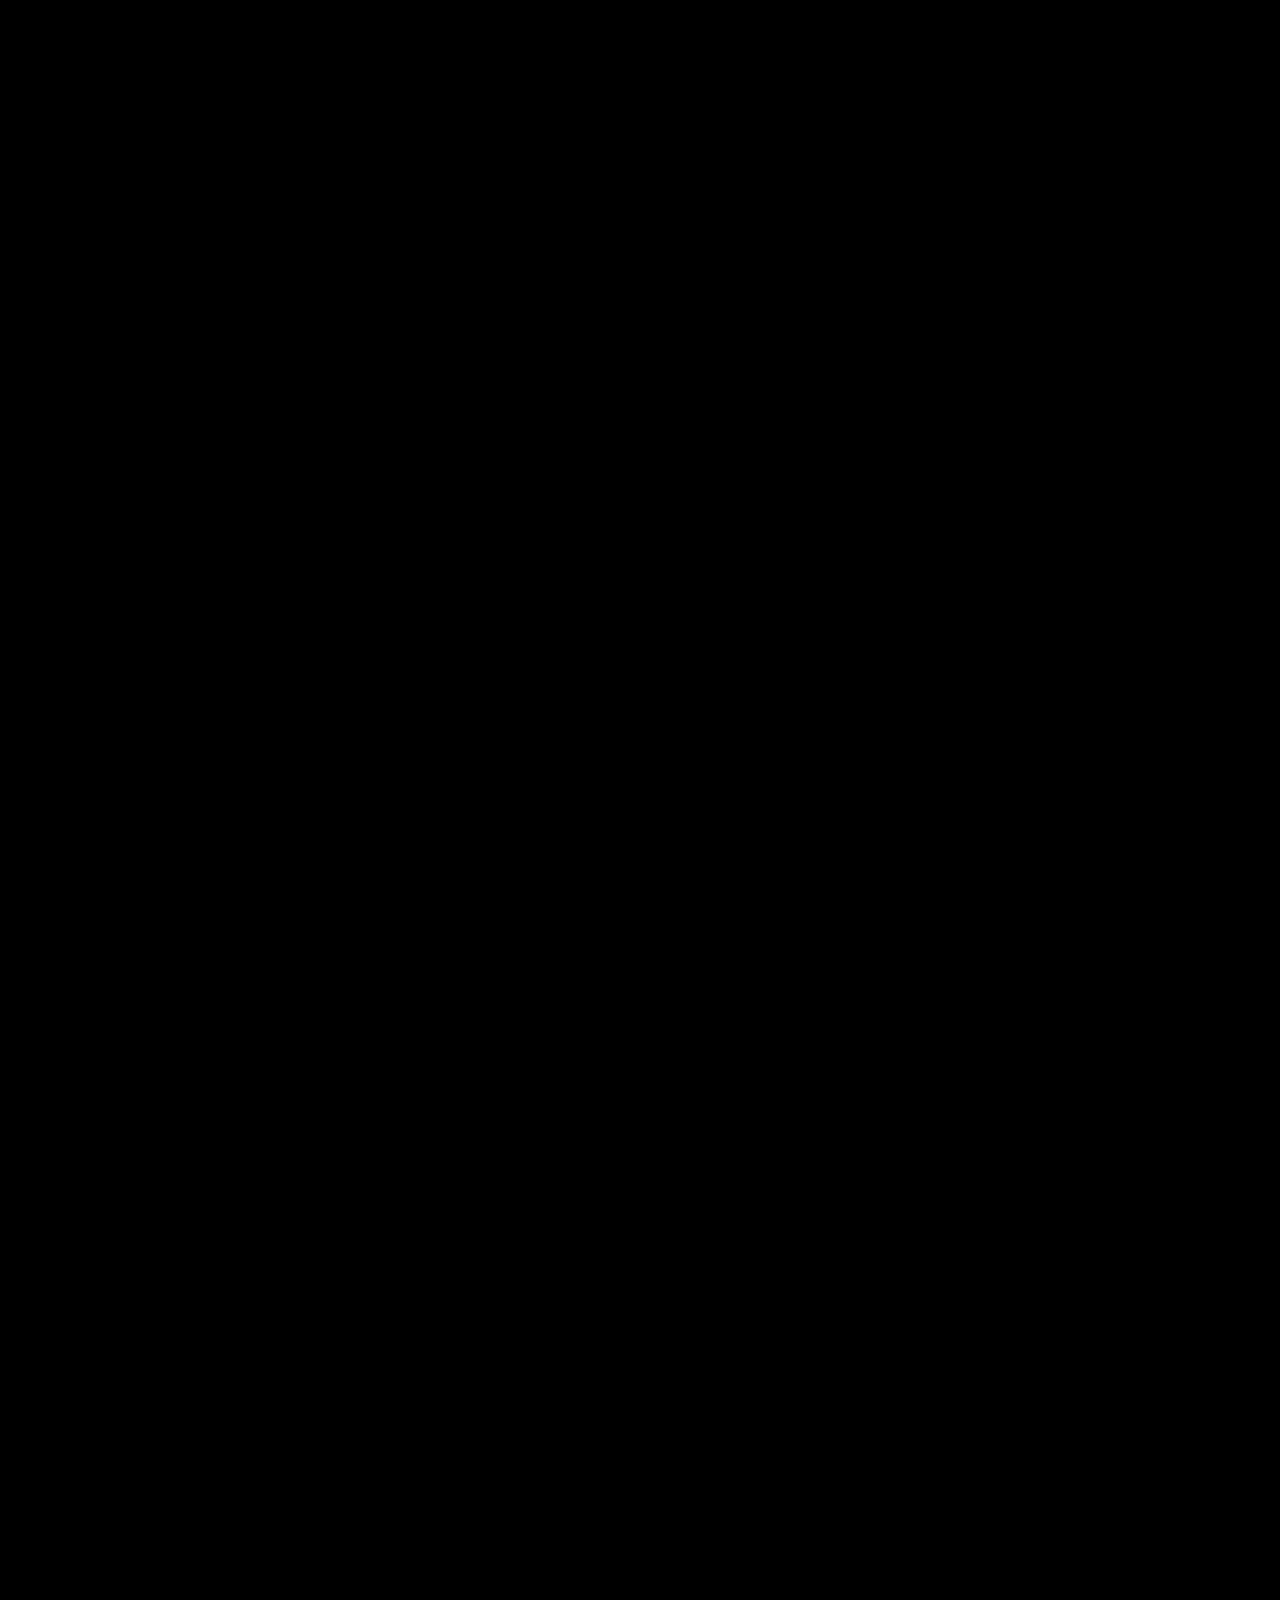
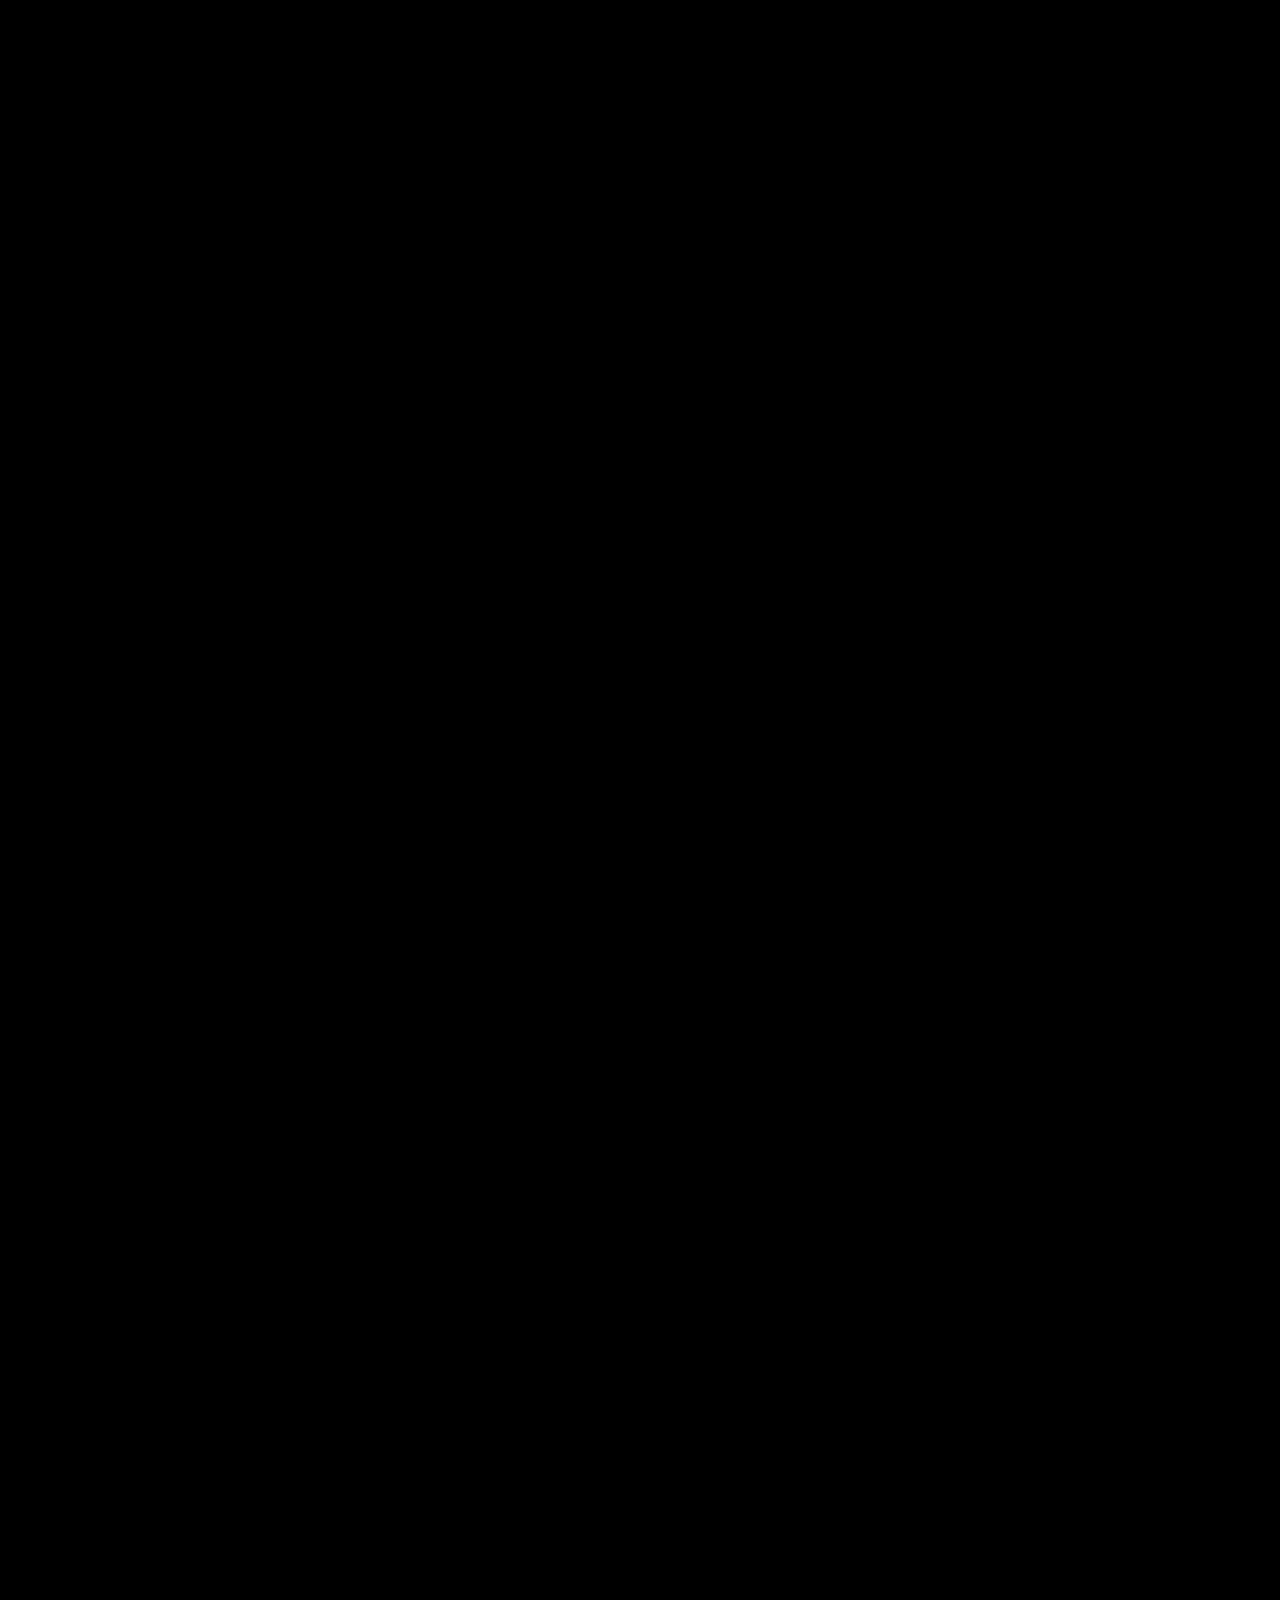
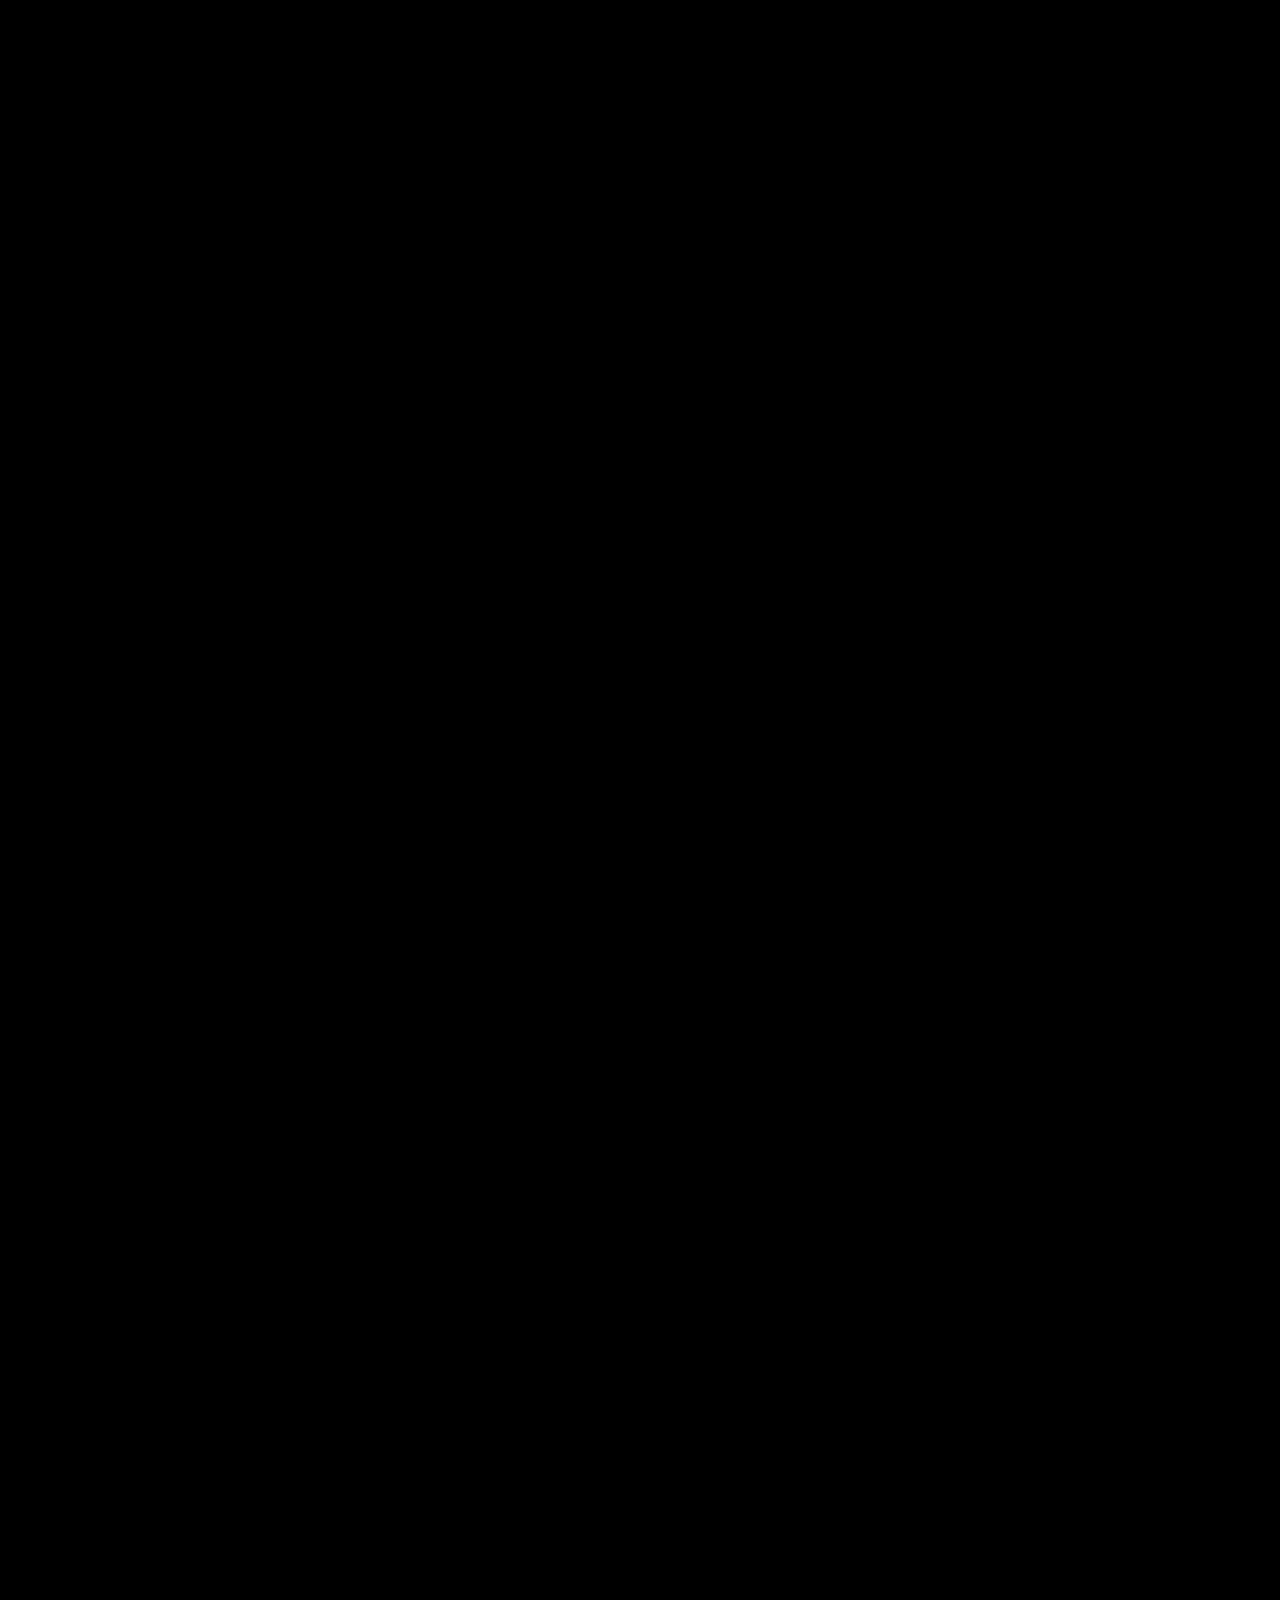
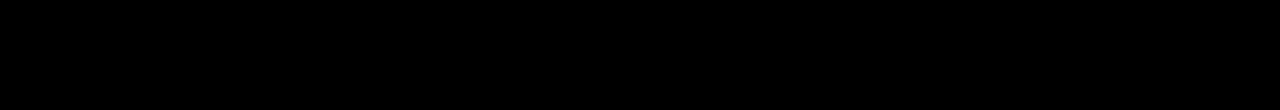
<file: Prepare/html/One_english.html>
<!DOCTYPE html>
<html lang="zh-CN">
<head>
<meta charset="utf-8">
<title>音乐比赛</title>
	<link rel="stylesheet" href="../css/reset.css"> <!-- CSS reset -->
	<link rel="stylesheet" type="text/css" href="../css/default.css">
	<link rel="stylesheet" href="../css/style.css"> <!-- Resource style -->
	<link rel="stylesheet" href="../css/bootstrap.min.css">
	<link rel="stylesheet" href="../css/jquery.fullPage.css">
	<link rel="stylesheet" href="../css/index.css">


	<script src="../js/modernizr.js"></script>
	<script src="../js/jquery-1.12.0.min.js"></script>
	<script src="../js/jquery.fullPage.min.js"></script>
	<script src="../js/jquery.mobile.custom.min.js"></script>
	<script src="../js/main.js"></script> <!-- Resource jQuery -->
	<script src="../js/jquery-ui-1.10.3.min.js"></script>
	<script src="../js/index.js"></script>

</head>

<body>
<ul id="menu" class="text-center">
	<li data-menuanchor="page1" class="active" ><a href="#page1" style="padding:12px 15px;">HOME</a></li>
	<li data-menuanchor="page2" ><a href="#page2" style="padding:12px 15px;">ENROLL</a></li>
	<li data-menuanchor="page3" ><a href="#page3" style="padding:12px 15px;">SCHEDULE</a></li>
	<li data-menuanchor="page4" ><a href="#page4" style="padding:12px 15px;">JURY</a></li>
	<li data-menuanchor="page5" ><a href="#page5" style="padding:12px 15px;">REVIEW</a></li>
	<li data-menuanchor="page6" ><a href="#page6" style="padding:12px 15px;">VIDEO</a></li>
	<li data-menuanchor="page7" ><a href="#page7" style="padding:12px 15px;">SUPPORT</a></li>
</ul>

<div id="dowebok">

	<div class="section">
		<div class="bg-wrap">
			<img src="../images/home.jpg" class="bg-img">
			<div class="nav">
			 	<ul id="language">
                    <li class="text-right"><a class="text-center" href="One_index.html"><span>中文版</span></a></li>
                    <li class="text-left"><a class="active text-center" href="javascript:void(0)"><span>English</span></a></li>
                </ul>

				<div class="review">
					<div id="review">
						Review
						<span class="caret"></span>
					</div>

					<ul class="dropdown-menu" aria-labelledby="dLabel">
						<li><a href="javascrpt:void(0)">The First</a></li>
						<li><a href="english.html">The Second</a></li>
					</ul>
				</div>

				<div class="clearfix"></div>
			</div>
			<div class="main-info" style="top:15%;left: 15%;">
				<img src="../images/Polo-en.png" class="pic-text">
				<img src="../images/first.png" class="pic-text">
				<img src="../images/logo-en.png" style="max-width: 100%;margin-top:4%;">
			</div>
		</div>
	</div>

	<div class="section">
		<div class="bg-wrap">
			<img src="../images/purple.png" class="bg-img">
			<div class="main-info" style="top: 20%;left: 15%;text-align: left;padding-left: 10%;">
				Events ask
				<div class="list-info">
					<a class="btn btn-default" style="position: relative; left:70%; font-size:30%; margin:-10% 0; padding: 10px;" href="../Download/table.docx">Download form</a>
					<h2 style="margin-top:-4%;">The competition</h2>
					<ul style="font-size: 16px;" class="claim">
						<li><p>1、This game requires the age under 40 years old;</p></li>
						<li><p>2、Contestants must prepare three opera aria, must be two of Italian;</p></li>
						<li><p>3、Registration fee 400 yuan, the players on April 3, please preliminary selection when making competition secretariat;</p></li>
					</ul>
				</div>
				<div>
					<h2>Conditions overleaf</h2>
					<ul style="font-size: 16px;" class="claim">
						<li><p>1、A copy of the completed application form, download address:<a href="../Download/table.docx" style="color: #ffffff;"> Download/table.docx</a></p></li>
						<li><p>2、Four 2 inch with bottom sign up photo</p></li>
						<li><p>3、The application deadline: March 21, 2015, please send this form via email in advance, to ensure that the center received by the deadline.</p></li>
						<li><p>4、E-mail: luciano3325267@163.com;</p></li>
						<li><p>5、Address: henan normal university college of music and dance hall;</p></li>
						<li><p>6、Calls: 18625908512, zhang wei teacher 18625908512.Phone calls: 0373-3326385;</p></li>
					</ul>
				</div>
			</div>
		</div>
	</div>

	<div class="section">
		<div class="bg-wrap">
			<img src="../images/orange.png" class="bg-img">
			<div class="main-info" style="top: 15%;left: 15%;">
				Match the schedule
				<article class="htmleaf-container" >
					<section class="cd-horizontal-timeline" style="margin-top: 5%;">
						<div class="timeline">
							<div class="events-wrapper" >
								<div class="events">
									<ol>
										<li><a href="#0" data-date="16/01/2014" class="selected">Prelim</a></li>
										<li><a href="#0" data-date="28/02/2014">Playoff</a></li>
										<li><a href="#0" data-date="20/04/2014">Master</a></li>
										<li><a href="#0" data-date="20/05/2014">The final</a></li>
									</ol>
									<span class="filling-line" aria-hidden="true"></span>
								</div> <!-- .events -->
							</div> <!-- .events-wrapper -->
						</div> <!-- .timeline -->
						<div class="events-content">
							<ol>
								<li class="selected" data-date="16/01/2014">
									<h2>Preliminary</h2>
									<em>March 4 ~ 6, 2015</em>
									<p>
										Choose a place to track in the competition
									</p>
								</li>

								<li data-date="28/02/2014">
									<h2>Playoff</h2>
									<em>On March 7~8, 2015</em>
									<p>
										The judges in all select a player to sing to the music
									</p>
								</li>

								<li data-date="20/04/2014">
									<h2>Master Class</h2>
									<em>On March 9~10, 2015</em>
									<p>
										Enter the game players can be free to attend master class
									</p>
								</li>

								<li data-date="20/05/2014">
									<h2>The final</h2>
									<em>On March 11, 2015</em>
									<p>
										The final concert player must sing two songs chosen by the judges
									</p>
								</li>
							</ol>
						</div> <!-- .events-content -->
					</section>
				</article>
			</div>
		</div>
	</div>








	<div class="section">
		<div class="bg-wrap">
			<img src="../images/yellow-s.png" class="bg-img">
			<div class="main-info" style="top: 5%;left: 15%;max-height: 70%;">
				Contest judges
				<ul class="claim text-left" style="padding-left: 10%; font-size: 26%;">
					<li>
						<h3>Preliminary</h3>
						<ul>
							<li>
								<p>
									1、Paul's artistic director Paolo Coni competition.
								</p>
							</li>
							<li>
								<p>
									2、Marc berea, according to Marco Bellei, famous vocal guide pianist conductor.
								</p>
							</li>
							<li>
								<p>
									3、Duan Xu Henan normal university, dean of the school of music dance.
								</p>
							</li>
							<li>
								<p>
									4、He Jun The nanyang normal college music department.
								</p>
							</li>
						</ul>
					</li>
					<li>
						<h3>Quarter-final</h3>
						<ul>
							<li>
								<p>
									1、Paul's artistic director Paolo Coni competition.
								</p>
							</li>
							<li>
								<p>
									2、Marc berea, according to Marco Bellei, famous vocal guide pianist conductor.
								</p>
							</li>
							<li>
								<p>
									3、Duan Xu Henan normal university, dean of the school of music dance.
								</p>
							</li>
							<li>
								<p>
									4、He Jun The nanyang normal college music department.
								</p>
							</li>
						</ul>
					</li>
					<li>
						<h3>The final</h3>
						<ul>
							<li>
								<p>
									1、Paul's artistic director Paolo Coni competition.
								</p>
							</li>
							<li>
								<p>
									2、Mu-hai tang international famous conductor in China the jury President.
								</p>
							</li>
							<li>
								<p>
									3、Berea, according to Marco Bellei, famous vocal guide pianist conductor.
								</p>
							</li>
							<li>
								<p>
									4、Zhou Ling Xi 'an, a professor in the school of music.
								</p>
							</li>
							<li>
								<p>
									5、Yi Feng Knights of the Italian republic famous bass baritone singer, winner.
								</p>
							</li>
						</ul>
					</li>
				</ul>
			</div>
		</div>
	</div>


	<div class="section">
		<div class="bg-wrap">
			<img src="../images/photo.jpg" class="bg-img">
			<div class="main-info" style="top: 4%;left: 15%;max-height: 70%;color: rgba(70, 70, 70, 1);font-size:30px;">
				The first opera vocal music competition
				<br/>
				<button class="btn btn-default" style="margin-top: 8%;margin-bottom:2%;" onclick="javascript:window.location.href='pictures.html'">More</button>



				<div id="retrospect">
					<div class="wrap-honor">
						<img src="../images/honor.jpg" class="honor">
						<div class="text-info">
							<p>Paul's master for the first trophy and certificate</p>
						</div>
					</div>

					<div class="wrap-honor">
						<img src="../images/one.jpg" class="honor">
						<div class="text-info">
							<p>First place winners Wan Dan soprano</p>
						</div>
					</div>

					<div class="wrap-honor">
						<img src="../images/two.jpg" class="honor">
						<div class="text-info">
							<p>Second place winner Jiang Zhi Wei the tenor</p>
						</div>
					</div>

					<div class="wrap-honor">
						<img src="../images/three.jpg" class="honor">
						<div class="text-info">
							<p>The third winner Lu Si Jia soprano</p>
						</div>
					</div>
				</div>
				<div class="clearfix"></div>
			</div>
		</div>
	</div>

	<div class="section">
		<div class="bg-wrap">
			<img src="../images/aa.jpg" class="bg-img">
			<div class="main-info text-center video" style="top: 10%;left: 15%;">
				<div class="pull-left video-play">
					<div class="video_play" style="position: relative; ">
						<embed id="video_embed1" src="http://cache.tv.qq.com/qqplayerout.swf?vid=q01806m4003" autostart=true allowFullScreen="true" quality="high" width="100%" height="100%" align="middle" allowScriptAccess="always" type="application/x-shockwave-flash" ></embed>
					</div>
				</div>

				<div class="pull-right list" style="font-size:30%;">
					<h3 style="line-height:100px;">Video list</h3>
					<ul>
						<li class="clearfix">
							<img src="../images/one/one.jpg" class="pull-left" width="80px;" height="60px;" alt="第一名万丹">
				        		<span class="video-name" onclick="nameClick(this)" val="http://cache.tv.qq.com/qqplayerout.swf?vid=q01806m4003">
				        			<p>The first coney opera vocal music competition</p>
				        			<p>First Wan dan</p>
				        		</span>
						</li>
						<li>
							<img src="../images/one/two.jpg" style="float:left;" width="80px;" height="60px;" alt="第一名万丹">
				        		<span class="video-name" onclick="nameClick(this)" val="http://cache.tv.qq.com/qqplayerout.swf?vid=w0180dldul4">
				        			<p>The first coney opera vocal music competition</p>
				        			<p>Second Jiang Zhiwei</p>
				        		</span>
						</li>
						<li>
							<img src="../images/one/three.jpg" style="float:left;" width="80px;" height="60px;" alt="第一名万丹">
				        		<span class="video-name" onclick="nameClick(this)" val="http://cache.tv.qq.com/qqplayerout.swf?vid=c0180eg1ypu">
				        			<p>The first coney opera vocal music competition</p>
				        			<p>The third Lu Sijia</p>
				        		</span>
						</li>
					</ul>
				</div>
			</div>

		</div>
	</div>

	<div class="section">
		<div class="bg-wrap">
			<img src="../images/1.png" class="bg-img">
			<div class="claim" style="position: absolute;width: 100%;height: 90%;background: none;top: 20%">
				<h1>Special Thanks</h1>
				<h2>Sponsors</h2>
				<div>
					<div class="zanzhu"><img src="../images/xinxiang.jpg" alt="赞助商1"></div>
					<div class="zanzhu"><img src="../images/music.jpg" alt="赞助商2"></div>
				</div>
			</div>

			<p id="copyright">2016 &copy; <a href="http://www.htu.cn/yyxy">Henan normal university college of music and dance</a></p>

		</div>
	</div>
</div>
<script type="text/javascript">
	function nameClick(obj){
		var video_name = $(obj).attr("val");
		var str =  '<embed src="'+video_name+'"'+' allowFullScreen="true" '+' allowFullScreen="true" autostart=true quality="high" width="100%" height="100%" align="middle" allowScriptAccess="always" type="application/x-shockwave-flash"></embed>';
		$(".video_play").html(str);
	}
</script>
</body>
</html>
</file>
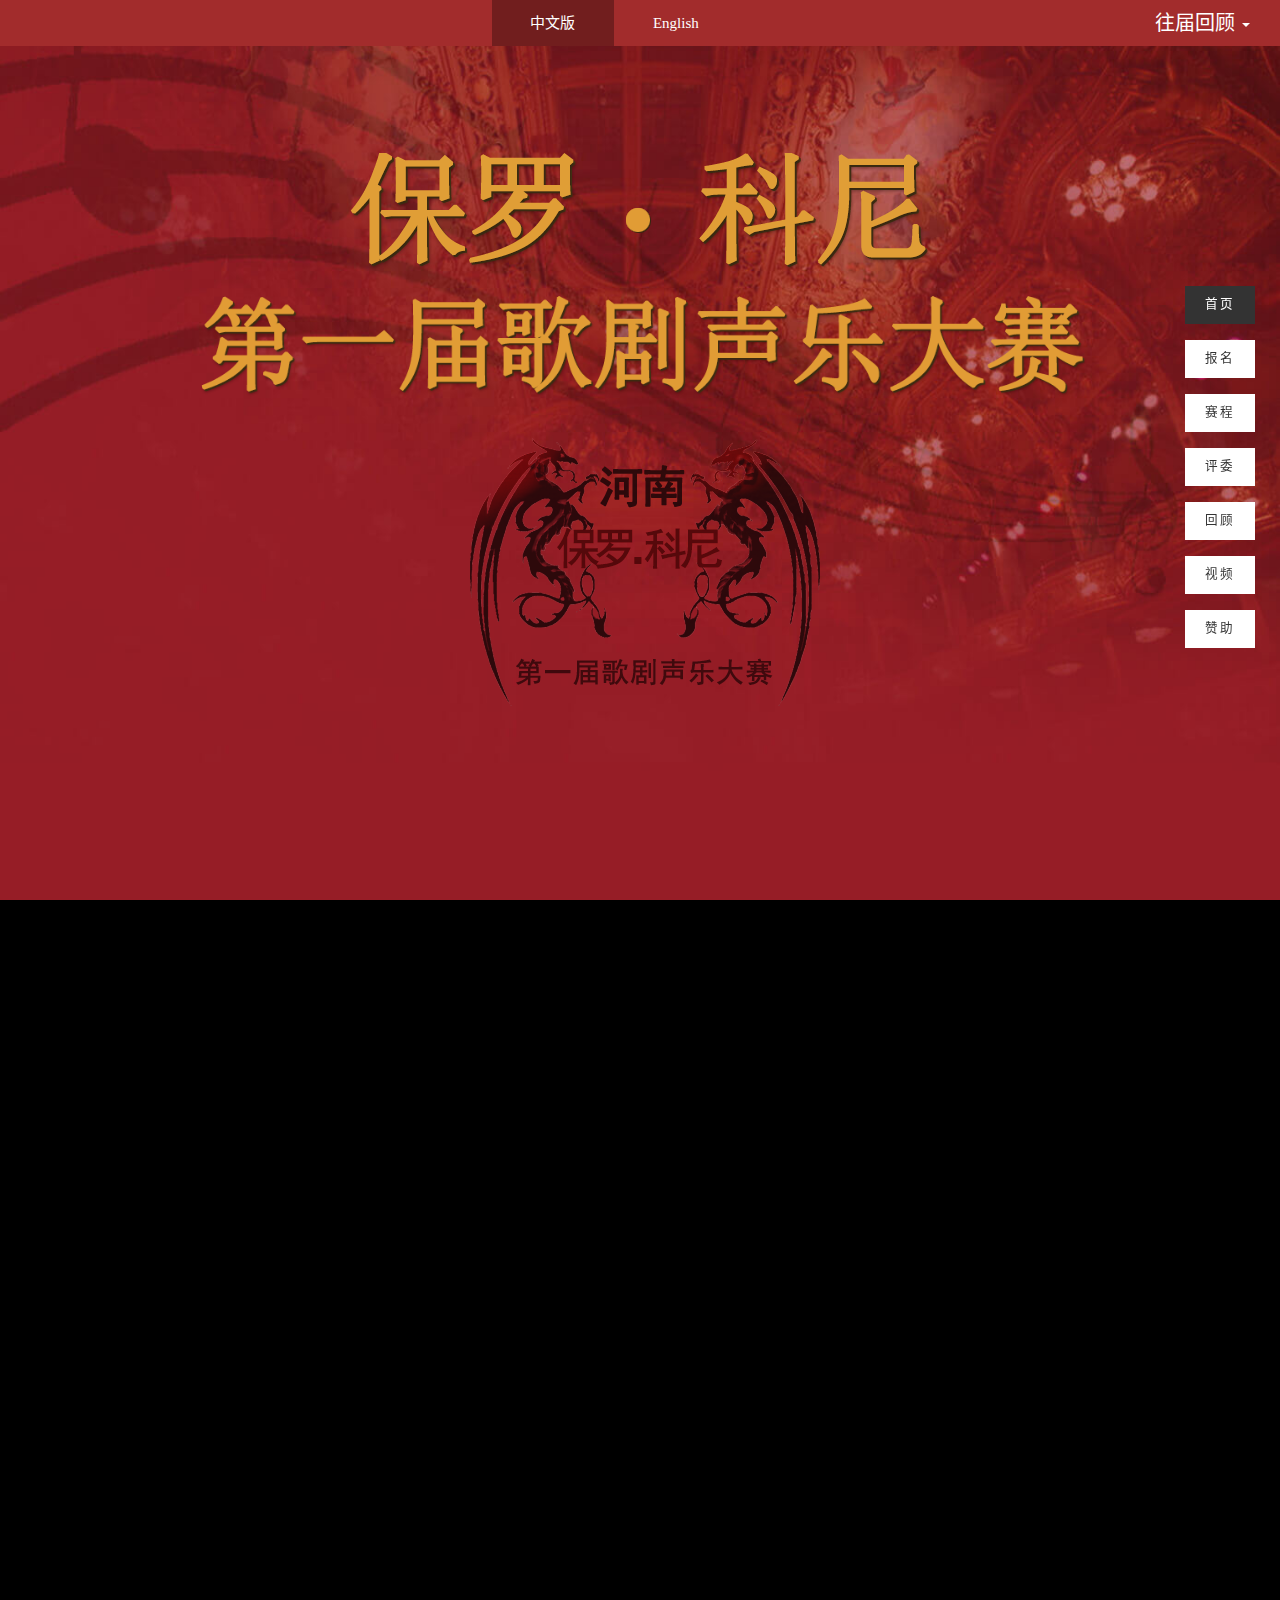
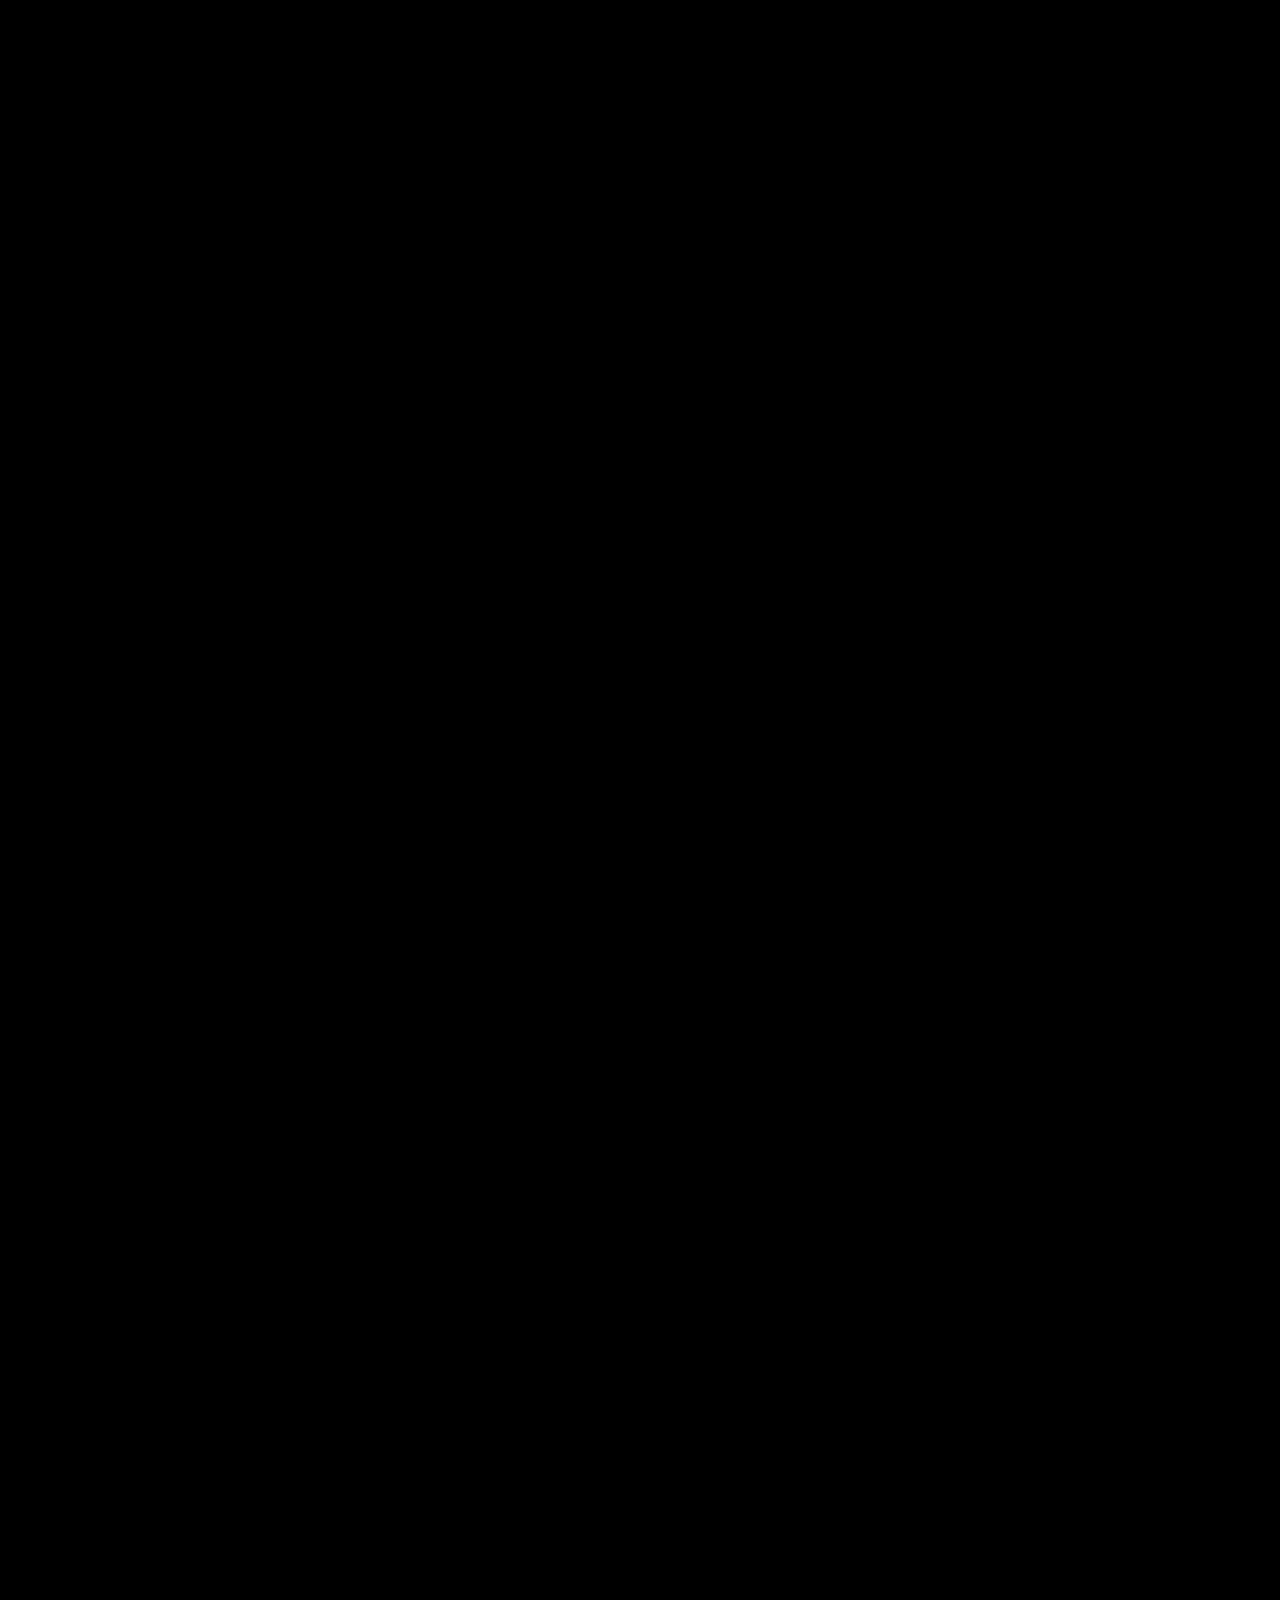
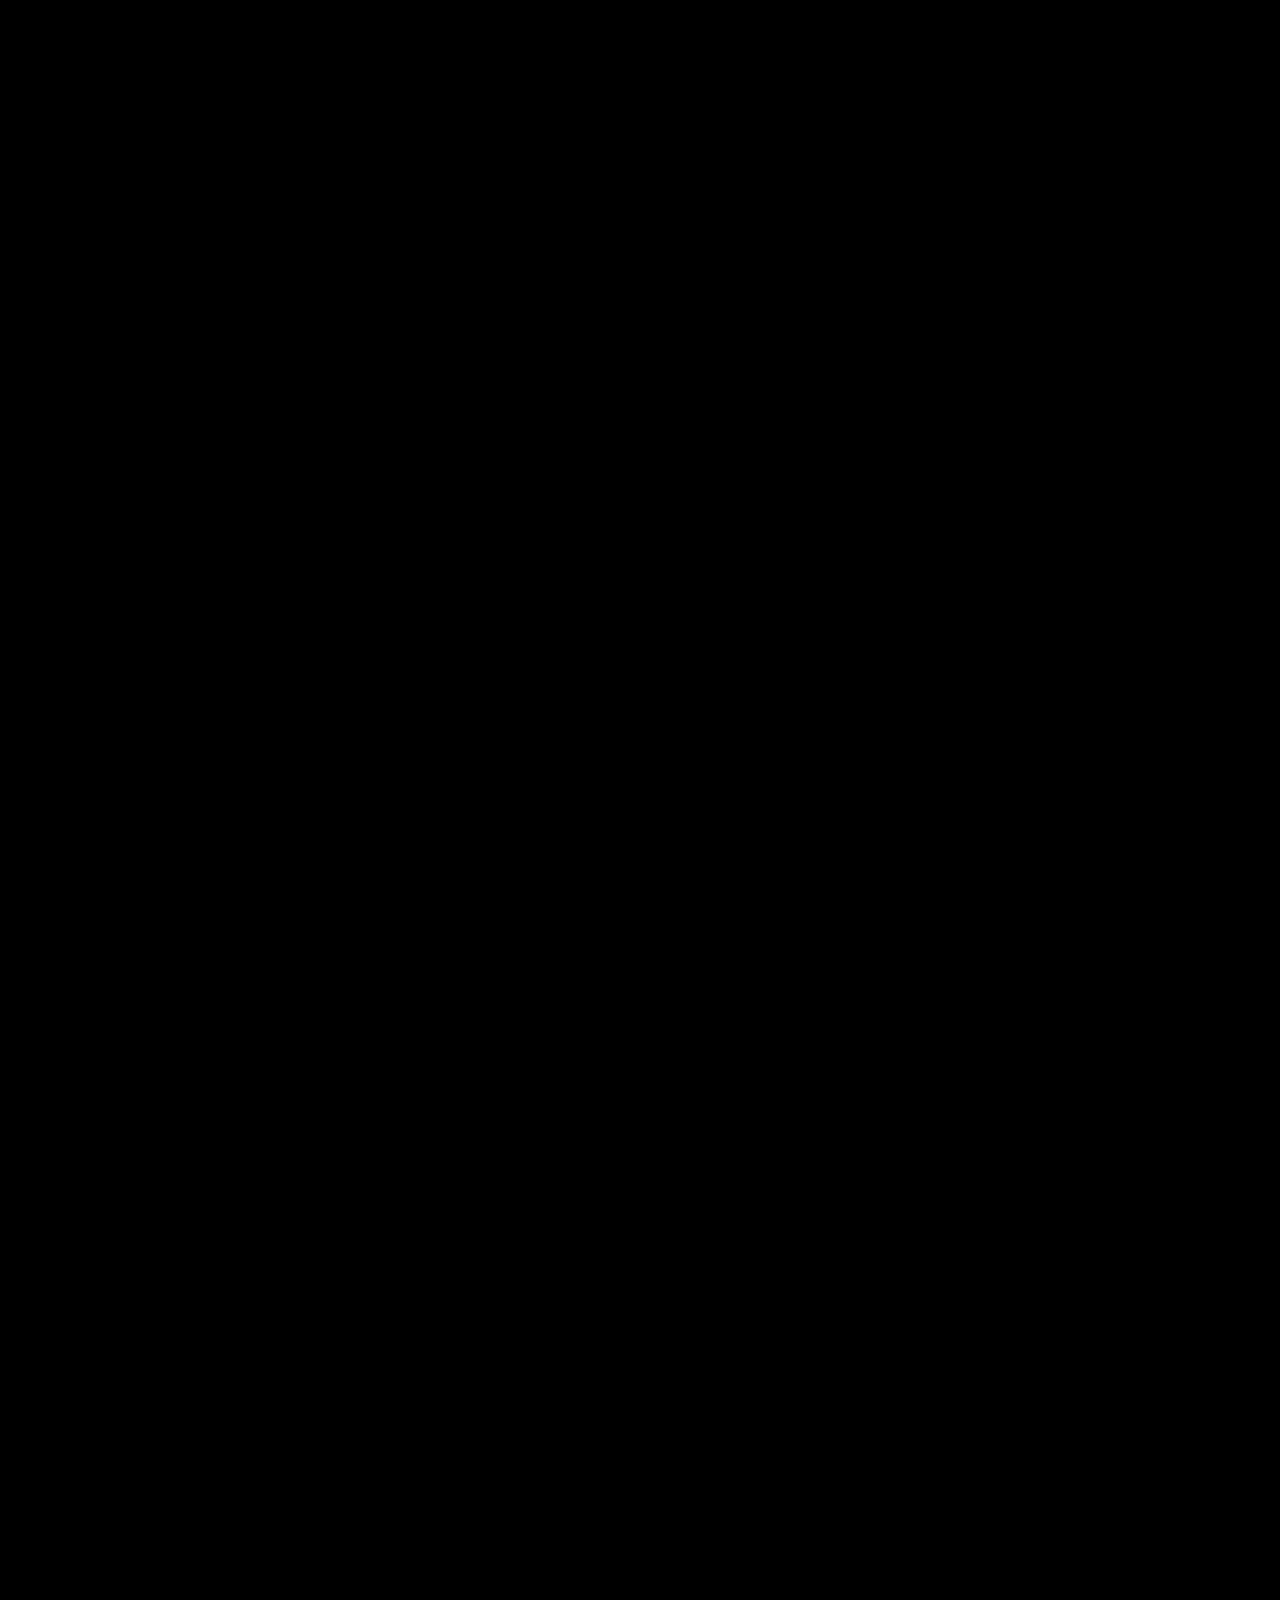
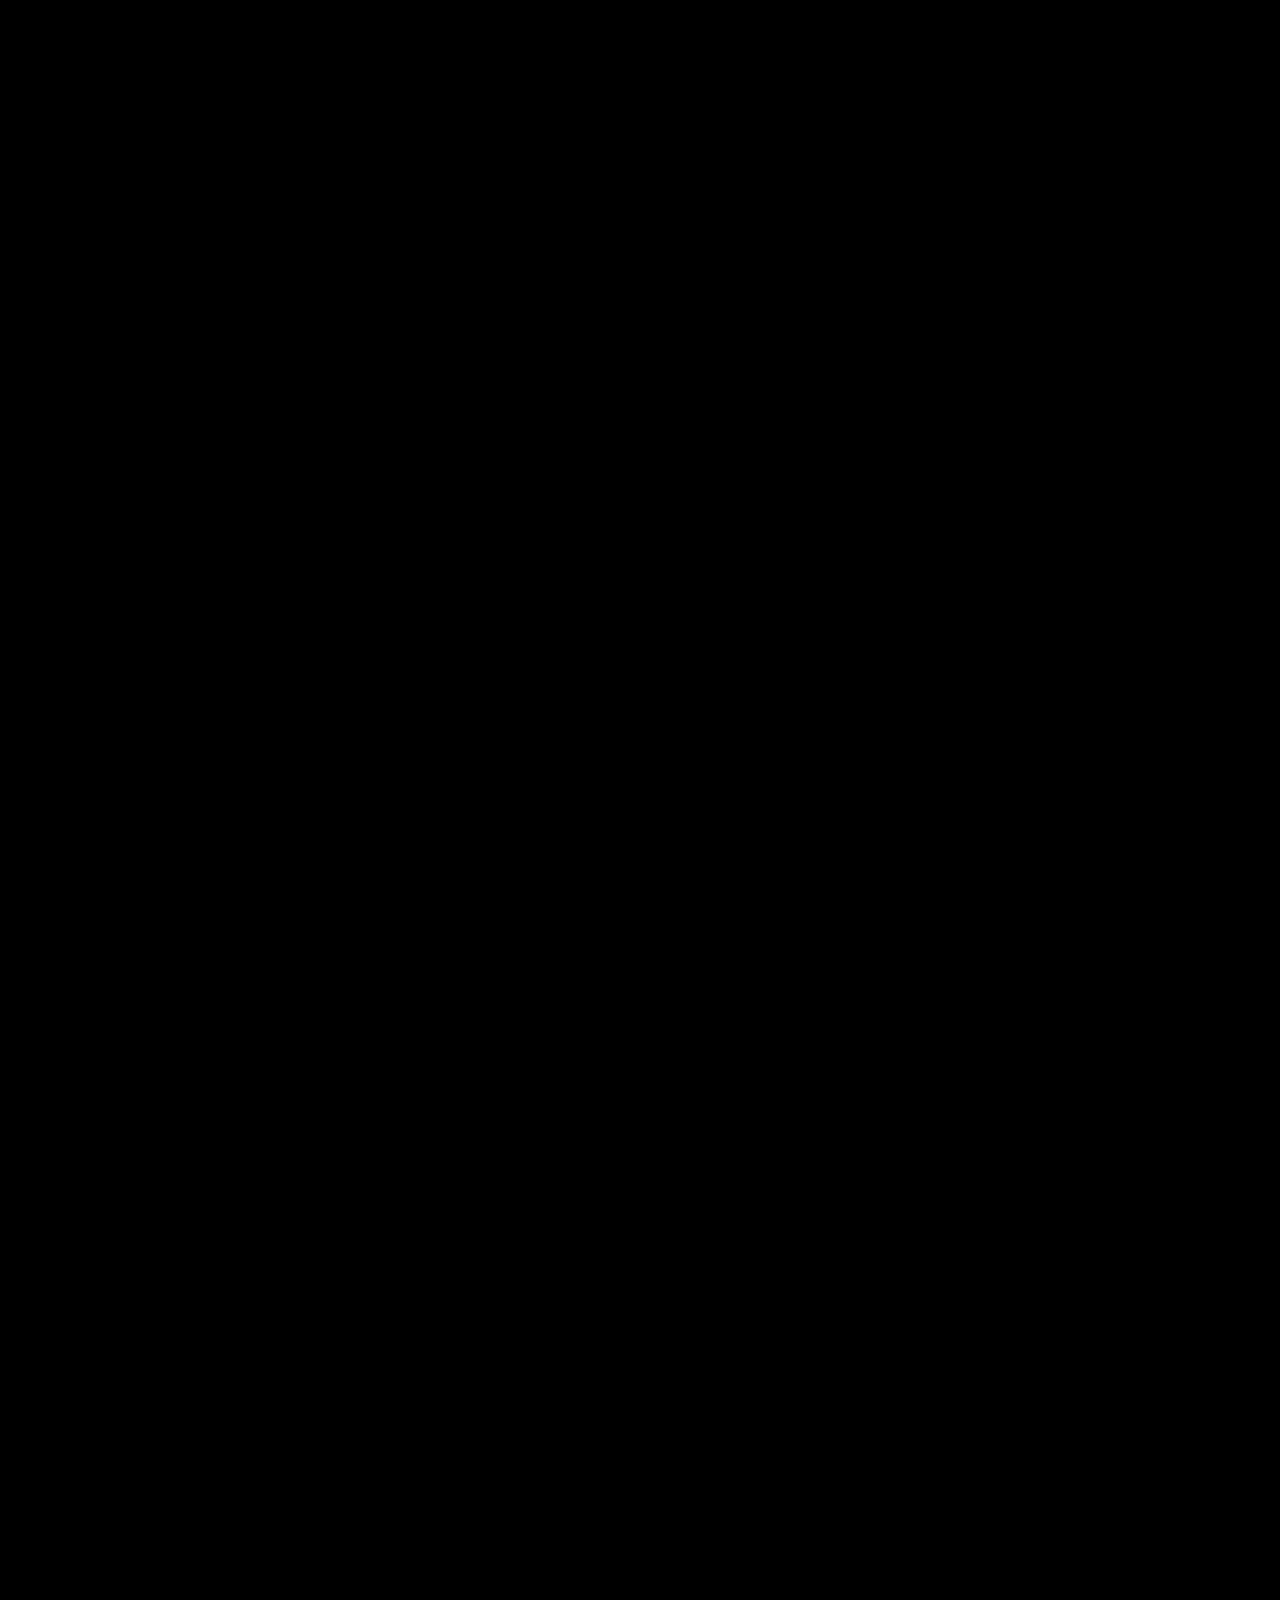
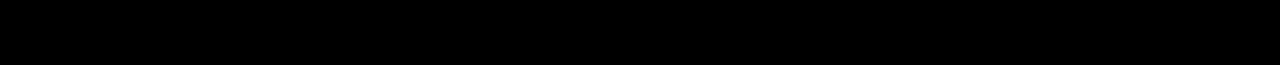
<file: Prepare/html/One_index.html>
<!DOCTYPE html>
<html lang="zh-CN">
<head>
<meta charset="utf-8">
<title>音乐比赛</title>
	<link rel="stylesheet" href="../css/reset.css"> <!-- CSS reset -->
	<link rel="stylesheet" type="text/css" href="../css/default.css">
	<link rel="stylesheet" href="../css/style.css"> <!-- Resource style -->
	<link rel="stylesheet" href="../css/bootstrap.min.css">
	<link rel="stylesheet" href="../css/jquery.fullPage.css">
	<link rel="stylesheet" href="../css/index.css">


	<script src="../js/modernizr.js"></script>
	<script src="../js/jquery-1.12.0.min.js"></script>
	<script src="../js/jquery.fullPage.min.js"></script>
	<script src="../js/jquery.mobile.custom.min.js"></script>
	<script src="../js/main.js"></script> <!-- Resource jQuery -->
	<script src="../js/jquery-ui-1.10.3.min.js"></script>
	<script src="../js/index.js"></script>


</head>

<body>
<ul id="menu">
	<li data-menuanchor="page1" class="active"><a href="#page1">首页</a></li>
	<li data-menuanchor="page2"><a href="#page2">报名</a></li>
	<li data-menuanchor="page3"><a href="#page3">赛程</a></li>
	<li data-menuanchor="page4"><a href="#page4">评委</a></li>
	<li data-menuanchor="page5"><a href="#page5">回顾</a></li>
	<li data-menuanchor="page6"><a href="#page6">视频</a></li>
	<li data-menuanchor="page7"><a href="#page7">赞助</a></li>
</ul>

<div id="dowebok">

	<div class="section">
		<div class="bg-wrap">
			<img src="../images/home.jpg" class="bg-img">
			<div class="nav">
			 	<ul id="language">
                    <li class="text-right"><a class="active text-center" href="javascript:void(0)"><span>中文版</span></a></li>
                    <li class="text-left"><a class="text-center" href="One_english.html"><span>English</span></a></li>
                </ul>





				<div class="review">
					<div id="review">
						往届回顾
						<span class="caret"></span>
					</div>

					<ul class="dropdown-menu" aria-labelledby="dLabel">
						<li><a href="javascrpt:void(0)">第一届</a></li>
						<li><a href="../index.html">第二届</a></li>
					</ul>
				</div>



				<div class="clearfix"></div>
			</div>
			<div class="main-info" style="top:15%;left: 15%;">
				<img src="../images/Polo.png" class="pic-text">
				<img src="../images/match.png" class="pic-text">
				<img src="../images/One_logo.png" style="max-width: 100%;margin-top:4%;">
			</div>
		</div>
	</div>

	<div class="section">
		<div class="bg-wrap">
			<img src="../images/purple.png" class="bg-img">
			<div class="main-info" style="top: 20%;left: 15%;text-align: left;padding-left: 10%;">
				赛事要求
				<div class="list-info">
					<a class="btn btn-default" style="position: relative; left:70%; font-size:30%; margin:-10% 0; padding: 10px;" href="../Download/table.docx">点击下载报名表</a>
					<h2 style="margin-top:-4%;">大赛要求</h2>
					<ul  class="claim">
						<li><p>1、此次比赛要求选手年龄在40周岁以下；</p></li>
						<li><p>2、参赛选手需准备三首歌剧咏叹调，其中两首必须为意大利语；</p></li>
						<li><p>3、比赛注册费400元人民币，请选手于4月3日初赛选拔时交到大赛秘书处即可；</p></li>
					</ul>
				</div>
				<div>
					<h2>报名须知</h2>
					<ul  class="claim">
						<li><p>1、一份填写完毕的报名表，下载地址:<a href="http://www.htu.cn/yyxy" style="color: #ffffff;">河南师范大学音乐舞蹈学院主页http://www.htu.cn/yyxy</a></p></li>
						<li><p>2、四张2寸同底报名照；</p></li>
						<li><p>3、报名截止日期：2015年3月21日，请提前通过电子邮箱寄出报名表，以确保中心在截止日期之前收到；</p></li>
						<li><p>4、电子邮箱：luciano3325267@163.com；</p></li>
						<li><p>5、地址:河南师范大学音乐舞蹈学院音乐厅；</p></li>
						<li><p>6、咨询电话:魏老师18625908512、 张老师 18637376187。 报名电话:0373-3326385；</p></li>
					</ul>
				</div>
			</div>
		</div>
	</div>

	<div class="section">
		<div class="bg-wrap">
			<img src="../images/orange.png" class="bg-img">
			<div class="main-info" style="top: 15%;left: 15%;">
				比赛日程安排
				<article class="htmleaf-container" >
					<section class="cd-horizontal-timeline" style="margin-top: 5%;">
						<div class="timeline">
							<div class="events-wrapper" >
								<div class="events">
									<ol>
										<li><a href="#0" data-date="16/01/2014" class="selected">初赛</a></li>
										<li><a href="#0" data-date="28/02/2014">复赛</a></li>
										<li><a href="#0" data-date="20/04/2014">大师班</a></li>
										<li><a href="#0" data-date="20/05/2014">决赛</a></li>
									</ol>
									<span class="filling-line" aria-hidden="true"></span>
								</div> <!-- .events -->
							</div> <!-- .events-wrapper -->
						</div> <!-- .timeline -->
						<div class="events-content">
							<ol>
								<li class="selected" data-date="16/01/2014">
									<h2>Preliminary contest</h2>
									<em>2015年3月4、5、6日</em>
									<p>
										所在报曲目中选一首参加比赛
									</p>
								</li>

								<li data-date="28/02/2014">
									<h2>Quarter-final</h2>
									<em>2015年3月7、8日</em>
									<p>
										由评委在所有报曲目中选择一首选手演唱
									</p>
								</li>

								<li data-date="20/04/2014">
									<h2>Master class</h2>
									<em>2015年3月9、10日</em>
									<p>
										进入绝赛选手可免费参加大师班
									</p>
								</li>

								<li data-date="20/05/2014">
									<h2>The final</h2>
									<em>2015年3月11日</em>
									<p>
										决赛音乐会选手必须演唱2首由评委选出的曲目
									</p>
								</li>
							</ol>
						</div> <!-- .events-content -->
					</section>
				</article>
			</div>
		</div>
	</div>








	<div class="section">
		<div class="bg-wrap">
			<img src="../images/yellow-s.png" class="bg-img">
			<div class="main-info" style="top: 5%;left: 15%;max-height: 70%;">
				大赛评委
				<ul class="claim text-left" style="padding-left: 20%;max-height: 70%;">
					<li>
						<h3>初赛</h3>
						<ul>
							<li>
								<p>
									1、保罗科尼Paolo Coni 大赛艺术总监
								</p>
							</li>
							<li>
								<p>
									2、马克 · 贝雷依Marco · Bellei著名声乐指导钢琴家 指挥家
								</p>
							</li>
							<li>
								<p>
									3、段续 河南师范大学音乐舞蹈学院院长
								</p>
							</li>
							<li>
								<p>
									4、何军 南阳师范学院音乐系主任
								</p>
							</li>
						</ul>
					</li>
					<li>
						<h3>复赛</h3>
						<ul>
							<li>
								<p>
									1、保罗科尼Paolo Coni 大赛艺术总监
								</p>
							</li>
							<li>
								<p>
									2、马克 · 贝雷依Marco · Bellei著名声乐指导钢琴家 指挥家
								</p>
							</li>
							<li>
								<p>
									3、段续 河南师范大学音乐舞蹈学院院长
								</p>
							</li>
							<li>
								<p>
									4、何军 南阳师范学院音乐系主任
								</p>
							</li>
						</ul>
					</li>
					<li>
						<h3>决赛</h3>
						<ul>
							<li>
								<p>
									1、保罗科尼Paolo Coni 大赛艺术总监	
								</p>
							</li>
							<li>
								<p>
									2、汤沐海 国际著名指挥家中国赛区评委会主席
								</p>
							</li>
							<li>
								<p>
									3、贝雷依Marco · Bellei 著名声乐指导钢琴家 指挥家
								</p>
							</li>
							<li>
								<p>
									4、周玲 西安音乐学院教授
								</p>
							</li>
							<li>
								<p>
									5、栾峰 著名男低音歌唱家意大利共和国骑士获得者
								</p>
							</li>
						</ul>
					</li>
				</ul>
			</div>
		</div>
	</div>


	<div class="section">
		<div class="bg-wrap">
			<img src="../images/photo.jpg" class="bg-img">
			<div class="main-info" style="top: 3.7%;left: 15%;color: rgba(70, 70, 70, 1);font-size:35px;">
				第一届歌剧声乐大赛
				<br/>
				<button class="btn btn-default" style="margin-top: 6%;margin-bottom:2%;" onclick="javascript:window.location.href='pictures.html'">查看更多</button>

				<div id="retrospect">
					<div class="wrap-honor">
						<img src="../images/honor.jpg" class="honor">
						<div class="text-info">
							<p>保罗 · 科尼大师为第一名颁发奖杯和证书</p>
						</div>
					</div>
					<div class="wrap-honor">
						<img src="../images/one.jpg" class="honor">
						<div class="text-info">
							<p>第一名获奖者万丹 女高音</p>
						</div>
					</div>

					<div class="wrap-honor">
						<img src="../images/two.jpg" class="honor">
						<div class="text-info">
							<p>第二名获奖者蒋志伟 男高音</p>
						</div>
					</div>

					<div class="wrap-honor">
						<img src="../images/three.jpg" class="honor">
						<div class="text-info">
							<p>第三名获奖者卢思嘉 女高音</p>
						</div>
					</div>
				</div>
				<div class="clearfix"></div>

<!--				<div style="width: 100%;background-color: #d43f3a">
					<div ></div>
				</div>
				<div style="width: 100%;background-color: #d43f3a">

				</div>-->



			</div>
		</div>
	</div>
	<div class="section">
		<div class="bg-wrap">
			<img src="../images/aa.jpg" class="bg-img">
			<div class="main-info text-center video" style="top: 10%;left: 15%;">
				<div class="pull-left video-play">
				   	<div class="video_play" style="position: relative; ">
				   		<embed id="video_embed1" src="http://cache.tv.qq.com/qqplayerout.swf?vid=q01806m4003" autostart=true allowFullScreen="true" quality="high" width="100%" height="100%" align="middle" allowScriptAccess="always" type="application/x-shockwave-flash" ></embed>
				   	</div>
				</div>

				<div class="pull-right list" style="font-size:30%;">
				    <h3 style="line-height:100px;">视频列表</h3>
				    <ul>
				        <li class="clearfix">
				        		<img src="../images/one/one.jpg" class="pull-left" width="80px;" height="60px;" alt="第一名万丹">
				        		<span class="video-name" onclick="nameClick(this)" val="http://cache.tv.qq.com/qqplayerout.swf?vid=q01806m4003">
				        			<p>第一届科尼歌剧声乐大赛</p>
				        			<p>第一名 万丹</p>
				        		</span>
				        </li>
				        <li>
				        		<img src="../images/one/two.jpg" style="float:left;" width="80px;" height="60px;" alt="第一名万丹">
				        		<span class="video-name" onclick="nameClick(this)" val="http://cache.tv.qq.com/qqplayerout.swf?vid=w0180dldul4">
				        			<p>第一届科尼歌剧声乐大赛</p>
				        			<p>第二名 蒋志伟</p>
				        		</span>
				        </li>
				        <li>
				        		<img src="../images/one/three.jpg" style="float:left;" width="80px;" height="60px;" alt="第一名万丹">
				        		<span class="video-name" onclick="nameClick(this)" val="http://cache.tv.qq.com/qqplayerout.swf?vid=c0180eg1ypu">
				        			<p>第一届科尼歌剧声乐大赛</p>
				        			<p>　第三名 卢思嘉</p>
				        		</span>
				        </li>
				    </ul>
				</div>
			</div>

		</div>
	</div>

	<div class="section">
		<div class="bg-wrap">
			<img src="../images/1.png" class="bg-img">
			<div class="claim" style="position: absolute;width: 100%;height: 90%;background: none;top: 15%">
				<h1>特别鸣谢</h1>
				<h2>赞助商</h2>
				<div>
					<div class="zanzhu"><img src="../images/xinxiang.jpg" alt="赞助商1"></div>
					<div class="zanzhu"><img src="../images/music.jpg" alt="赞助商2"></div>
				</div>
			</div>

			<p id="copyright">&copy; 2015 <a href="http://www.htu.cn/yyxy">河南师范大学音乐舞蹈学院</a></p>

		</div>
	</div>
</div>
<script type="text/javascript">
	function nameClick(obj){
		var video_name = $(obj).attr("val");
		var str =  '<embed src="'+video_name+'"'+' allowFullScreen="true" '+' allowFullScreen="true" autostart=true quality="high" width="100%" height="100%" align="middle" allowScriptAccess="always" type="application/x-shockwave-flash"></embed>';
		$(".video_play").html(str);
	}
</script>
</body>
</html>
</file>
<file: Prepare/css/default.css>
/*@import url(http://fonts.useso.com/css?family=Raleway:200,500,700,800);*/
@font-face {
	font-family: 'icomoon';
	src:url('../fonts/icomoon.eot?rretjt');
	src:url('../fonts/icomoon.eot?#iefixrretjt') format('embedded-opentype'),
		url('../fonts/icomoon.woff?rretjt') format('woff'),
		url('../fonts/icomoon.ttf?rretjt') format('truetype'),
		url('../fonts/icomoon.svg?rretjt#icomoon') format('svg');
	font-weight: normal;
	font-style: normal;
}

[class^="icon-"], [class*=" icon-"] {
	font-family: 'icomoon';
	speak: none;
	font-style: normal;
	font-weight: normal;
	font-variant: normal;
	text-transform: none;
	line-height: 1;

	/* Better Font Rendering =========== */
	-webkit-font-smoothing: antialiased;
	-moz-osx-font-smoothing: grayscale;
}

body, html { font-size: 100%; 	padding: 0; margin: 0;}

/* Reset */
*,
*:after,
*:before {
	-webkit-box-sizing: border-box;
	-moz-box-sizing: border-box;
	box-sizing: border-box;
}

/* Clearfix hack by Nicolas Gallagher: http://nicolasgallagher.com/micro-clearfix-hack/ */
.clearfix:before,
.clearfix:after {
	content: " ";
	display: table;
}

.clearfix:after {
	clear: both;
}

body{
	background: #494A5F;
	color: #D5D6E2;
	font-weight: 500;
	font-size: 1.05em;
	font-family: "Microsoft YaHei","宋体","Segoe UI", "Lucida Grande", Helvetica, Arial,sans-serif, FreeSans, Arimo;
}
a{color: #2fa0ec;text-decoration: none;outline: none;}
a:hover,a:focus{color:#74777b;}

.htmleaf-container{
	margin: 0 auto;
	overflow: hidden;
}
.bgcolor-1 { background: #f0efee; }
.bgcolor-2 { background: #f9f9f9; }
.bgcolor-3 { background: #e8e8e8; }/*light grey*/
.bgcolor-4 { background: #2f3238; color: #fff; }/*Dark grey*/
.bgcolor-5 { background: #df6659; color: #521e18; }/*pink1*/
.bgcolor-6 { background: #2fa8ec; }/*sky blue*/
.bgcolor-7 { background: #d0d6d6; }/*White tea*/
.bgcolor-8 { background: #3d4444; color: #fff; }/*Dark grey2*/
.bgcolor-9 { background: #ef3f52; color: #fff;}/*pink2*/
.bgcolor-10{ background: #64448f; color: #fff;}/*Violet*/
.bgcolor-11{ background: #3755ad; color: #fff;}/*dark blue*/
.bgcolor-12{ background: #3498DB; color: #fff;}/*light blue*/
.bgcolor-20{ background: #494A5F;color: #D5D6E2;}
/* Header */
.htmleaf-header{
	padding: 1em 190px 1em;
	letter-spacing: -1px;
	text-align: center;
	background: #66677c;
}
.htmleaf-header h1 {
	color: #D5D6E2;
	font-weight: 600;
	font-size: 2em;
	line-height: 1;
	margin-bottom: 0;
	font-family: "Microsoft YaHei","宋体","Segoe UI", "Lucida Grande", Helvetica, Arial,sans-serif, FreeSans, Arimo;
}
.htmleaf-header h1 span {
	font-family: "Microsoft YaHei","宋体","Segoe UI", "Lucida Grande", Helvetica, Arial,sans-serif, FreeSans, Arimo;
	display: block;
	font-size: 60%;
	font-weight: 400;
	padding: 0.8em 0 0.5em 0;
	color: #c3c8cd;
}
/*nav*/
.htmleaf-demo a{color: #1d7db1;text-decoration: none;}
.htmleaf-demo{width: 100%;padding-bottom: 1.2em;}
.htmleaf-demo a{display: inline-block;margin: 0.5em;padding: 0.6em 1em;border: 3px solid #1d7db1;font-weight: 700;}
.htmleaf-demo a:hover{opacity: 0.6;}
.htmleaf-demo a.current{background:#1d7db1;color: #fff; }
/* Top Navigation Style */
.htmleaf-links {
	position: relative;
	display: inline-block;
	white-space: nowrap;
	font-size: 1.5em;
	text-align: center;
}

.htmleaf-links::after {
	position: absolute;
	top: 0;
	left: 50%;
	margin-left: -1px;
	width: 2px;
	height: 100%;
	background: #dbdbdb;
	content: '';
	-webkit-transform: rotate3d(0,0,1,22.5deg);
	transform: rotate3d(0,0,1,22.5deg);
}

.htmleaf-icon {
	display: inline-block;
	margin: 0.5em;
	padding: 0em 0;
	width: 1.5em;
	text-decoration: none;
}

.htmleaf-icon span {
	display: none;
}

.htmleaf-icon:before {
	margin: 0 5px;
	text-transform: none;
	font-weight: normal;
	font-style: normal;
	font-variant: normal;
	font-family: 'icomoon';
	line-height: 1;
	speak: none;
	-webkit-font-smoothing: antialiased;
}
/* footer */
.htmleaf-footer{width: 100%;padding-top: 10px;}
.htmleaf-small{font-size: 0.8em;}
.center{text-align: center;}
/****/
.related {
	color: #fff;
	background: #494A5F;
	text-align: center;
	font-size: 1.25em;
	padding: 0.5em 0;
	overflow: hidden;
}

.related > a {
	vertical-align: top;
	width: calc(100% - 20px);
	max-width: 340px;
	display: inline-block;
	text-align: center;
	margin: 20px 10px;
	padding: 25px;
	font-family: "Microsoft YaHei","宋体","Segoe UI", "Lucida Grande", Helvetica, Arial,sans-serif, FreeSans, Arimo;
}
.related a {
	display: inline-block;
	text-align: left;
	margin: 20px auto;
	padding: 10px 20px;
	opacity: 0.8;
	-webkit-transition: opacity 0.3s;
	transition: opacity 0.3s;
	-webkit-backface-visibility: hidden;
}

.related a:hover,
.related a:active {
	opacity: 1;
}

.related a img {
	max-width: 100%;
	opacity: 0.8;
	border-radius: 4px;
}
.related a:hover img,
.related a:active img {
	opacity: 1;
}
.related h3{font-family: "Microsoft YaHei", sans-serif;}
.related a h3 {
	font-weight: 300;
	margin-top: 0.15em;
	color: #fff;
}
/* icomoon */
.icon-htmleaf-home-outline:before {
	content: "\e5000";
}

.icon-htmleaf-arrow-forward-outline:before {
	content: "\e5001";
}

@media screen and (max-width: 50em) {
	.htmleaf-header {
		padding: 3em 10% 4em;
	}
	.htmleaf-header h1 {
        font-size:2em;
    }
}


@media screen and (max-width: 40em) {
	.htmleaf-header h1 {
		font-size: 1.5em;
	}
}

@media screen and (max-width: 30em) {
    .htmleaf-header h1 {
        font-size:1.2em;
    }
}
</file>
<file: Prepare/css/style.css>
/* -------------------------------- 

Primary style

-------------------------------- */
*, *::after, *::before {
  box-sizing: border-box;
}

html {
  font-size: 62.5%;
}

body {
  font-size: 1.6rem;
  font-family: "Fira Sans", sans-serif;
  color: #383838;
  background-color: #f8f8f8;
}

a {
  color: #7b9d6f;
  text-decoration: none;
}

/* -------------------------------- 

Main Components 

-------------------------------- */
.cd-horizontal-timeline {
  opacity: 0;
  margin: 2em auto;
  -webkit-transition: opacity 0.2s;
  -moz-transition: opacity 0.2s;
  transition: opacity 0.2s;
}
.cd-horizontal-timeline::before {
  /* never visible - this is used in jQuery to check the current MQ */
  content: 'mobile';
  display: none;
}
.cd-horizontal-timeline.loaded {
  /* show the timeline after events position has been set (using JavaScript) */
  opacity: 1;
}
.cd-horizontal-timeline .timeline {
  position: relative;
  height: 100px;
  width: 90%;
  max-width: 800px;
  margin: 0 auto;
}
.cd-horizontal-timeline .events-wrapper {
  position: relative;
  height: 100%;
  margin: 0 40px;
  overflow: hidden;
}

.cd-horizontal-timeline .events {
  /* this is the grey line/timeline */
  position: absolute;
  z-index: 1;
  left: 15%;
  top: 49px;
  height: 2px;
  /* width will be set using JavaScript */
  background: #dfdfdf;
  -webkit-transition: -webkit-transform 0.4s;
  -moz-transition: -moz-transform 0.4s;
  transition: transform 0.4s;
}
.cd-horizontal-timeline .filling-line {
  /* this is used to create the green line filling the timeline */
  position: absolute;
  z-index: 1;
  left: 0;
  top: 0;
  height: 100%;
  width: 100%;
  background-color: #7b9d6f;
  -webkit-transform: scaleX(0);
  -moz-transform: scaleX(0);
  -ms-transform: scaleX(0);
  -o-transform: scaleX(0);
  transform: scaleX(0);
  -webkit-transform-origin: left center;
  -moz-transform-origin: left center;
  -ms-transform-origin: left center;
  -o-transform-origin: left center;
  transform-origin: left center;
  -webkit-transition: -webkit-transform 0.3s;
  -moz-transition: -moz-transform 0.3s;
  transition: transform 0.3s;
}
.cd-horizontal-timeline .events a {
  position: absolute;
  bottom: 0;
  z-index: 2;
  text-align: center;
  font-size: 1.5rem;
  padding-bottom: 15px;
  color: #ffffff;
  text-decoration: none;
  /* fix bug on Safari - text flickering while timeline translates */
  -webkit-transform: translateZ(0);
  -moz-transform: translateZ(0);
  -ms-transform: translateZ(0);
  -o-transform: translateZ(0);
  transform: translateZ(0);
}
.cd-horizontal-timeline .events a::after {
  /* this is used to create the event spot */
  content: '';
  position: absolute;
  left: 50%;
  right: auto;
  -webkit-transform: translateX(-50%);
  -moz-transform: translateX(-50%);
  -ms-transform: translateX(-50%);
  -o-transform: translateX(-50%);
  transform: translateX(-50%);
  bottom: -5px;
  height: 12px;
  width: 12px;
  border-radius: 50%;
  border: 2px solid #dfdfdf;
  background-color: #f8f8f8;
  -webkit-transition: background-color 0.3s, border-color 0.3s;
  -moz-transition: background-color 0.3s, border-color 0.3s;
  transition: background-color 0.3s, border-color 0.3s;
}
.no-touch .cd-horizontal-timeline .events a:hover::after {
  background-color: #7b9d6f;
  border-color: #7b9d6f;
}
.cd-horizontal-timeline .events a.selected {
  pointer-events: none;
}
.cd-horizontal-timeline .events a.selected::after {
  background-color: #7b9d6f;
  border-color: #7b9d6f;
}
.cd-horizontal-timeline .events a.older-event::after {
  border-color: #7b9d6f;
}
@media only screen and (min-width: 1100px) {
  .cd-horizontal-timeline {
    margin: 6em auto;
  }
  .cd-horizontal-timeline::before {
    /* never visible - this is used in jQuery to check the current MQ */
    content: 'desktop';
  }
}

.cd-timeline-navigation a {
  /* these are the left/right arrows to navigate the timeline */
  position: absolute;
  z-index: 1;
  top: 50%;
  bottom: auto;
  -webkit-transform: translateY(-50%);
  -moz-transform: translateY(-50%);
  -ms-transform: translateY(-50%);
  -o-transform: translateY(-50%);
  transform: translateY(-50%);
  height: 34px;
  width: 34px;
  border-radius: 50%;
  border: 2px solid #dfdfdf;
  /* replace text with an icon */
  overflow: hidden;
  color: transparent;
  text-indent: 100%;
  white-space: nowrap;
  -webkit-transition: border-color 0.3s;
  -moz-transition: border-color 0.3s;
  transition: border-color 0.3s;
}
.cd-timeline-navigation a::after {
  /* arrow icon */
  content: '';
  position: absolute;
  height: 16px;
  width: 16px;
  left: 50%;
  top: 50%;
  bottom: auto;
  right: auto;
  -webkit-transform: translateX(-50%) translateY(-50%);
  -moz-transform: translateX(-50%) translateY(-50%);
  -ms-transform: translateX(-50%) translateY(-50%);
  -o-transform: translateX(-50%) translateY(-50%);
  transform: translateX(-50%) translateY(-50%);
  background: url(../img/cd-arrow.svg) no-repeat 0 0;
}
.cd-timeline-navigation a.prev {
  left: 0;
  -webkit-transform: translateY(-50%) rotate(180deg);
  -moz-transform: translateY(-50%) rotate(180deg);
  -ms-transform: translateY(-50%) rotate(180deg);
  -o-transform: translateY(-50%) rotate(180deg);
  transform: translateY(-50%) rotate(180deg);
}
.cd-timeline-navigation a.next {
  right: 0;
}
.no-touch .cd-timeline-navigation a:hover {
  border-color: #7b9d6f;
}
.cd-timeline-navigation a.inactive {
  cursor: not-allowed;
}
.cd-timeline-navigation a.inactive::after {
  background-position: 0 -16px;
}
.no-touch .cd-timeline-navigation a.inactive:hover {
  border-color: #dfdfdf;
}

.cd-horizontal-timeline .events-content {
  position: relative;
  width: 100%;
  margin: 1em 0;
  overflow: hidden;
  -webkit-transition: height 0.4s;
  -moz-transition: height 0.4s;
  transition: height 0.4s;
}
.cd-horizontal-timeline .events-content li {
  position: absolute;
  z-index: 1;
  width: 100%;
  left: 0;
  top: 0;
  -webkit-transform: translateX(-100%);
  -moz-transform: translateX(-100%);
  -ms-transform: translateX(-100%);
  -o-transform: translateX(-100%);
  transform: translateX(-100%);
  padding: 0 5%;
  opacity: 0;
  -webkit-animation-duration: 0.4s;
  -moz-animation-duration: 0.4s;
  animation-duration: 0.4s;
  -webkit-animation-timing-function: ease-in-out;
  -moz-animation-timing-function: ease-in-out;
  animation-timing-function: ease-in-out;
}
.cd-horizontal-timeline .events-content li.selected {
  /* visible event content */
  position: relative;
  z-index: 2;
  opacity: 1;
  -webkit-transform: translateX(0);
  -moz-transform: translateX(0);
  -ms-transform: translateX(0);
  -o-transform: translateX(0);
  transform: translateX(0);
}
.cd-horizontal-timeline .events-content li.enter-right, .cd-horizontal-timeline .events-content li.leave-right {
  -webkit-animation-name: cd-enter-right;
  -moz-animation-name: cd-enter-right;
  animation-name: cd-enter-right;
}
.cd-horizontal-timeline .events-content li.enter-left, .cd-horizontal-timeline .events-content li.leave-left {
  -webkit-animation-name: cd-enter-left;
  -moz-animation-name: cd-enter-left;
  animation-name: cd-enter-left;
}
.cd-horizontal-timeline .events-content li.leave-right, .cd-horizontal-timeline .events-content li.leave-left {
  -webkit-animation-direction: reverse;
  -moz-animation-direction: reverse;
  animation-direction: reverse;
}
.cd-horizontal-timeline .events-content li > * {
  max-width: 800px;
  margin: 0 auto;
}
.cd-horizontal-timeline .events-content h2 {
  font-weight: bold;
  font-size: 2.6rem;
  font-family: "Playfair Display", serif;
  font-weight: 700;
  line-height: 1.2;
}
.cd-horizontal-timeline .events-content em {
  display: block;
  font-style: italic;
  margin: 5% auto;
}
.cd-horizontal-timeline .events-content em::before {
  content: '- ';
}
.cd-horizontal-timeline .events-content p {
  margin-top: 5%;
  font-size: 1.4rem;
  color: #ffffff;
}
.cd-horizontal-timeline .events-content em, .cd-horizontal-timeline .events-content p {
  line-height: 1.6;
}
@media only screen and (min-width: 768px) {
  .cd-horizontal-timeline .events-content h2 {
    font-size: 7rem;
  }
  .cd-horizontal-timeline .events-content em {
    font-size: 3rem;
  }
  .cd-horizontal-timeline .events-content p {
    font-size: 1.8rem;
  }
}

@-webkit-keyframes cd-enter-right {
  0% {
    opacity: 0;
    -webkit-transform: translateX(100%);
  }
  100% {
    opacity: 1;
    -webkit-transform: translateX(0%);
  }
}
@-moz-keyframes cd-enter-right {
  0% {
    opacity: 0;
    -moz-transform: translateX(100%);
  }
  100% {
    opacity: 1;
    -moz-transform: translateX(0%);
  }
}
@keyframes cd-enter-right {
  0% {
    opacity: 0;
    -webkit-transform: translateX(100%);
    -moz-transform: translateX(100%);
    -ms-transform: translateX(100%);
    -o-transform: translateX(100%);
    transform: translateX(100%);
  }
  100% {
    opacity: 1;
    -webkit-transform: translateX(0%);
    -moz-transform: translateX(0%);
    -ms-transform: translateX(0%);
    -o-transform: translateX(0%);
    transform: translateX(0%);
  }
}
@-webkit-keyframes cd-enter-left {
  0% {
    opacity: 0;
    -webkit-transform: translateX(-100%);
  }
  100% {
    opacity: 1;
    -webkit-transform: translateX(0%);
  }
}
@-moz-keyframes cd-enter-left {
  0% {
    opacity: 0;
    -moz-transform: translateX(-100%);
  }
  100% {
    opacity: 1;
    -moz-transform: translateX(0%);
  }
}
@keyframes cd-enter-left {
  0% {
    opacity: 0;
    -webkit-transform: translateX(-100%);
    -moz-transform: translateX(-100%);
    -ms-transform: translateX(-100%);
    -o-transform: translateX(-100%);
    transform: translateX(-100%);
  }
  100% {
    opacity: 1;
    -webkit-transform: translateX(0%);
    -moz-transform: translateX(0%);
    -ms-transform: translateX(0%);
    -o-transform: translateX(0%);
    transform: translateX(0%);
  }
}
</file>
<file: Prepare/css/index.css>
.section {
    position: relative;
}

.bg-wrap {
    width: 100%;
    height: 100%;
    background-color: red;
    position: absolute;
    left: 0px;
    top: 0px;
}

.bg-wrap .bg-img {
    width: 100%;
    height: 100%;
}

.nav {
    position: absolute;
    width: 100%;
    height: 46px;
    background: #A22C2C;
    top: 0px;
}

.main-info .pic-text {
    max-width: 100%;
    margin-top: 2%;
}

#menu {
    margin: 0;
    padding: 0;
    position: fixed;
    right: 25px;
    top: 30%;
    list-style-type: none;
    z-index: 70;
}

#menu li {
    margin-top: 3%;
    font-size: 14px;
}

#menu a {
    display: block;
    width: 100%;
    margin-top: 16px;
    padding: 10px 20px;
    letter-spacing: 2px;
    font-family: "Microsoft YaHei", sans-serif;
    background-color: #fff;
    color: #333;
    font-size: 90%;
    text-decoration: none;
}

#menu .active a {
    color: #fff;
    background-color: #333;
}

.section {
    text-align: center;
    font: 50px "Microsoft Yahei";
    color: #fff;
}

.main-info {
    position: absolute;
    width: 70%;
    height: 70%;
    background: none;
}

#language {
    list-style: none;
    font-size: 1.5rem;
    width: 100%;
    height: 46px;
    margin: 0 auto;
    padding-left: 0px;
}

#language li {
    float: left;
    display: inline-block;
    margin: 0;
    padding: 0;
    width: 48%;
}

#language li a {
    display: inline-block;
    transition: 0.5s;
    height: 46px;
    width: 20%;
    margin: 0;
    line-height: 46px;
    color: #ffffff;
    text-decoration: none;
}

#language li a:hover {
    background-color: rgb(255, 255, 255);
    color: #721F1F;
}

#language .active {
    background-color: rgba(0, 0, 0, 0.3);
}

.review {
    position: absolute;
    top: 0;
    right: 30px;
    height: 46px;
    line-height: 46px;
    font-size: 2rem;
    cursor: pointer;
}

.claim {
    padding-top: 17px;
    list-style: none;
    font-size:1.4rem;
}

.claim li {
    letter-spacing: 2px;
}

.claim h3 {
    margin-top: 19px;
    margin-bottom: 7px;
    color: rgba(98, 98, 98, 1)
}

.claim p{
}
#retrospect {
    /*width: 70%;*/
    width: 92%;
    height: 100%;
    margin: 0 auto;
}

.wrap-honor {
    float: left;
    width: 40%;
    /*margin: 0 auto;*/
    margin: 1% 5%;
    position: relative;
}
.wrap-honor:hover .text-info{
    display: block;
}
.honor {
    width: 100%;
}
.text-info{
    width: 100%;
    bottom: 0px;
    background-color: rgba(0, 0, 0, 0.45);
    position: absolute;
    cursor: pointer;
    display: none;
}
.text-info p{
    font-size: 1.6rem;
    color: #ffffff;
}
.zanzhu {
    height: 80px;
    margin-top: 60px;
}

.zanzhu img {
    height: 100%;
    box-shadow: #080808;
    width: 15%;
    border-radius: 3px;
}

#copyright {
    position: absolute;
    bottom: 0px;
    width: 100%;
    text-align: center;
    font-size: 17px;
}
#copyright a{
    color: #fff;
    text-decoration: underline;
}

.video-name{
    text-align: center;
}

.video{
    background-color: #000;
    overflow: hidden;
}

.video .vide-play{
    width: 70%;
}

.video-play{
    width: 68%;
    height: 100%;
}
.video-play div{
    height: 100%;
}

.video .list{
    margin-left: 1%;
    width: 29%;
    height: 100%;
}
.video .list li{
    height: 100px;
    cursor: pointer;
}
.video .list p{
    color: #ccc;
    text-decoration: none;
}

.video .list li:hover p{
    color: #fff;
}
</file>
<file: vociverdiane/css/style.css>
#menu { 
	position: fixed; 
	right: 20px; 
	top: 50%; 
	width: 90px; 
	margin: -160px 0 0; 
	padding: 0; 
	list-style-type: none; 
	z-index: 70;
}
#menu li { margin-top: 10px; font: 14px "Microsoft Yahei";}
#menu a { 
	display: block; 
	padding: 5px 0; 
	background-color: #fff; 
	color: #0074EA; 
	text-align: center; 
	text-decoration: none;
}
#menu .active a { color: #fff; background-color: rgb(0, 116, 234);}
#menu a p{ margin-top: 0px;margin-bottom: 0px;}



@media only screen and (max-width: 3000px)  {
	.screen-main { position: absolute; width: 600px; height: 640px; margin: 0 auto;left:40%;top:15%;}
	.enroll_div { position: absolute; width: 1260px; height: 640px; margin: 0 auto;left:20%;top:15%;overflow: hidden;}
	.schedule_div { position: absolute; width: 1260px; height: 640px; margin: 0 auto;left:20%;top:15%;overflow: hidden;}
	.jury_div { position: absolute; width: 1260px; height: 640px; margin: 0 auto;left:20%;top:15%;overflow: hidden;}
	.review_div { position: absolute; width: 1260px; height: 640px; margin: 0 auto;margin-left: -690px;left:50%;top:15%;overflow: hidden;}
	.zanzhu{ position: absolute; width: 1260px; height: 640px; margin: 0 auto;left:23%;top:20%;overflow: hidden; }
	.video{ position: absolute; width: 1260px; height: 640px; margin: 0 auto;left:23%;top:20%;overflow: hidden; }
}

@media only screen and (max-width: 1400px) {
	.screen-main { position: absolute; width: 600px; height: 640px; margin: 0 auto;left:30%;top:15%;}
	.enroll_div { position: absolute; width: 1260px; height: 640px; margin: 0 auto;left:0;top:0;overflow: hidden;}
	.schedule_div { position: absolute; width: 1260px; height: 640px; margin: 0 auto;left:0;top:0;overflow: hidden;}
	.jury_div { position: absolute; width: 1260px; height: 640px; margin: 0 auto;left:0;top:0;overflow: hidden;}
	.review_div { position: absolute; width: 1260px; height: 640px; margin: 0 auto;left:0;top:0;overflow: hidden;}
	.zanzhu{ position: absolute; width: 1260px; height: 640px; margin: 0 auto;left:0;top:10%;overflow: hidden; }
	.video{ position: absolute; width: 1260px; height: 640px; margin: 0 auto;left:0;top:10%;overflow: hidden; }
}

.screen-main span { position: absolute;}

.home_page{
	background: url(../images/home.jpg)  no-repeat;
	background-size: 100%;
	width: 100%; 
	height: 100%; 
}
.enroll_page{
	background: url(../images/purple.jpg)  no-repeat;
	background-size: 100%;
	width: 100%; 
	height: 100%; 
}
.schedule_page{
	background: url(../images/orange.jpg) no-repeat;
	background-size: 100%;
	width: 100%; 
	height: 100%; 
}
.jury_page{
	background: url(../images/page4_1.jpg) no-repeat;
	background-size: 100%;
	width: 100%; 
	height: 100%; 
}
.review_page{
	background: url(../images/photo.jpg) no-repeat;
	background-size: 100%;
	width: 100%; 
	height: 100%; 
}

.screen-main .paolo_name { width: 600px; height: 125px; z-index: 4; background: url(../images/coni.png) no-repeat; }
.screen-main .game_name { width: 1070px; height: 125px; z-index: 1; background: url(../images/match.png) no-repeat;}
.screen-main .logo_img { width: 60%; height: 253px; z-index: 3; background: url(../images/logo.png) no-repeat;background-size: 100%;}

.science-inner a { text-decoration: none; color: #004b85; float: left; position: absolute; display: inline-block; white-space: nowrap }
.science-inner a:hover { color: #1c9cff }
.science-inner .stiteml { padding-left: 37px;color: #fff}
.science-inner .stiteml:hover { color: #fff}
.science-inner .stitemr { padding-left: 37px;color: #fff}
.science-inner .stitemr:hover { color: #fff}
.science-inner .st4 { font-size: 48px;}
.science-inner .st5 { font-size: 28px;}
.science-inner .st14 { font-size: 28px }
/*.tableCell > .inner {background-size: 100%; position: absolute; width: 100%; height: 100%; }*/
.tableCell {vertical-align: top;}
.download_address{
	text-decoration:underline;
}

.famous-inner a { 
	text-decoration: none; 
	color: #8a5e25; 
	float: left; 
	position: absolute; 
	display: inline-block; 
	white-space: nowrap 
}

.game_plan{
	width: 230px;
	height: 230px;
	color:#494949;
	padding-top: 50px;
	text-align: center;
	background: url(../images/paopao.png)  no-repeat;
}
.game_plan p{
	margin-top: 10px;
	margin-bottom: 0px;
	font-size: 16px;
	letter-spacing:1px;
}
.xiaopaopao{
	width: 230px;
	height: 230px;
	z-index: 1;
	background: url(../images/xiaopaopao.png)  no-repeat;
}


.social-inner a { 
	text-decoration: none; 
	color: #535353; 
	float: left; 
	position: absolute; 
	display: inline-block; 
	white-space: nowrap 
}

.title{
	padding:5px 10px 5px 10px;
	color:#494949;
	font-size: 28px;
	text-align: center;
	border-bottom:1px 
	solid #000
}
.en_title{
	font-size: 18px;
}
.award_content{
	text-align: left;
}
.title_time{
	border-left:4px solid #8d0a38;
	padding: 5px 10px 5px 10px ; 
	color: #000;
}
.xin{
	width: 85px;
	height: 60px;
	display:block;
	border-radius: 50%; 
	float: left;
	
	text-align: center;
	padding-top:25px;
	font-size: 32px; 
	color: #000;
	margin-right:10px;

}
.jury_name p{
	font-size: 14px;
	margin-top:0px;
	margin-bottom: 0px; 
	letter-spacing:1px;
	text-align: left;
}


.net-inner a { 
	text-decoration: none; 
	/*color: #00a0e9; */
	float: left; 
	position: absolute; 
	display: inline-block; 
	white-space: nowrap 
}
.time_name{
	color: #000;
	font-size: 24px;
}
.span_hidden{
	background: #ccc;
	display: block;
	/*z-index: 9999;*/
	width: 350px;
	height: 40px;
	color: #000;
	padding-top: 10px;
	opacity:0.7;
	/*margin-top: -50px;*/
}
.more_img:hover{
	text-decoration:underline;
}
.zanzhu { text-align: left;}
.zanzhu-con { width: 880px; height: 273px; margin: 0 auto; overflow: hidden; zoom: 1;}
.zanzhu h2 { position: relative; left: 28px; width: 880px; margin: 0 auto 20px; font: 500 30px "Microsoft Yahei"; color: #856B37;}
.zanzhu-con a { display: none; float: left; margin: 0 0 10px 28px;}

.foot { margin-top: 100px; line-height: 30px; color: #666; font-size: 12px; text-align: center;}
.foot a { color: #0074EA;}
.beian,.ft{
	margin-top: 0px;
	margin-bottom:0px; 
}

.video h2 { position: relative; left: 28px; width: 880px; margin: 0 auto 20px; font: 500 30px "Microsoft Yahei"; color: #856B37;}
.videoList { width: 910px; height: 453px; margin: 0 auto; overflow: hidden; zoom: 1;background: #383838}
.list h3{
	font-size:24px; 
	font-family: "Microsoft Yahei"; 
	margin-bottom: 5px;
}
#video_nameList{
	list-style-type:none;
	padding-left: 0px;
}
#video_nameList li{
	padding-right: 20px;
	padding-left: 10px; 
	/*height: 30px;*/
	/*height: 30px;*/
	padding-top: 15px;
	padding-bottom: 25px;
	font-family: "Microsoft Yahei"; 
	font-size:16px; 
	/*font:18px "Microsoft Yahei"; */
	color: #fff;
}
#video_nameList li:hover{

	background: #2F2F2F;
}
.video_play{
	background: #383838;
}
.video_name{
	cursor:pointer;
}
</file>
